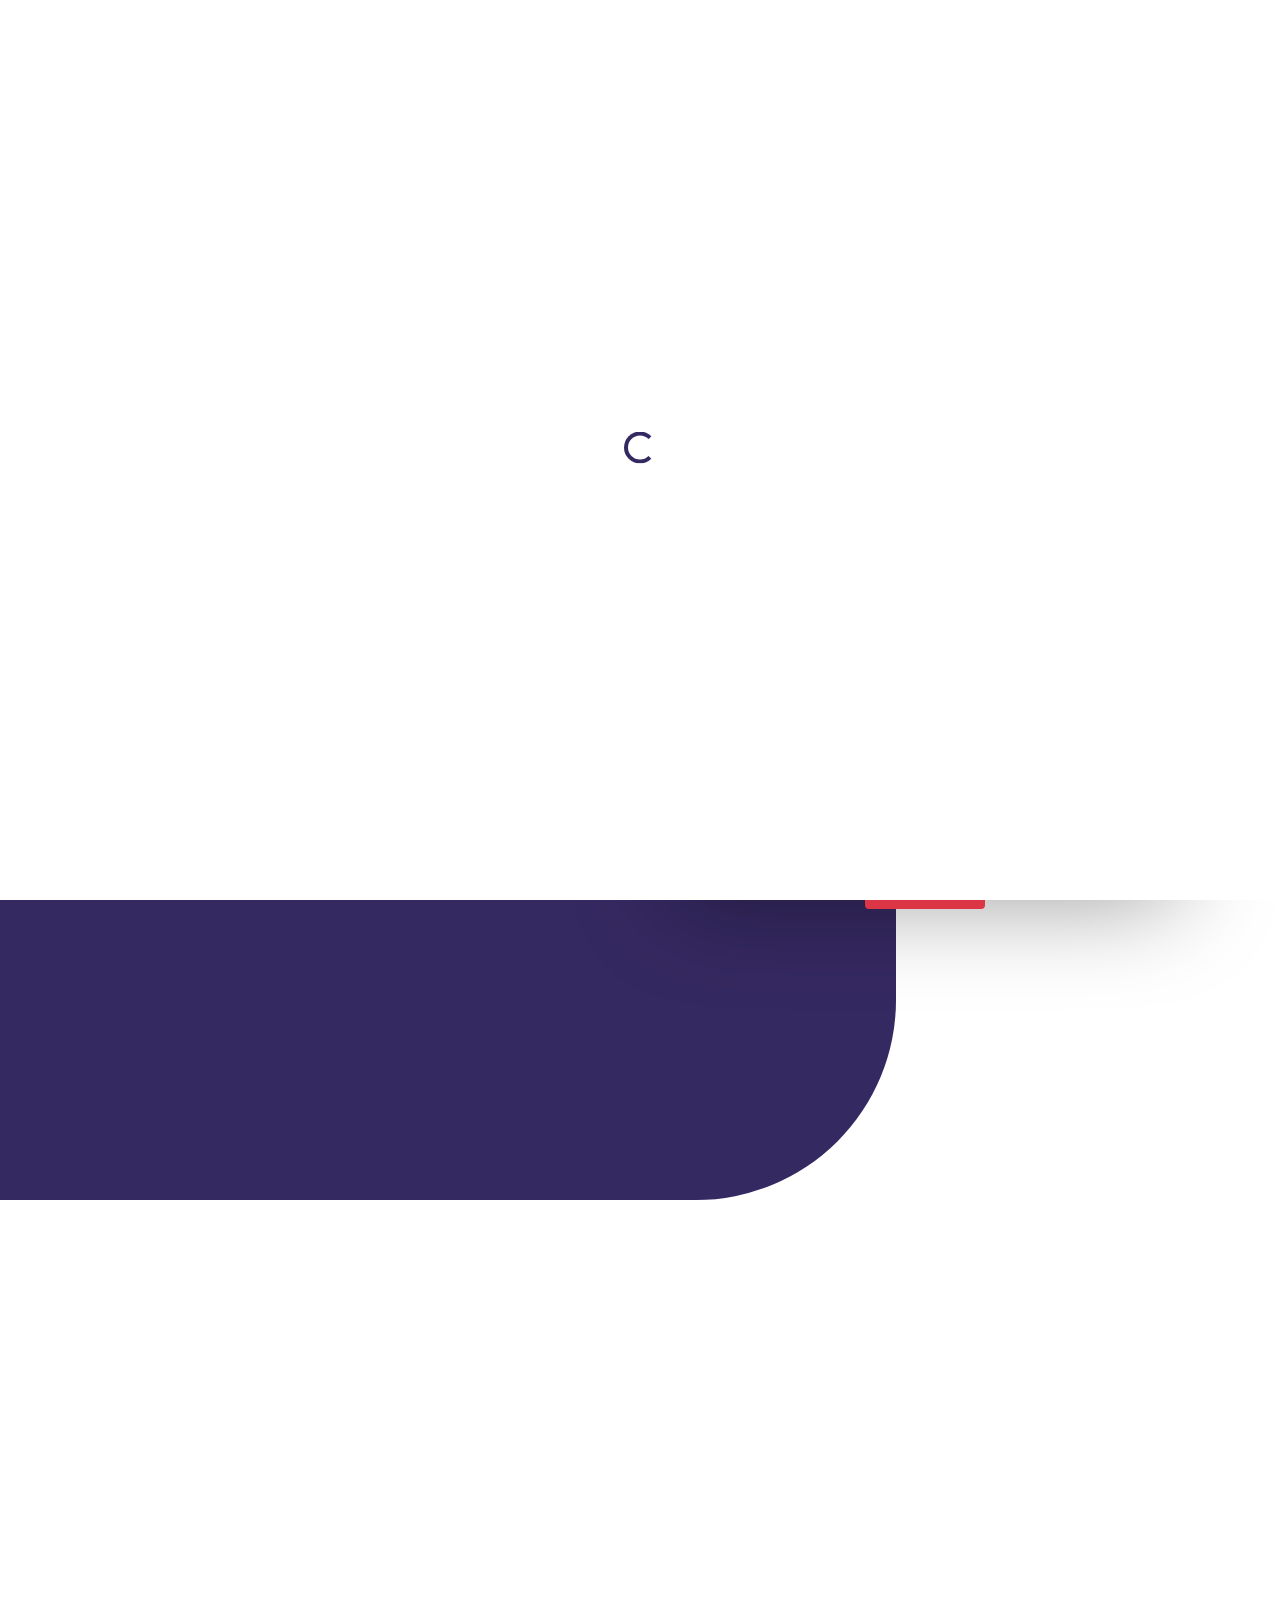
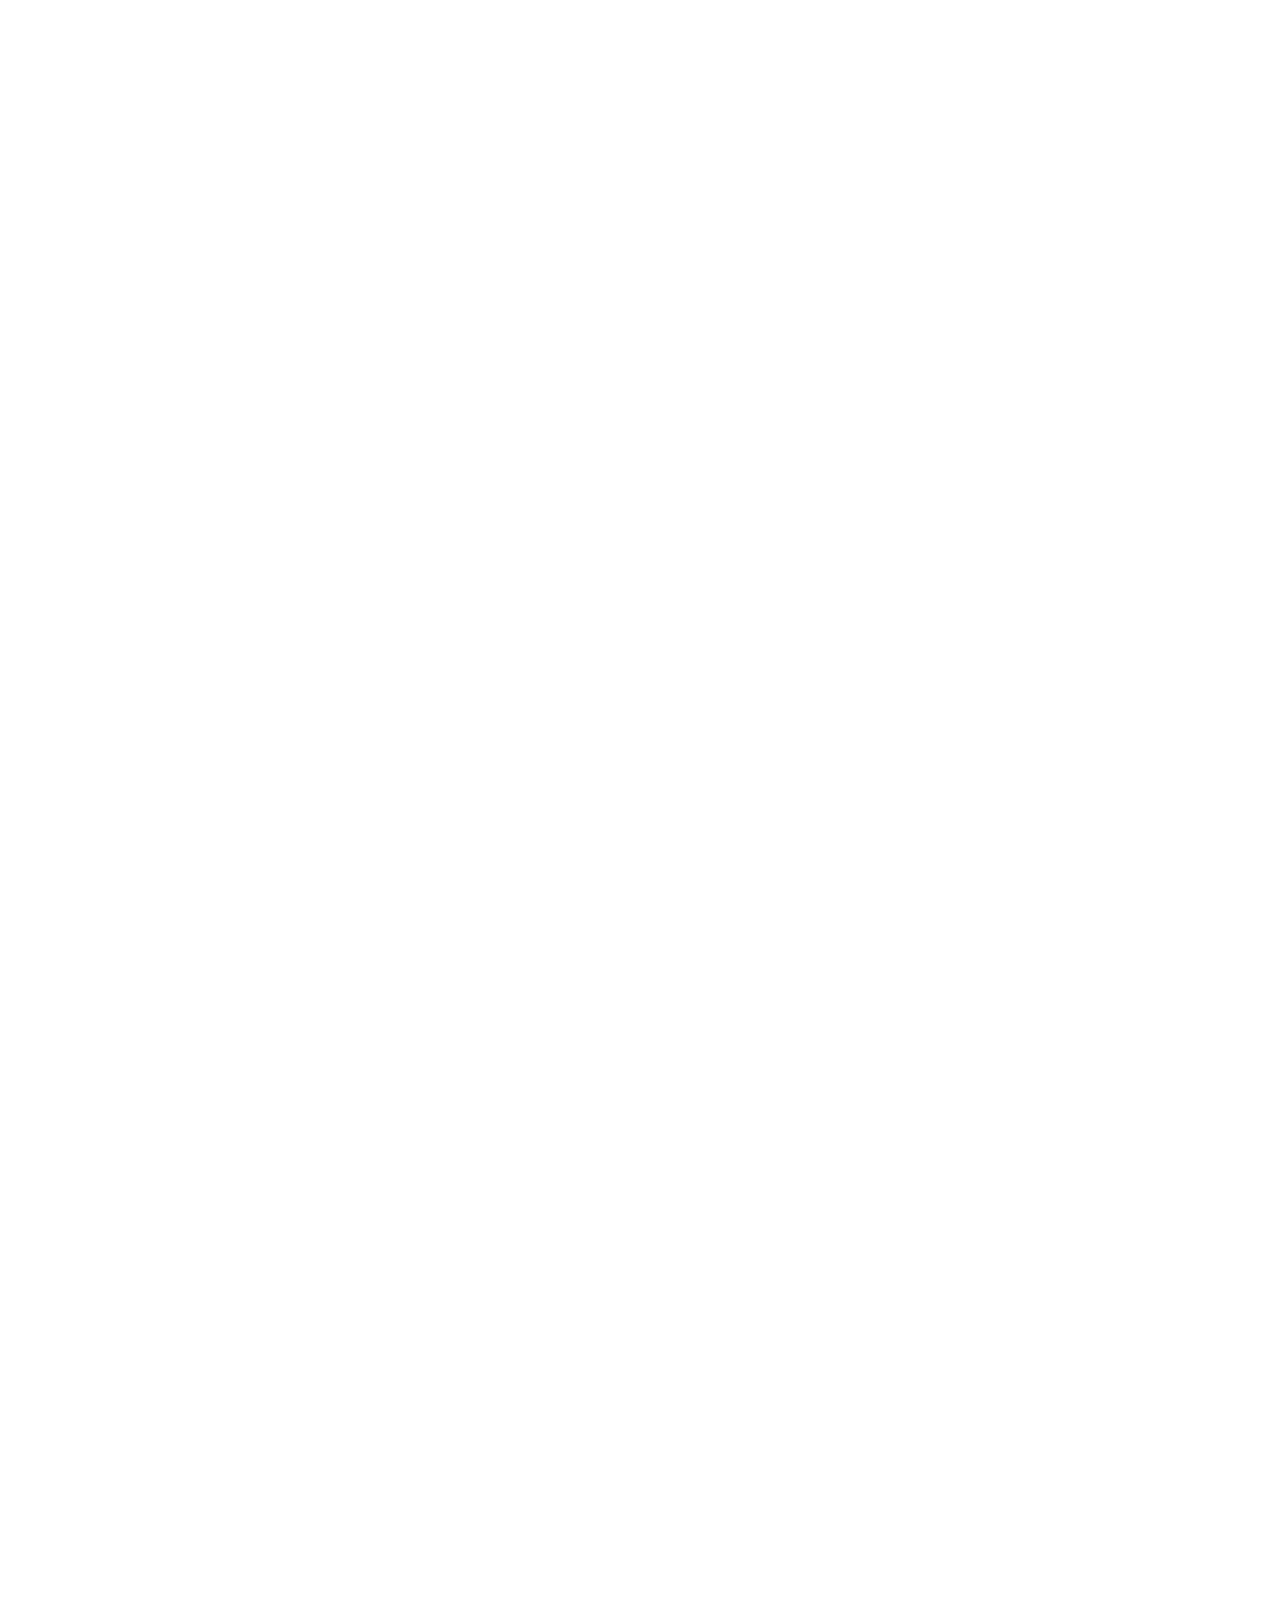
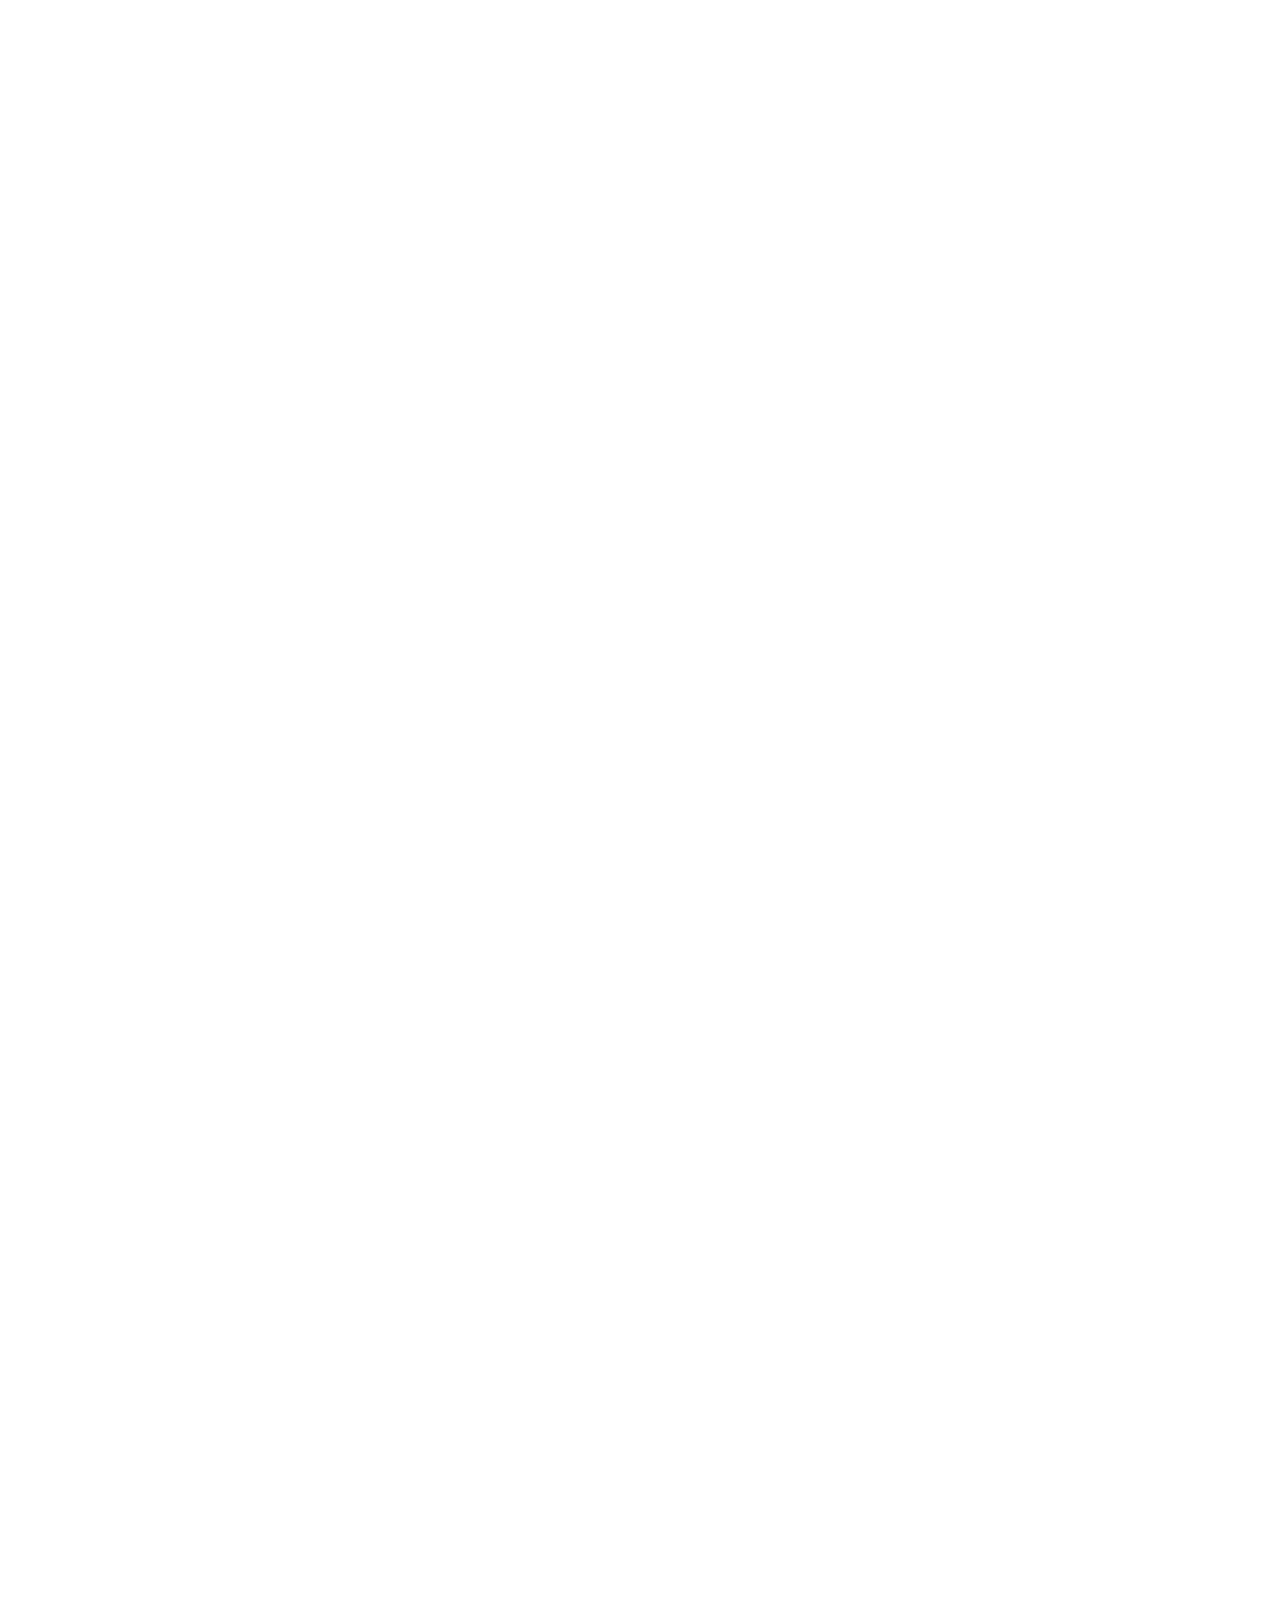
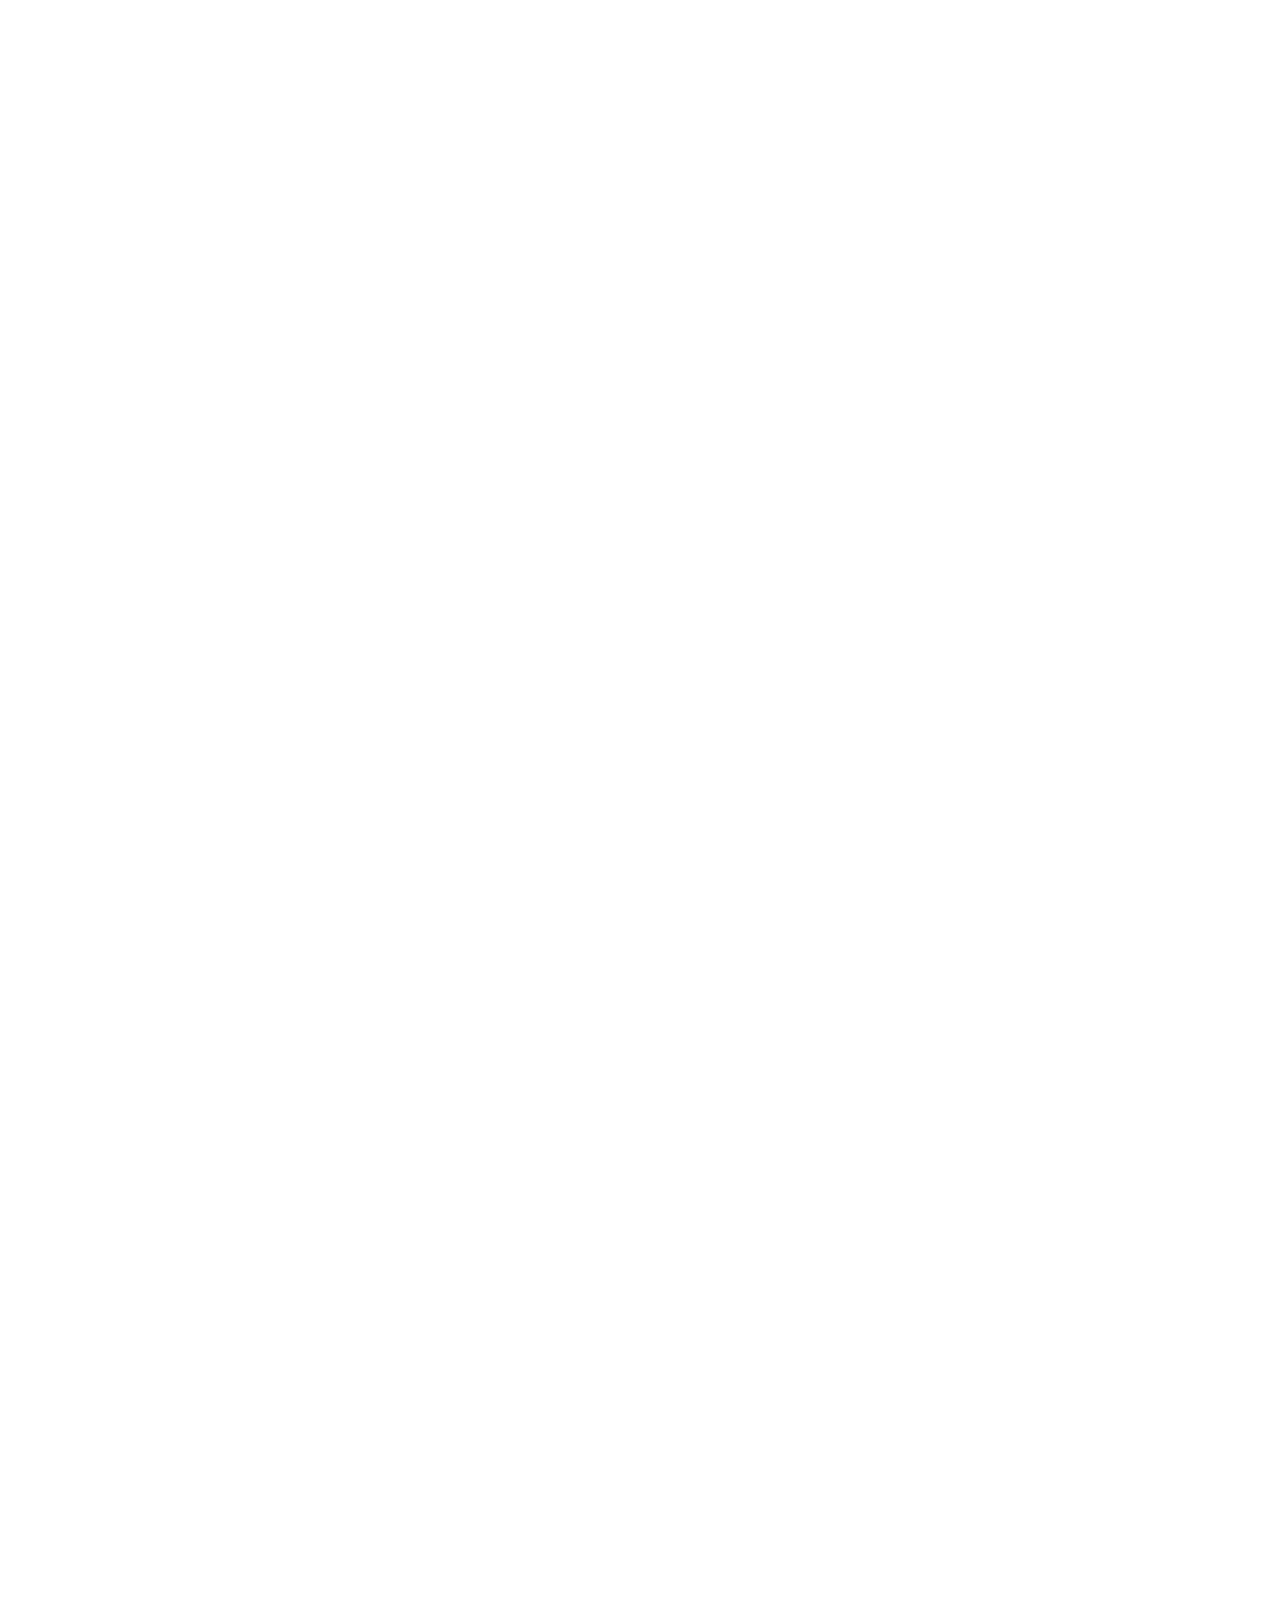
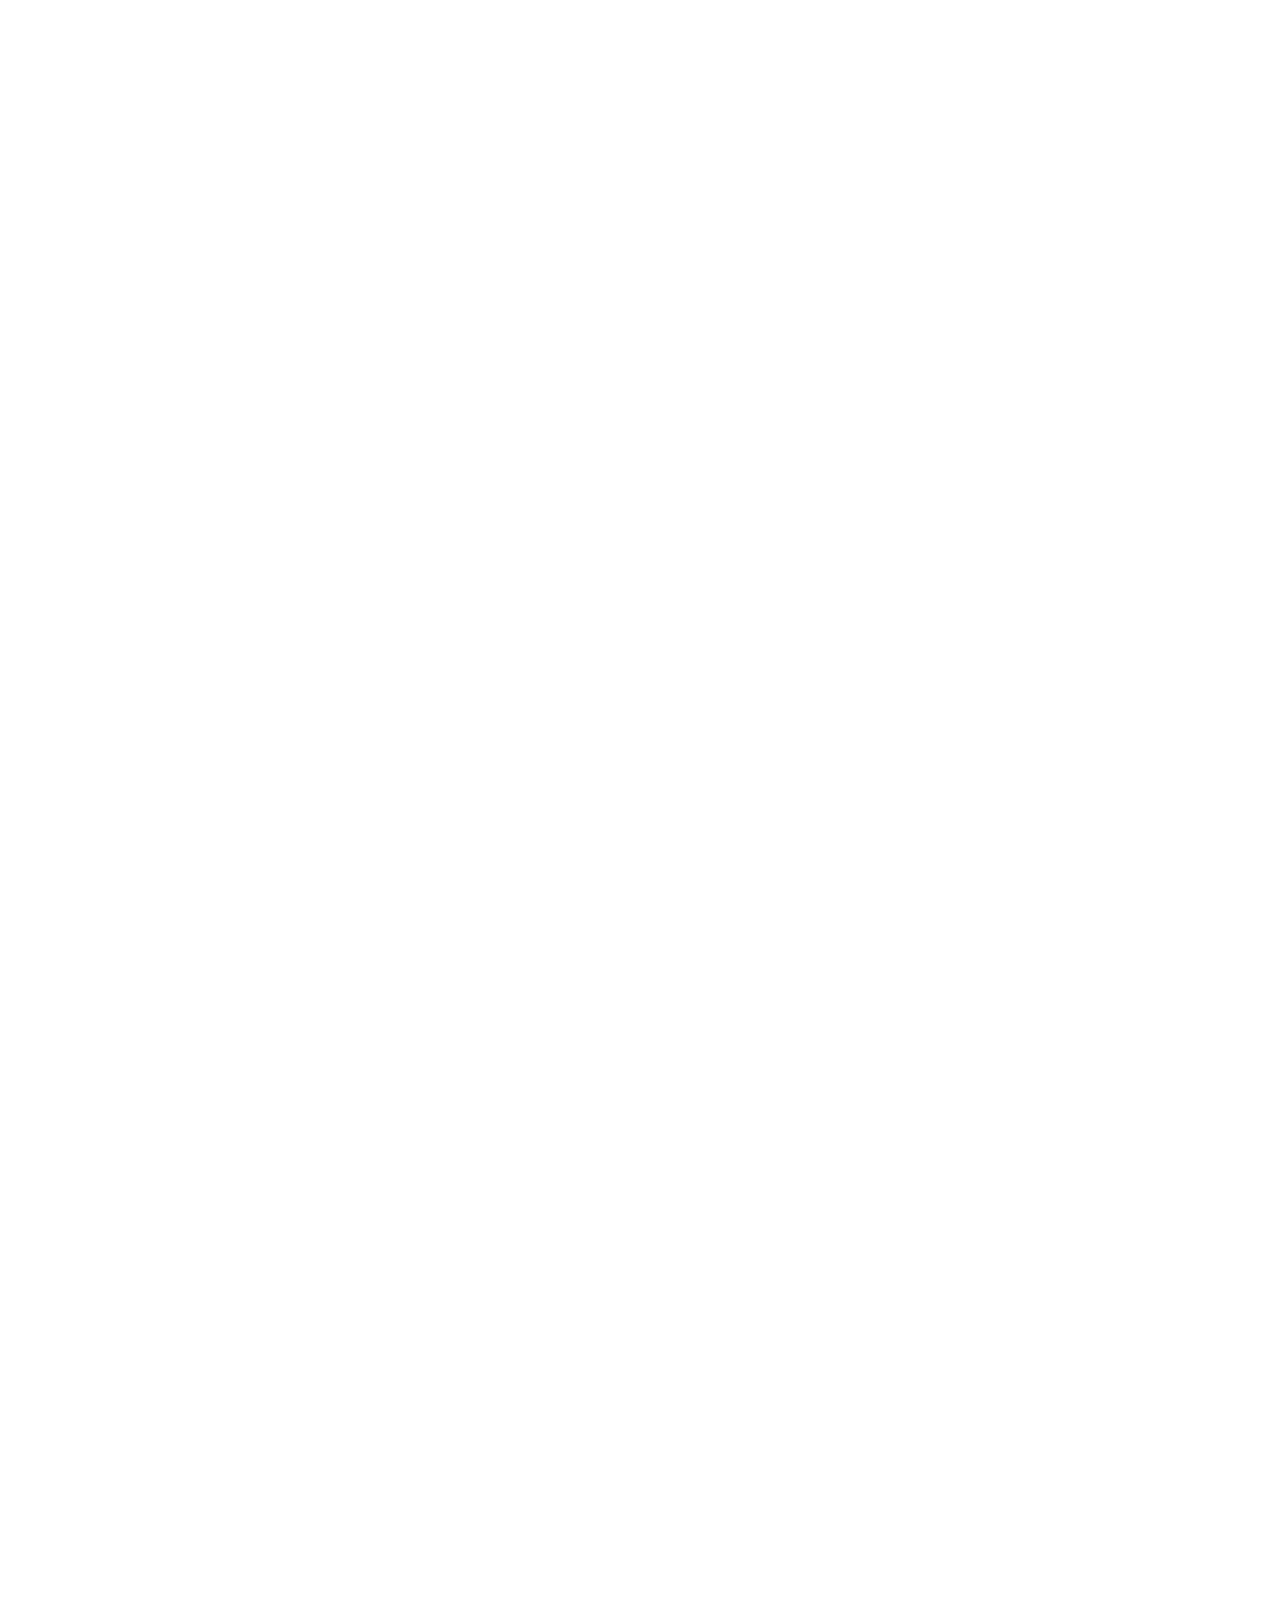
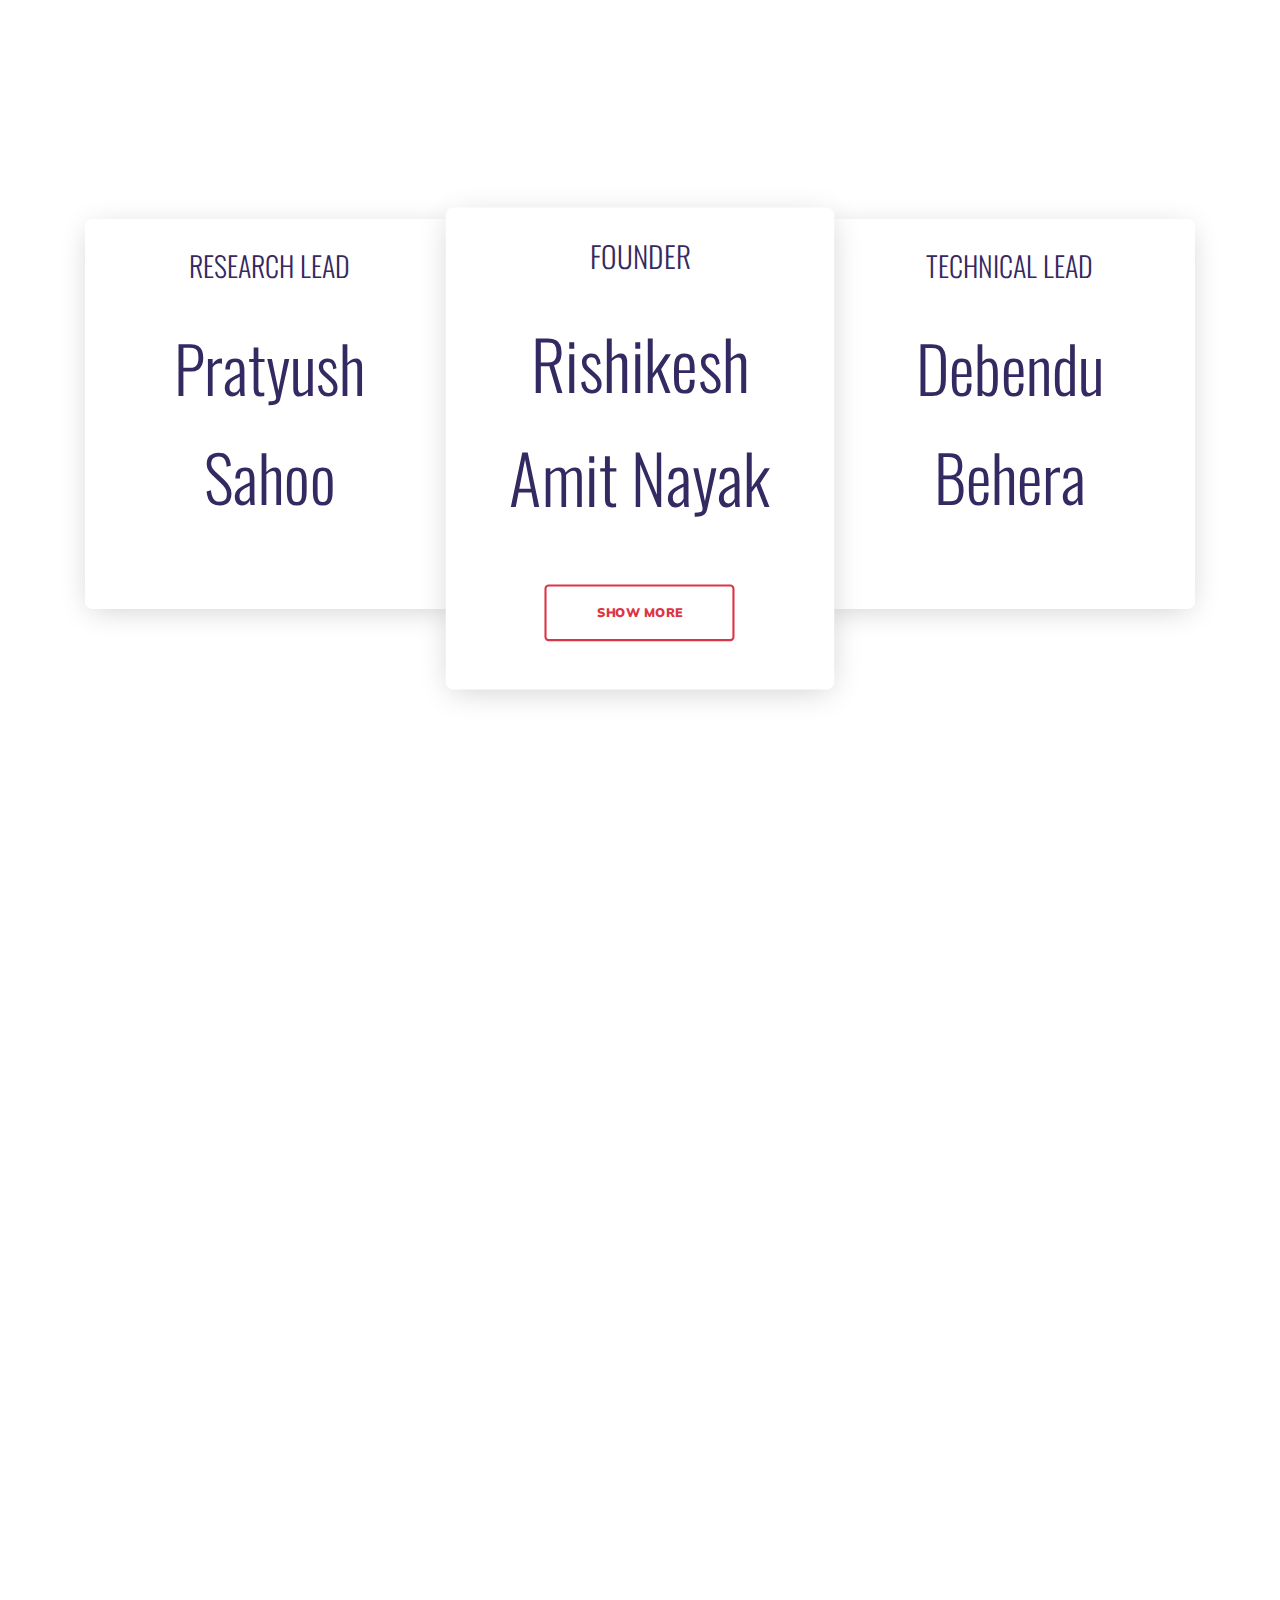
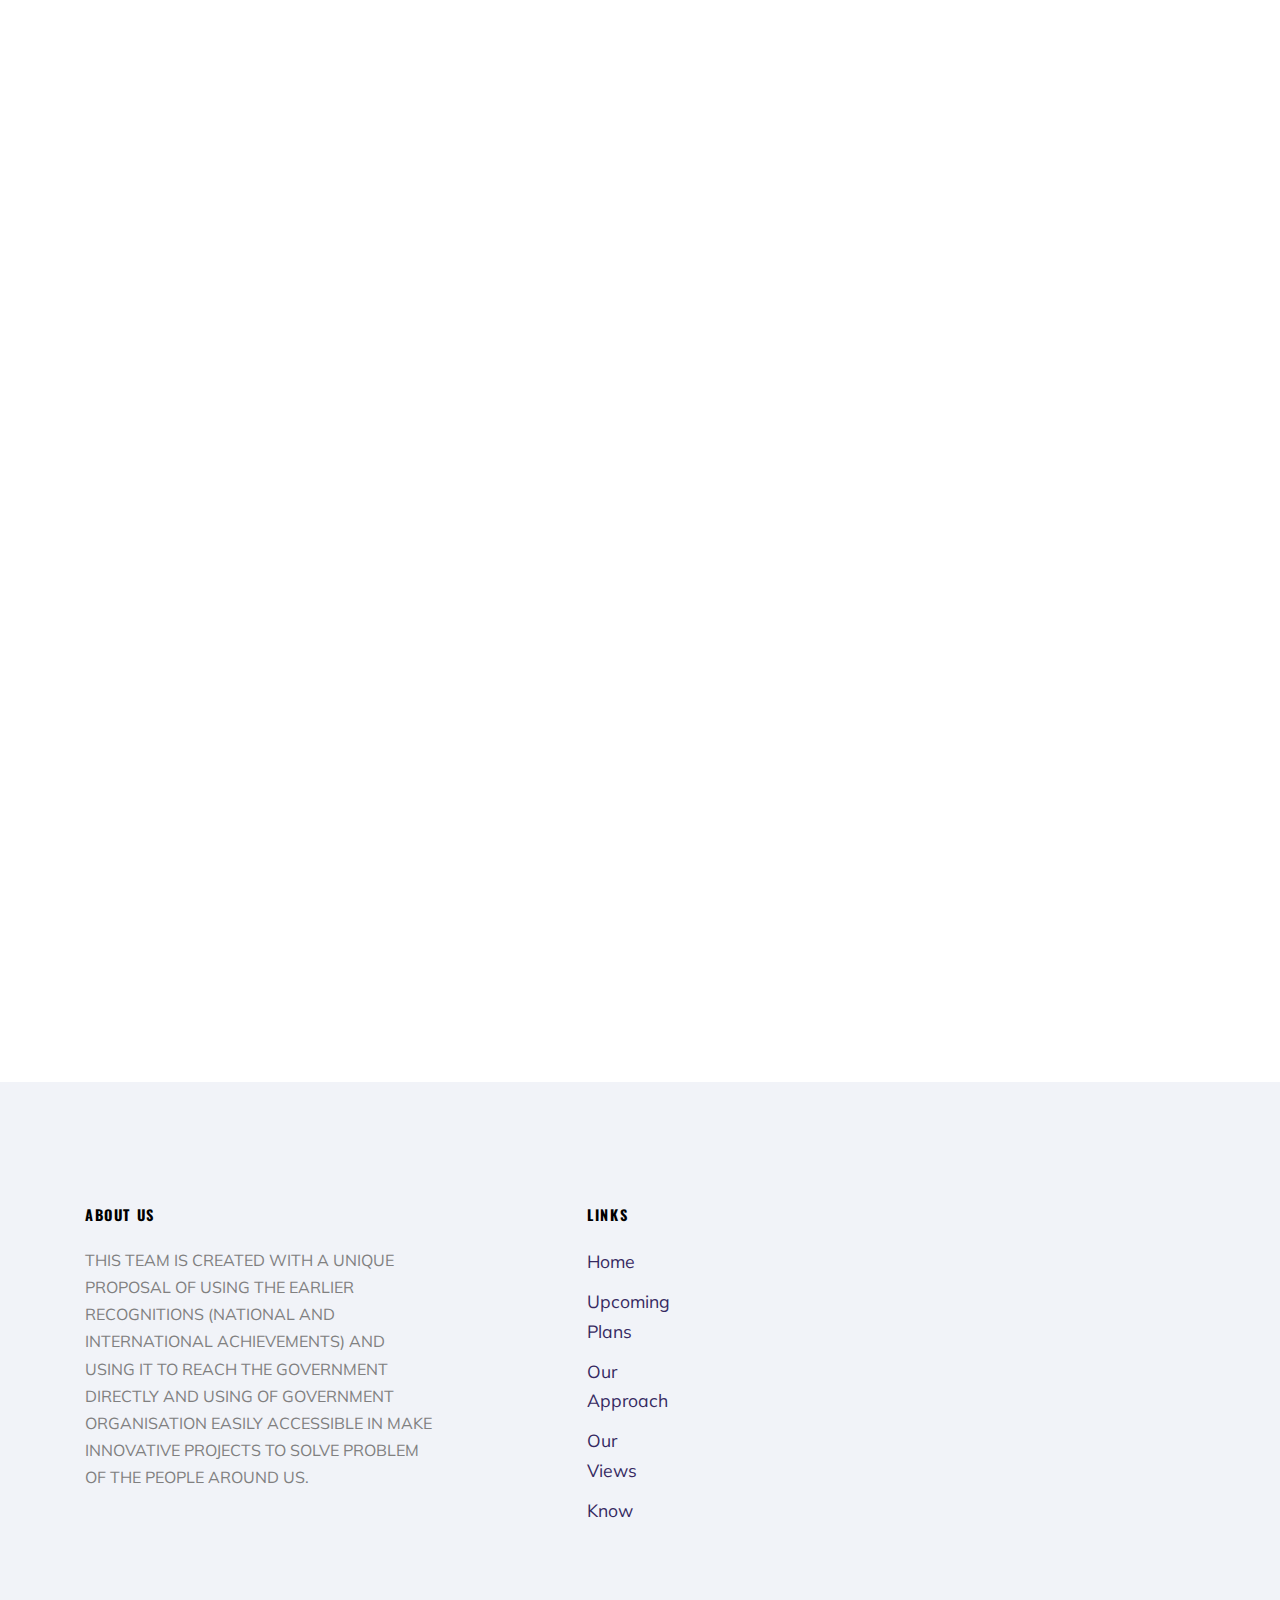
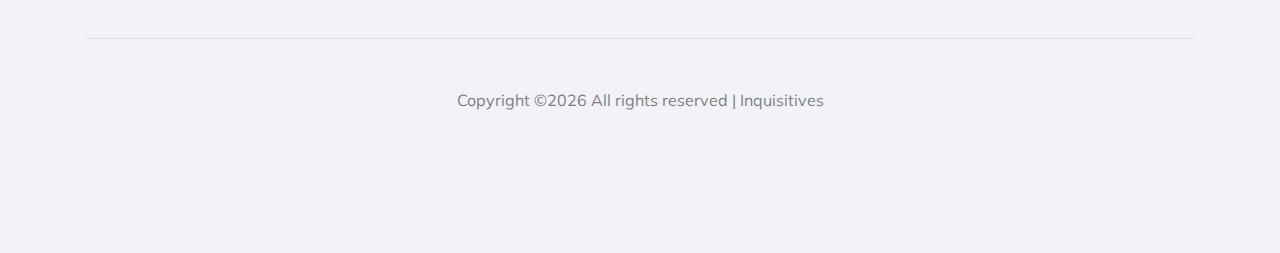
<file: index.html>
<!DOCTYPE html>
<html lang="en">
  <head>
    <title>Team Inquisitives</title>
    <meta charset="utf-8">
    <meta name="viewport" content="width=device-width, initial-scale=1, shrink-to-fit=no">
    
    <link href="https://fonts.googleapis.com/css?family=Oswald:400,700|Muli:300,400,700,900" rel="stylesheet">

    <link rel="stylesheet" href="fonts/icomoon/style.css">

    <link rel="stylesheet" href="css/bootstrap.min.css">
    <link rel="stylesheet" href="css/jquery-ui.css">
    <link rel="stylesheet" href="css/owl.carousel.min.css">
    <link rel="stylesheet" href="css/owl.theme.default.min.css">
    <link rel="stylesheet" href="css/owl.theme.default.min.css">

    <link rel="stylesheet" href="css/jquery.fancybox.min.css">

    <link rel="stylesheet" href="css/bootstrap-datepicker.css">

    <link rel="stylesheet" href="fonts/flaticon/font/flaticon.css">

    <link rel="stylesheet" href="css/aos.css">

    <link rel="stylesheet" href="css/style.css">
    
  </head>
  <body data-spy="scroll" data-target=".site-navbar-target" data-offset="300">
  

  <div id="overlayer"></div>
  <div class="loader">
    <div class="spinner-border text-primary" role="status">
      <span class="sr-only">Loading...</span>
    </div>
  </div>
  <script async type="text/javascript" src="https://userlike-cdn-widgets.s3-eu-west-1.amazonaws.com/b4d6576d4e2f2de2160b1aecf20853fcea9ca52e5a002feafdedb9f554c6a166.js"></script>

  <div class="site-wrap">

    <div class="site-mobile-menu site-navbar-target">
      <div class="site-mobile-menu-header">
        <div class="site-mobile-menu-close mt-3">
          <span class="icon-close2 js-menu-toggle"></span>
        </div>
      </div>
      <div class="site-mobile-menu-body"></div>
    </div>
   
    
    <header class="site-navbar py-4 js-sticky-header site-navbar-target" role="banner">
      
      <div class="container-fluid">
        <div class="d-flex align-items-center">
          <div class="site-logo"><a href="index.html" class="text-uppercase">INQUISITIVES</a></div>
          <div>
            <nav class="site-navigation position-relative text-right" role="navigation">
              <ul class="site-menu main-menu js-clone-nav mr-auto d-none d-xl-block">
                <li><a href="#home-section" class="nav-link">Home</a></li>
                <li><a href="#Upcoming Plans-section" class="nav-link">Upcoming Plans</a></li>
                <li><a href="#Our Approach-section" class="nav-link">Our Approach</a></li>
                <li><a href="#Our Views-section" class="nav-link">Our Views</a></li>
                <li><a href="#Know Us-section" class="nav-link">Know Us</a></li>
                
              </ul>
            </nav>
          </div>
          <div class="ml-auto">
            <nav class="site-navigation position-relative text-right" role="navigation">
              <ul class="site-menu main-menu site-menu-dark js-clone-nav mr-auto d-none d-xl-block">
              
                <li class="cta"><a href="#contact-section" class="nav-link"><span class="border bg-danger rounded text-white border-danger">Contact Us</span></a></li>
              </ul>
            </nav>
            <a href="#" class="d-inline-block d-xl-none site-menu-toggle js-menu-toggle float-right"><span class="icon-menu h3"></span></a>
          </div>
        </div>
      </div>
      
    </header>

    <div class="intro-section custom-owl-carousel" id="home-section">
      <div class="container">
        <div class="row align-items-center">
          <div class="col-lg-5 mr-auto" data-aos="fade-up">

            <div class="owl-carousel slide-one-item-alt-text">
              <div class="slide-text">
                <h1>WE FOLLOW</h1>
                <p class="mb-5">The only way to DISCOVER the limits of the possible is go beyond the IMPOSSIBLE.</p>
                <p><a href="#" target="_blank" class="btn btn-outline-light py-3 px-5">Get Started</a></p>
              </div>
              <div class="slide-text">
                <h1>Welcome</h1>
                <p class="mb-5">The OFFICIAL WEBPAGE of Team Inquisitives</p>
                <p><a href="#" target="_blank" class="btn btn-outline-light py-3 px-5">Get Started</a></p>
              </div>
              <div class="slide-text">
                <h1>Experience combines with Passion</h1>
                <p class="mb-5">We combined earlier Experienced and Recognised people with People who Innovate as their Passion </p>
                <p><a href="#" target="_blank" class="btn btn-outline-light py-3 px-5">Get Started</a></p>
              </div>
            </div>

          </div>
          <div class="col-lg-6 ml-auto"  data-aos="fade-up" data-aos-delay="100">
                        
            <div class="owl-carousel slide-one-item-alt">
              <img src="images/img_1.jpg" alt="Image" class="img-fluid">
              <img src="images/img_2.jpg" alt="Image" class="img-fluid">
              <img src="images/img_3.jpg" alt="Image" class="img-fluid">
            </div>

            <div class="owl-custom-direction">
              <a href="#" class="custom-prev"><span class="icon-keyboard_arrow_left"></span></a>
              <a href="#" class="custom-next"><span class="icon-keyboard_arrow_right"></span></a>
            </div>

          </div>
        </div>
      </div>
    </div>


    <div class="site-section section-1">
      
    
      <div class="container">
        <div class="row">
          <div class="col-lg-5 mr-auto mb-5"  data-aos="fade-up">

            <div class="mb-5">
              <h2 class="section-title">Our Mission</h2>

              <p class="mb-5"><b>THIS TEAM IS CREATED WITH A UNIQUE PROPOSAL OF USING THE EARLIER RECOGNITIONS
                (NATIONAL AND INTERNATIONAL ACHIEVEMENTS) AND USING IT TO REACH THE
                GOVERNMENT DIRECTLY AND USING OF GOVERNMENT ORGANISATION EASILY ACCESSIBLE
                IN MAKE INNOVATIVE PROJECTS TO SOLVE PROBLEM OF THE PEOPLE AROUND US.</b></p>

              <ul class="ul-check list-unstyled success">
               
              </ul>
            </div>

            
          </div>
          <div class="col-lg-6"  data-aos="fade-up" data-aos-delay="100">
            <div class="image-absolute-box">
              
              <img src="images/img_1.jpg" alt="Image" class="img-fluid">
            </div>
          </div>
          
        </div>
      </div>

    </div>

    <div class="container section-counter">
      <div class="row">
        <div class="col-md-6 col-lg-3" data-aos="fade-up" data-aos-delay="">
          <div class="counter d-flex align-items-start mb-5">
            <div class="icon-wrap"><span class="flaticon-reload text-primary"></span></div>

            <div class="counter-text">
              <strong class="number" data-number="18">0</strong>
              <span>Minds Involved</span>
            </div>
          </div>
        </div>

        <div class="col-md-6 col-lg-3" data-aos="fade-up" data-aos-delay="100">
          <div class="counter d-flex align-items-start">
            <div class="icon-wrap"><span class="flaticon-download text-primary"></span></div>
            <div class="counter-text">
              <strong class="number" data-number="23">0</strong>
              <span>Total Individual Achievements </span>
            </div>
          </div>
        </div>

        <div class="col-md-6 col-lg-3" data-aos="fade-up" data-aos-delay="200">
          <div class="counter d-flex align-items-start mb-5">
            <div class="icon-wrap"><span class="flaticon-monitor text-primary"></span></div>
            <div class="counter-text">
              <strong class="number" data-number="36">0</strong>
              <span>Total Individual Projects Done</span>
            </div>
          </div>
        </div>

        
      </div>
    </div>

    <div class="site-section section-2" id="Upcoming Plans-section" data-aos="fade">
      <div class="container">
        <div class="row">
          <div class="col-lg-6 mb-5">
            <h2 class="section-title">Upcoming Plans</h2>
            <p> The Team will be working on Solving the issues of Food Crisis as due to COVID - 19 and the previous problems of Population Rise, Abnormal Weather Conditions during Harvesting or Cultivation time period etc. as Food Crisis will be the next major issue faced by the World. </p>
            <p>After the successful completion of this research, the team will be working on the Major Problems faced by INDIA/WORLD </p>
          </div>
        </div>

      </div>
        



      <div class="owl-carousel nonloop-block-13">

          <a class="work-thumb" href="images/c.JPG" data-fancybox="gallery">
            <div class="work-text">
              <h3>Debendu Kumar Behera</h3>
              <span class="category">Technical Lead</span>
            </div>
            <img src="images/c.JPG" alt="Image" class="img-fluid">
          </a> 
          
          <a class="work-thumb" href="images/i.jpg" data-fancybox="gallery">
            <div class="work-text">
              <h3>Rishikesh Amit Nayak</h3>
              <span class="category">Founder, Overall Lead</span>
            </div>
            <img src="images/i.jpg" alt="Image" class="img-fluid">
          </a>

          <a class="work-thumb" href="images/h.jpeg" data-fancybox="gallery">
            <div class="work-text">
              <h3>Pratyush Sahoo</h3>
              <span class="category">Research Lead</span>
            </div>
            <img src="images/h.jpeg" alt="Image" class="img-fluid">
          </a>

          <a class="work-thumb" href="images/g.JPG" data-fancybox="gallery">
            <div class="work-text">
              <h3>Shambhavi Shandilya</h3>
              <span class="category">Researcher</span>
            </div>
            <img src="images/g.JPG" alt="Image" class="img-fluid">
          </a>

          <a class="work-thumb" href="images/d.jpg" data-fancybox="gallery">
            <div class="work-text">
              <h3>Omkar Subhasish Khuntia</h3>
              <span class="category">Data Analysist</span>
            </div>
            <img src="images/d.jpg" alt="Image" class="img-fluid">
          </a>

          <a class="work-thumb" href="images/b.jpg" data-fancybox="gallery">
            <div class="work-text">
              <h3>Abhishek Sharma</h3>
              <span class="category">Data Analysist</span>
            </div>
            <img src="images/b.jpg" alt="Image" class="img-fluid">
          </a> 
          
          <a class="work-thumb" href="images/e.jpg" data-fancybox="gallery">
            <div class="work-text">
              <h3>Dibyajyoti</h3>
              <span class="category">Researcher</span>
            </div>
            <img src="images/e.jpg" alt="Image" class="img-fluid">
          </a>


          <a class="work-thumb" href="images/k.jpeg" data-fancybox="gallery">
            <div class="work-text">
              <h3>Strutiparna Ratha</h3>
              <span class="category">Researcher</span>
            </div>
            <img src="images/k.jpeg" alt="Image" class="img-fluid">
          </a>

          <a class="work-thumb" href="images/n.jpeg" data-fancybox="gallery">
            <div class="work-text">
              <h3>Sidhant Patnaik</h3>
              <span class="category">Researcher</span>
            </div>
            <img src="images/n.jpeg" alt="Image" class="img-fluid">
          </a>

          <a class="work-thumb" href="images/m.jpeg" data-fancybox="gallery">
            <div class="work-text">
              <h3>Suprit Samal</h3>
              <span class="category">Technical</span>
            </div>
            <img src="images/m.jpeg" alt="Image" class="img-fluid">
          </a> 
          
          <a class="work-thumb" href="images/l.jpeg" data-fancybox="gallery">
            <div class="work-text">
              <h3>Ashutosh Mishra</h3>
              <span class="category">Data Analysist</span>
            </div>
            <img src="images/l.jpeg" alt="Image" class="img-fluid">
          </a>

          <a class="work-thumb" href="images/j.jpeg" data-fancybox="gallery">
            <div class="work-text">
              <h3>Shubhranshu Pradhan</h3>
              <span class="category">Researcher</span>
            </div>
            <img src="images/j.jpeg" alt="Image" class="img-fluid">
          </a>

          <a class="work-thumb" href="images/a.jpg" data-fancybox="gallery">
            <div class="work-text">
              <h3>Saumit Pradhan</h3>
              <span class="category">Technical</span>
            </div>
            <img src="images/a.jpg" alt="Image" class="img-fluid">
          </a>
          <a class="work-thumb" href="images/deeksha.jpg" data-fancybox="gallery">
            <div class="work-text">
              <h3>Deeksha Dixit</h3>
              <span class="category">Technical</span>
            </div>
            <img src="images/deeksha.jpg" alt="Image" class="img-fluid">
          </a> 
          
          <a class="work-thumb" href="images/dibya.jpg" data-fancybox="gallery">
            <div class="work-text">
              <h3>Dibya Jyoti Pani</h3>
              <span class="category">Data Analysist</span>
            </div>
            <img src="images/dibya.jpg" alt="Image" class="img-fluid">
          </a>

          <a class="work-thumb" href="images/ayush.jpg" data-fancybox="gallery">
            <div class="work-text">
              <h3>Ayush Kumar Biswal</h3>
              <span class="category">Researcher</span>
            </div>
            <img src="images/ayush.jpg" alt="Image" class="img-fluid">
          </a>

          <a class="work-thumb" href="images/adyasha7.jpg" data-fancybox="gallery">
            <div class="work-text">
              <h3>Adyasha Sahoo</h3>
              <span class="category">Researcher</span>
            </div>
            <img src="images/adyasha7.jpg" alt="Image" class="img-fluid">
          </a>

          <a class="work-thumb" href="images/amit7.jpeg" data-fancybox="gallery">
            <div class="work-text">
              <h3>Amit Kumar Swain</h3>
              <span class="category">Researcher</span>
            </div>
            <img src="images/amit7.jpeg" alt="Image" class="img-fluid">
          </a>

          <a class="work-thumb" href="images/o.jpeg" data-fancybox="gallery">
            <div class="work-text">
              <h3>Dependu Behera</h3>
              <span class="category">Presenter</span>
            </div>
            <img src="images/o.jpeg" alt="Image" class="img-fluid">
          </a>
          
      </div>
    

    </div>


    <div class="site-section section-2 bg-light" id="Our Approach-section" data-aos="fade">
      <div class="container">
        <div class="row">
          <div class="col-lg-6 mb-5">
            <h2 class="section-title">Our Approach</h2>
            <p>We are combining two kinds of people</p>
            <p>First, the one who have got National and International Recognisation. </p>
            <p>And the Second, the One who have the Hunger to serve their Country and are Passionate about Innovative Ideas.</p>
          </div>
        </div>
        <div class="row">
          <div class="col-md-6 col-lg-4 mb-4 mb-lg-0">
            <div class="process bg-white rounded">
              <div>
                <span class="flaticon-glasses display-4 text-primary mb-4 d-inline-block"></span>
                <h3>What Makes Us Unique?</h3>
                <p>Every Year many students get National and International Recognistion and direct contact with Govt. Organisations. </p>
                <p>Out of them about 90% students get satisfied only with that recognisation and keep their minds at rest state and lose could not used that recognisation for their Future use. </p>
                <p>So, Our Motive is to select those remaining 10% students into our vision.</p>
              </div>

            </div>
          </div>
          <div class="col-md-6 col-lg-4 mb-4 mb-lg-0">
            <div class="process bg-white rounded">
              <div>
                <span class="flaticon-vector display-4 text-primary mb-4 d-inline-block"></span>
                <h3>Why Recognised people are Involved?</h3>
                <p>1. We can use those earlier Recognisation to Approach the Govt. directly and enter into the Market through the Govt.</p>
                <p>2. We can easily Access the Govt. Institutions and Labs for Research purpose.</p>
                <p>3. For Funding in the Research, We can directly approach many Organisations due to the earlier major Recognisations.                                                                                 </p>
       
              </div>

            </div>
          </div>
          <div class="col-md-6 col-lg-4 mb-4 mb-lg-0">
            <div class="process bg-white rounded">
              <div>
                <span class="flaticon-monitor display-4 text-primary mb-4 d-inline-block"></span>
                <h3>Why other than Recognised people are Involved?</h3>
                <p>1.The Passion and Dedication brought them to be here for serving the country. </p>
                <p>2.These guys are mostly prone to get succes quickly as they have keen interest in this field but didn't got the oppertunities at the right time. </p>
              </div>

            </div>
          </div>
        </div>
      </div>
    </div>


    <div class="site-section testimonial-wrap custom-owl-carousel" id="-section">
      <div class="container">
        <div class="row text-center justify-content-center mb-5"  data-aos="fade-up">
          <div class="col-lg-6 mb-5 text-center">
            <h2 class="section-title w-100 mx-auto">Our Views</h2>
            <p>Each Person has its own Personality so as we have.</p>
          </div>
        </div>
        <div class="row align-items-center"  data-aos="fade-up" data-aos-delay="100">
          <div class="col-lg-5 mr-auto">

            <div class="owl-carousel slide-one-item-alt-text">
              <div class="slide-text">
                <blockquote>
                  <p><span>&ldquo;</span>Ideas are like rabbits. You get a couple and learn how to handle them, and pretty soon you have a dozen.<span>&rdquo;</span></p>
                  <p class="author">&mdash;  Rishikesh Amit Nayak</p>
                </blockquote>
              </div>
              <div class="slide-text">
                <blockquote>
                  <p><span>&ldquo;</span>Don’t worry about people stealing your ideas. If your ideas are any good, you’ll have to ram them down people’s throats.<span>&rdquo;</span></p>
                  <p class="author">&mdash;  Debendu Kumar Behera</p>
                </blockquote>
              </div>
              <div class="slide-text">
               <blockquote>
                  <p><span>&ldquo;</span>We don’t see things as they are, we see things as we are.<span>&rdquo;</span></p>
                  <p class="author">&mdash;  Shambhavi Shandilya</p>
                </blockquote>
              </div>
              <div class="slide-text">
                <blockquote>
                  <p><span>&ldquo;</span>They always say time changes things, but you actually have to change them yourself.<span>&rdquo;</span></p>
                  <p class="author">&mdash;  Omkar Subhasish Khuntia</p>
                </blockquote>
              </div>
              <div class="slide-text">
                <blockquote>
                  <p><span>&ldquo;</span>Minds are like parachutes; they work best when open.<span>&rdquo;</span></p>
                  <p class="author">&mdash;  Dibyajyoti</p>
                </blockquote>
              </div>
              <div class="slide-text">
                <blockquote>
                  <p><span>&ldquo;</span>The only way to discover the limits of the possible is to go beyond them into the impossible<span>&rdquo;</span></p>
                  <p class="author">&mdash;  Deeksha Dixit </p>
                </blockquote>
              </div>
              <div class="slide-text">
               <blockquote>
                  <p><span>&ldquo;</span>The uncreative mind can spot wrong answers, but it takes a very creative mind to spot wrong questions.<span>&rdquo;</span></p>
                  <p class="author">&mdash;  Saumit Pradhan</p>
                </blockquote>
              </div>
              <div class="slide-text">
                <blockquote>
                  <p><span>&ldquo;</span>Security is mostly a superstition. Life is either a daring adventure or nothing.<span>&rdquo;</span></p>
                  <p class="author">&mdash;  Abhishek Sharma</p>
                </blockquote>
              </div>
              <div class="slide-text">
                <blockquote>
                  <p><span>&ldquo;</span>Whatever you can do, or dream you can, begin it. Boldness has genius, power and magic in it<span>&rdquo;</span></p>
                  <p class="author">&mdash;  Shrutiparnna Ratha</p>
                </blockquote>
              </div>
              <div class="slide-text">
                <blockquote>
                  <p><span>&ldquo;</span>99 percent of success is built on failure.<span>&rdquo;</span></p>
                  <p class="author">&mdash;  Shubhranshu Pradhan</p>
                </blockquote>
              </div>
              <div class="slide-text">
               <blockquote>
                  <p><span>&ldquo;</span>You can’t solve a problem on the same level that it was created. You have to rise above it to the next level.<span>&rdquo;</span></p>
                  <p class="author">&mdash;  Ashutosh Mishra</p>
                </blockquote>
              </div>
              <div class="slide-text">
                <blockquote>
                  <p><span>&ldquo;</span>Do not fear to be eccentric in opinion, for every opinion now accepted was once eccentric.<span>&rdquo;</span></p>
                  <p class="author">&mdash;  Suprit Samal</p>
                </blockquote>
              </div>
              <div class="slide-text">
                <blockquote>
                   <p><span>&ldquo;</span>Creativity can solve almost any problem. The creative act, the defeat of habit by originality, overcomes everything.<span>&rdquo;</span></p>
                   <p class="author">&mdash;  Sidhant Patnaik</p>
                 </blockquote>
               </div>
               <div class="slide-text">
                 <blockquote>
                   <p><span>&ldquo;</span>The difficulty lies not so much in developing new ideas as in escaping from old ones<span>&rdquo;</span></p>
                   <p class="author">&mdash;  Pratyush Sahoo</p>
                 </blockquote>
               </div>
               <div class="slide-text">
                <blockquote>
                  <p><span>&ldquo;</span>The secret of change is to focus all of your energy, not on fighting the old, but building on the new.<span>&rdquo;</span></p>
                  <p class="author">&mdash;  Dibya Jyoti Pani</p>
                </blockquote>
              </div>
              <div class="slide-text">
                <blockquote>
                  <p><span>&ldquo;</span>Imagination, ideation and innovation are the innate qualities of the human soul; their manifestation is the purpose of human life.<span>&rdquo;</span></p>
                  <p class="author">&mdash;  Ayush Kumar Biswal</p>
                </blockquote>
              </div>
              <div class="slide-text">
                <blockquote>
                  <p><span>&ldquo;</span>The way to get good ideas is to get lots of ideas and throw the bad ones away.<span>&rdquo;</span></p>
                  <p class="author">&mdash;  Amit Kumar Sahoo</p>
                </blockquote>
              </div>
              <div class="slide-text">
                <blockquote>
                  <p><span>&ldquo;</span>What is now proved was once only imagined.<span>&rdquo;</span></p>
                  <p class="author">&mdash; Adyasha Sahoo</p>
                </blockquote>
              </div>

              <div class="slide-text">
                <blockquote>
                  <p><span>&ldquo;</span>Sometimes you have to look inward in order to move foreward.<span>&rdquo;</span></p>
                  <p class="author">&mdash; Dependu Behera</p>
                </blockquote>
              </div>
              
            </div>

          </div>
          <div class="col-lg-6 ml-auto"  data-aos="fade-up" data-aos-delay="200">
                        
            <div class="owl-carousel slide-one-item-alt">
              <img src="images/9.jpg" alt="Image" class="img-fluid">
              <img src="images/3.JPG" alt="Image" class="img-fluid">
              <img src="images/7.JPG" alt="Image" class="img-fluid">
              <img src="images/4.jpg" alt="Image" class="img-fluid">
              <img src="images/5.jpg" alt="Image" class="img-fluid">
              <img src="images/deeksha5.jpg" alt="Image" class="img-fluid">
              <img src="images/1.jpg" alt="Image" class="img-fluid">
              <img src="images/2.jpg" alt="Image" class="img-fluid">
              <img src="images/11.jpeg" alt="Image" class="img-fluid">
              <img src="images/10.jpeg" alt="Image" class="img-fluid">
              <img src="images/12.jpeg" alt="Image" class="img-fluid">
              <img src="images/13.jpeg" alt="Image" class="img-fluid">
              <img src="images/14.jpeg" alt="Image" class="img-fluid">
              <img src="images/8.jpeg" alt="Image" class="img-fluid">
              <img src="images/dibya5.jpg" alt="Image" class="img-fluid">
              <img src="images/ayush5.jpg" alt="Image" class="img-fluid">
              <img src="images/amit.jpg" alt="Image" class="img-fluid">
              <img src="images/adtyasha.jpeg" alt="Image" class="img-fluid">
              <img src="images/15.jpeg" alt="Image" class="img-fluid">
            
            </div>

            <div class="owl-custom-direction">
              <a href="#" class="custom-prev"><span class="icon-keyboard_arrow_left"></span></a>
              <a href="#" class="custom-next"><span class="icon-keyboard_arrow_right"></span></a>
            </div>

          </div>
        </div>
      </div>
    </div>


    <div class="site-section bg-light" id="services-section" data-aos="fade">
      <div class="container">
        <div class="row">
          <div class="col-lg-6 mb-5">
            <h2 class="section-title">Individual Achievements</h2>
            <p>Naional and International Recognisation achieved by Individual students</p>
          </div>
        </div>

      </div>

        
      <div class="owl-carousel nonloop-block-14">
        
        <div class="service">
          <div>
            <span class="custom-icon-wrap"><span class="flaticon-glasses"></span></span>
            <h3>Ayush Biswal</h3>
            <li>Platinum Award in GlobalSchoolNet International Cyberfair 2019, 2020. </li>
            <li>Special award for Case Study Presentation at International Convention on Students' Quality Circles.</li>
            <li>High Commendation Award at Sai Model United Nation 2019 </li>
            <li>Selected for Ideate For India regional Bootcamp</li>
          </div>
        </div>
        <div class="service">
          <div>
            <span class="custom-icon-wrap"><span class="flaticon-glasses"></span></span>
            <h3>Shubhranshu Pradhan</h3>
            <li>Got selected at the Regional Level CBSE Science Exhibition for National level. </li>
            <li>Participated in National CBSE science exhibition 2020.</li>
          </div>
        </div>

        <div class="service">
          <div>
            <span class="custom-icon-wrap"><span class="flaticon-glasses"></span></span>
            <h3>Shrutiparnna Ratha</h3>
            <li>IGNITE AWARD 2017. </li>
            <li>4th in Association of Southeast Asian Nations Innovation Competition ,Philippines</li>
          </div>
        </div>

        <div class="service">
          <div>
            <span class="custom-icon-wrap"><span class="flaticon-glasses"></span></span>
            <h3>Deeksha Dixit</h3>
            <li>Ideate for India -Top 50</li>
            <li>Participated in NVS national science exhibition - (IT project)</li>
            <li>Winner of Seminar in NVS national science exhibition</li>
            <li>Winner of NVS Regional science exhibition - (IT project)</li>
            <li>Winner of Seminar in NVS Regional science exhibition</li>
            <li>Other activitiments in Debate, Seminar & Anchoring</li>
            <li>Rajypal Award in Scout/Guide</li>
          </div>
        </div>

        <div class="service">
          <div>
            <span class="custom-icon-wrap"><span class="flaticon-glasses"></span></span>
            <h3>Shambhavi Shandilya</h3>
            <li>Ideate For India Finalist</li>
            <li>National Children's Science Congress State Level Participant</li>
          </div>
        </div>

        <div class="service">
          <div>
            <span class="custom-icon-wrap"><span class="flaticon-glasses"></span></span>
            <h3>Saumit Pradhan </h3>
            <li>Robocup Regional Level Winner</li>
            <li>National Anveshika Experimental Skills Test qualified</li>
          </div>
        </div>

        <div class="service">
          <div>
            <span class="custom-icon-wrap"><span class="flaticon-glasses"></span></span>
            <h3>Rishikesh Amit Nayak</h3>
            <li>Selected to represent the COUNTRY at London Tech Week</li>
            <li>ATAL TINKERING LAB STUDENT INNOVATOR AWARD.</li>
            <li>IDEATE FOR INDIA – TOP 50 </li>
            <li>ISRO INNOVATION CHALLENGE WINNER</li>
            <li>National Children’s Science congress STATE LEVEL</li>
            <li>NATIONAL CHAMPION in INNOVATION CHALENGE organized by AVISHKAR</li>
            <li>C.B.S.E SCIENCE FAIR REGIONAL FINALS Winners</li>
          </div>
        </div>
        <div class="service">
          <div>
            <span class="custom-icon-wrap"><span class="flaticon-glasses"></span></span>
            <h3>Omkar Subhasish Khuntia</h3>
            <li>Studying at IIT Bhubaneswar</li>
          </div>
        </div>

        <div class="service">
          <div>
            <span class="custom-icon-wrap"><span class="flaticon-glasses"></span></span>
            <h3>Dibyajyoti</h3>
            <li>Studying at OUAT(Odisha UNIVERSITY OF AGRICULTURAL TECHNOLOGY)</li>
          </div>
        </div>

        <div class="service">
          <div>
            <span class="custom-icon-wrap"><span class="flaticon-glasses"></span></span>
            <h3>Sidhant Patnaik</h3>
            <li>Young Innovator Awardee by Department of Ministry of Micro, Small and Medium Enterprises, Govt. of Odisha</li>
          </div>
        </div>


      </div>

    </div>


    <div class="pricing-wrap bg-primary pricing-counter" id="pricing-section" data-aos="fade">
      <div class="container">
        <div class="row justify-content-center">
          <div class="col-lg-7 text-center">
            <h2 class="section-title mb-3 text-center text-white mx-auto">KNOW MORE...</h2>
            <p class="mb-5 section-desc"></p>
          
          </div>
        </div>
      </div>
    </div>
    
    <div class="container">
      <div class="row no-gutters">
        <div class="col-lg-4">
          <div class="pricing">
            <h3>Research Lead</h3>
            <p class="description"></p>
            <div class="price">
              <span></span>
              <strong>Pratyush Sahoo</strong>
              <span></span>
            </div>

            <p class="description-2 mb-5"></p>

            
            
          </div>
        </div>
        <div class="col-lg-4">
          <div class="pricing pricing-popular">
            <h3>Founder</h3>
            <p class="description"></p>
            <div class="price">
              <span></span>
              <strong>Rishikesh Amit Nayak</strong>
              <span></span>
            </div>

            <p class="description-2 mb-5"></p>

            <p><a href="https://kishanknow.github.io/profile/" target="_blank" class="btn  btn-outline-danger py-3 px-5">Show More</a></p>
            
          </div>
        </div>
        <div class="col-lg-4">
          <div class="pricing">
            <h3>Technical Lead</h3>
            <p class="description"></p>
            <div class="price">
              <span></span>
              <strong>Debendu Behera</strong>
              <span></span>
            </div>

            <p class="description-2 mb-5"></p>

            
            
          </div>
        </div>
      </div>
    </div>


    <div class="site-section"  data-aos="fade">
      <div class="container">
        <a href="https://vimeo.com/419370533" class="video-img-bg" data-fancybox data-ratio="2">
          <span class="play-button">
            <span class="icon-play"></span>
          </span>
          <img src="images/video_bg.JPG" alt="Image" class="img-fluid">
        </a>
      </div>
    </div>

    <div class="site-section" id="contact-section"  data-aos="fade">
      <div class="container">

        <div class="row align-items-center">
          <div class="col-md-5 order-1 order-md-2 mb-5 mb-md-0">
            <img src="images/about_1.jpg" alt="Image" class="img-fluid">
          </div>
          <div class="col-md-6 mr-auto order-2 order-md-1">
  
            <h2 class="section-title mb-3">Message Us</h2>
            <form method="post" data-aos="fade" action="https://formspree.io/xzbjdzpn" method="POST">
              <div class="form-group row">
                <div class="col-md-6 mb-3 mb-lg-0">
                  <input type="text" class="form-control" placeholder="First name" name="First-name">
                </div>
                <div class="col-md-6">
                  <input type="text" class="form-control" placeholder="Last name" name="Last-name">
                </div>
              </div>

              <div class="form-group row">
                <div class="col-md-12">
                  <input type="text" class="form-control" placeholder="Subject" name="Subject">
                </div>
              </div>

              <div class="form-group row">
                <div class="col-md-12">
                  <textarea class="form-control" id="" cols="30" rows="10" placeholder="Write your message here." name="bodyText"></textarea>
                </div>
              </div>

              <div class="form-group row">
                <div class="col-md-6">
                  
                  <input type="submit" class="btn btn-primary py-3 px-5 btn-block" value="Send Message">
                </div>
              </div>

            </form>
          </div>
          
        </div>
      </div>
    </div>

  
     
    <footer class="footer-section bg-light">
      <div class="container">
        <div class="row">
          <div class="col-md-4">
            <h3>About Us</h3>
            <p><strong> THIS TEAM IS CREATED WITH A UNIQUE PROPOSAL OF USING THE EARLIER RECOGNITIONS (NATIONAL AND INTERNATIONAL ACHIEVEMENTS) AND USING IT TO REACH THE GOVERNMENT DIRECTLY AND USING OF GOVERNMENT ORGANISATION EASILY ACCESSIBLE IN MAKE INNOVATIVE PROJECTS TO SOLVE PROBLEM OF THE PEOPLE AROUND US.</strong-></p>
          </div>

          <div class="col-md-3 ml-auto">
            <h3>Links</h3>
            <ul class="list-unstyled footer-links">
              <li><a href="#home-section" class="smoothscroll">Home</a></li>
              <li><a href="#work-section" class="smoothscroll">Upcoming Plans</a></li>
              <li><a href="#process-section" class="smoothscroll">Our Approach</a></li>
              <li><a href="#testimonials-section" class="smoothscroll">Our Views</a></li>
              <li><a href="#services-section" class="smoothscroll">Know</a></li>
            </ul>
          </div>
        </div>

        <div class="row pt-5 mt-5 text-center">
          <div class="col-md-12">
            <div class="border-top pt-5">
              <p>
           
            Copyright &copy;<script>document.write(new Date().getFullYear());</script> All rights reserved | Inquisitives  <a href="https://teaminquisitives.github.io/" target="_blank" ></a>
            
            </p>
            
            </div>
          </div>
          
        </div>
      </div>
    </footer>

  
    
  </div> <!-- .site-wrap -->

  <script src="js/jquery-3.3.1.min.js"></script>
  <script src="js/jquery-ui.js"></script>
  <script src="js/popper.min.js"></script>
  <script src="js/bootstrap.min.js"></script>
  <script src="js/owl.carousel.min.js"></script>
  <script src="js/jquery.easing.1.3.js"></script>
  <script src="js/aos.js"></script>
  <script src="js/jquery.fancybox.min.js"></script>
  <script src="js/jquery.waypoints.min.js"></script>
  <script src="js/jquery.animateNumber.min.js"></script>
  <script src="js/jquery.sticky.js"></script>
  <script src="js/main.js"></script>
    
  
  </body>
</html>
</file>
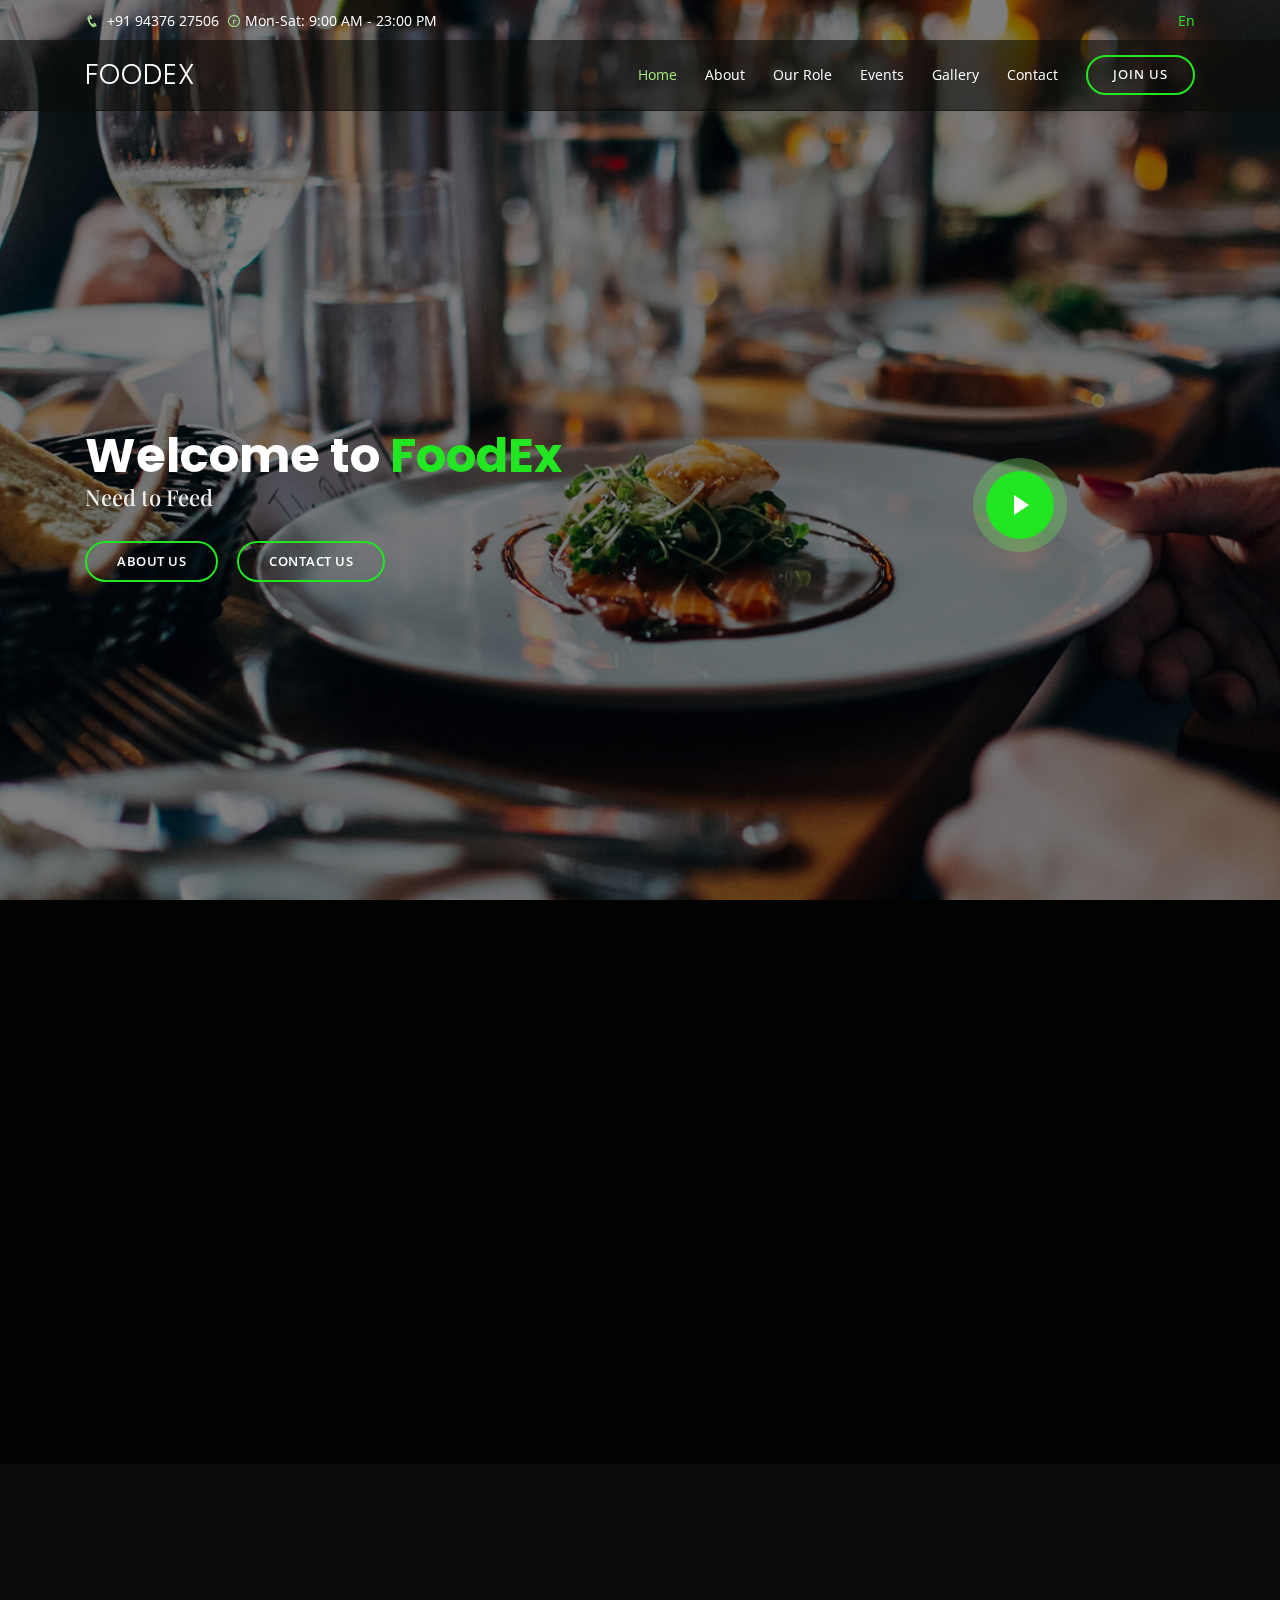
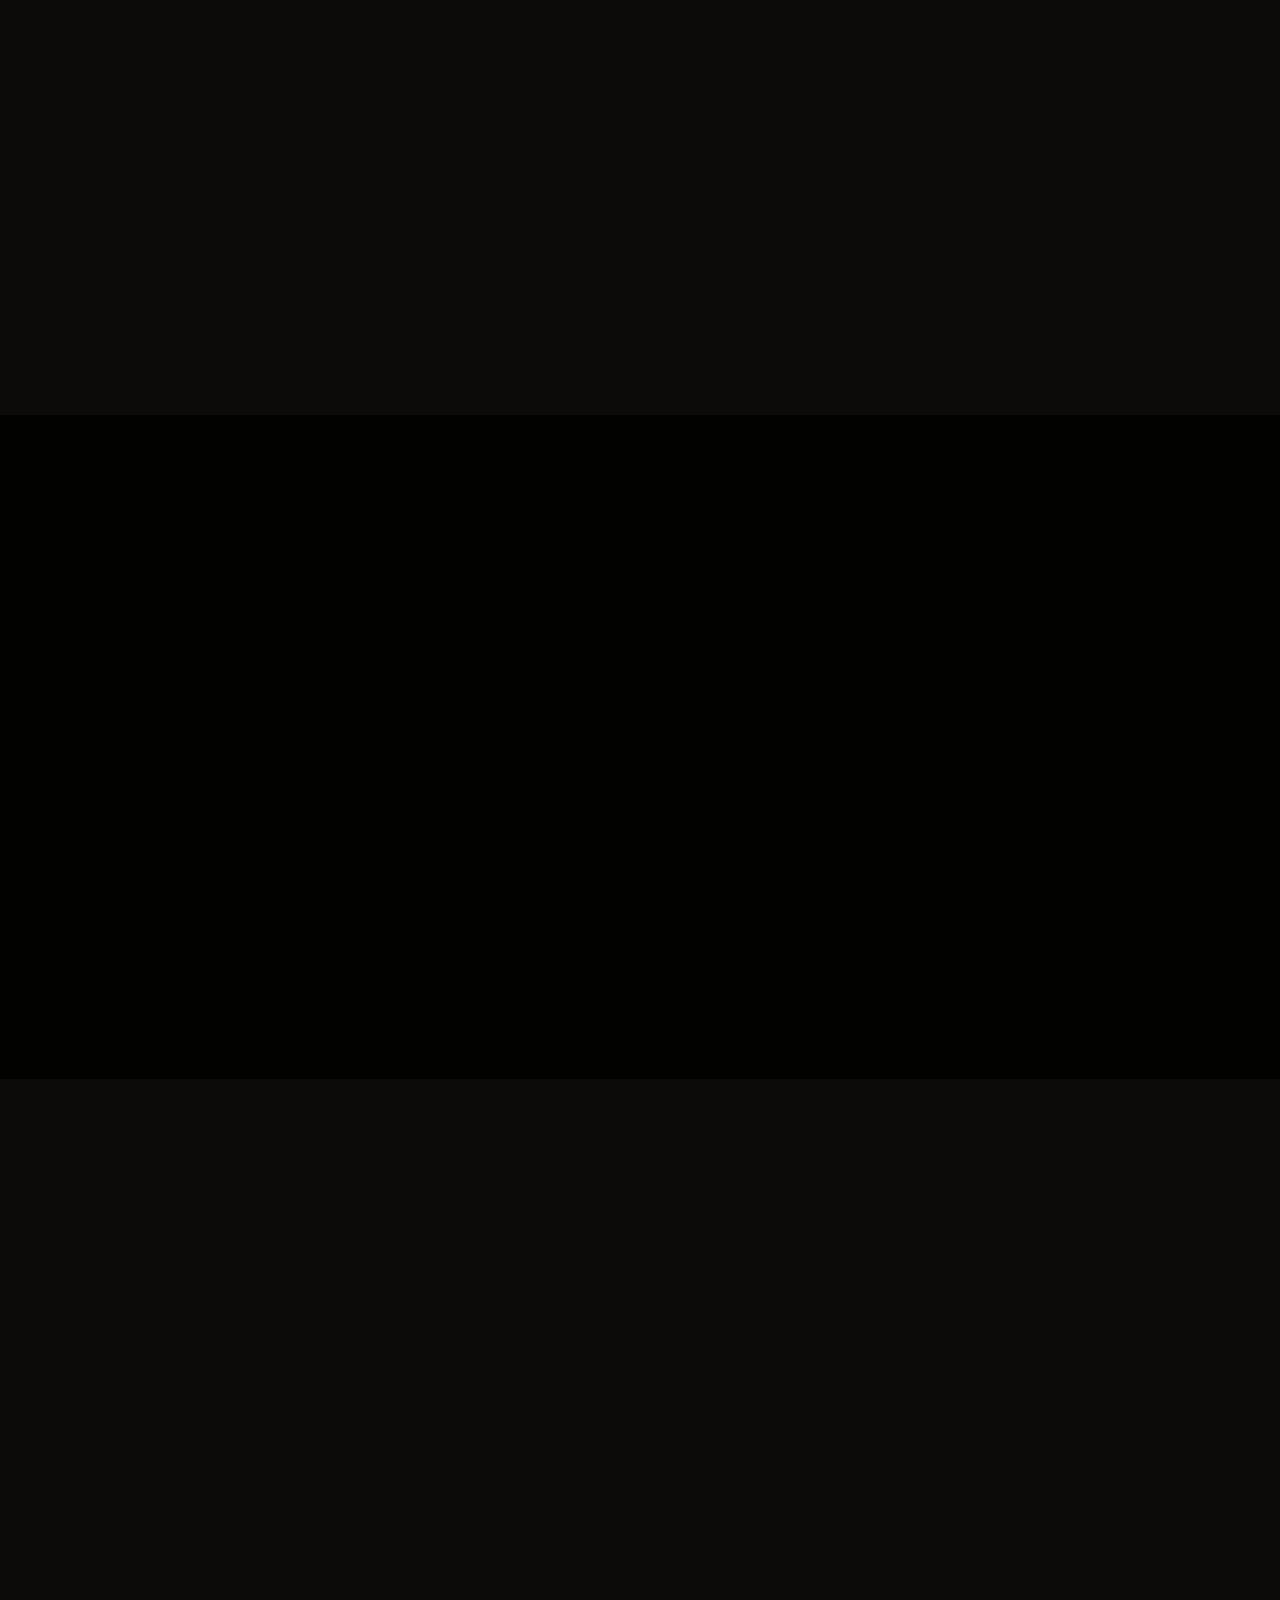
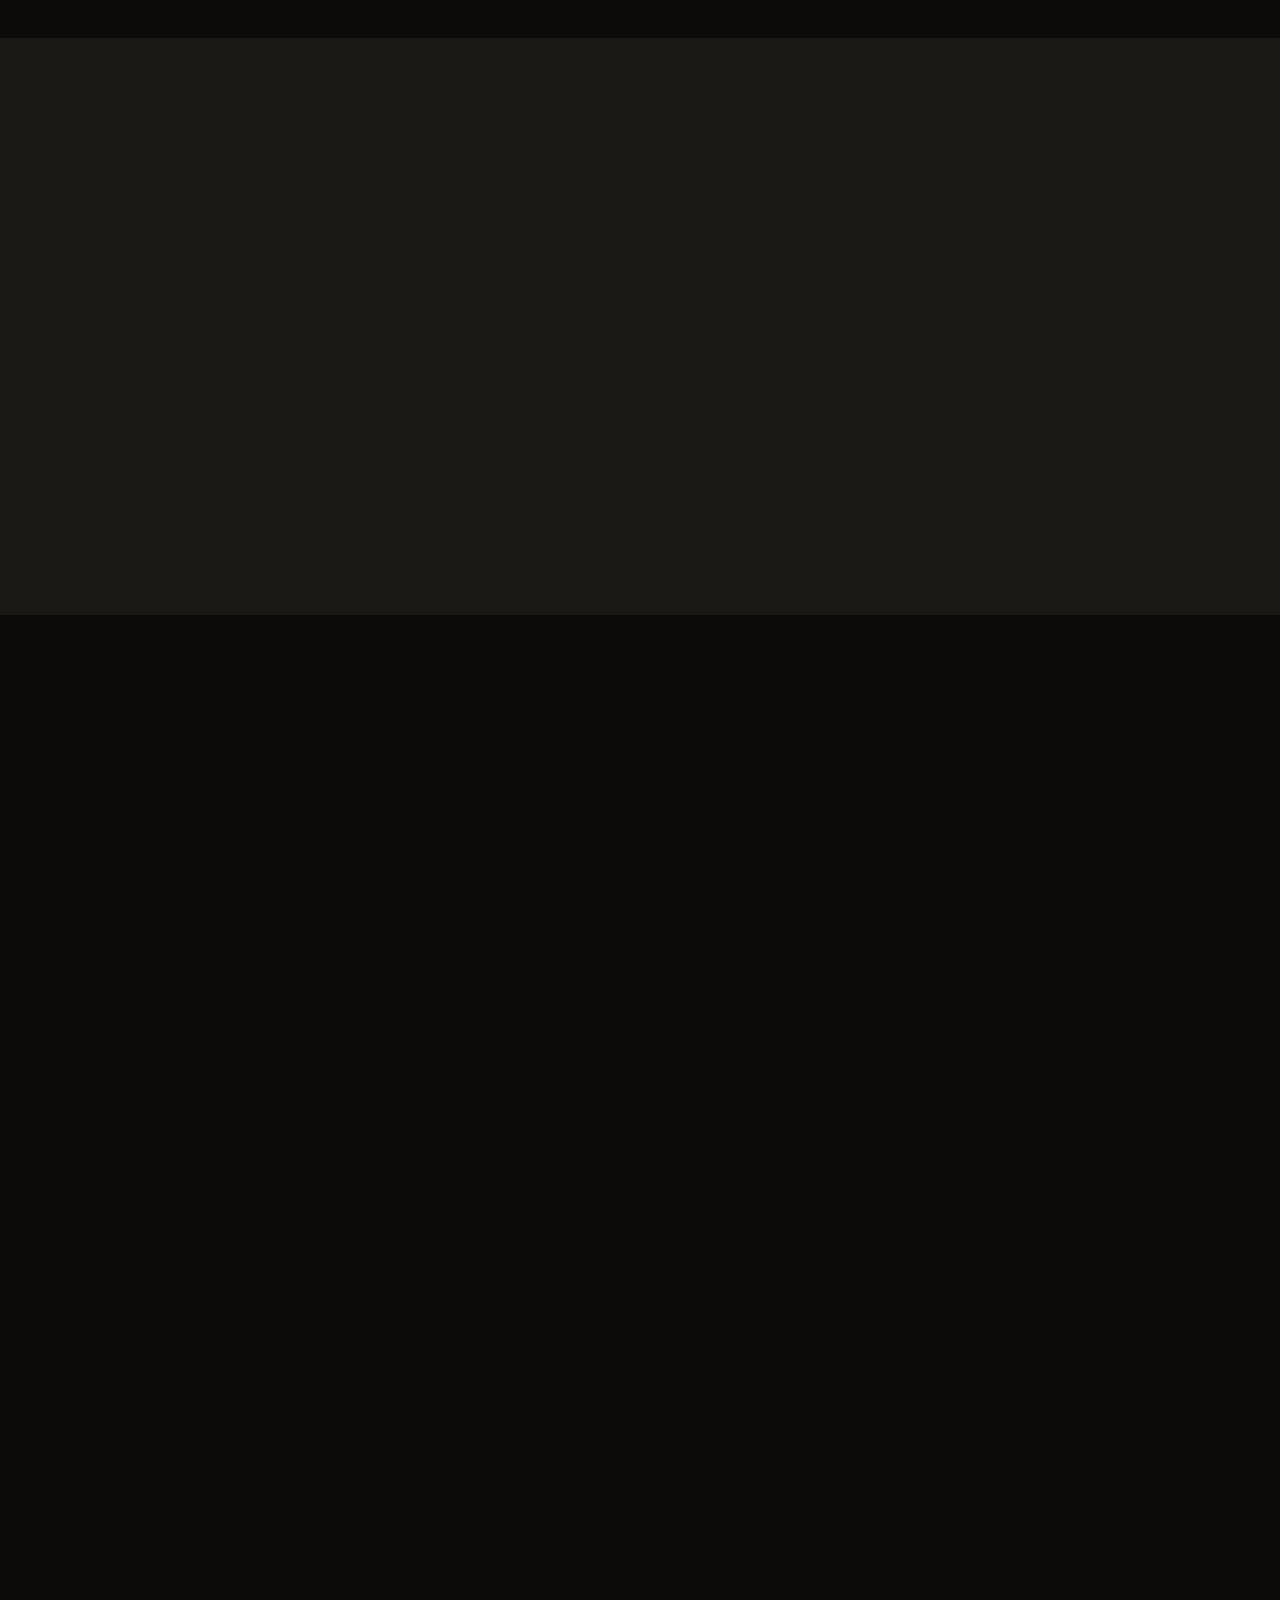
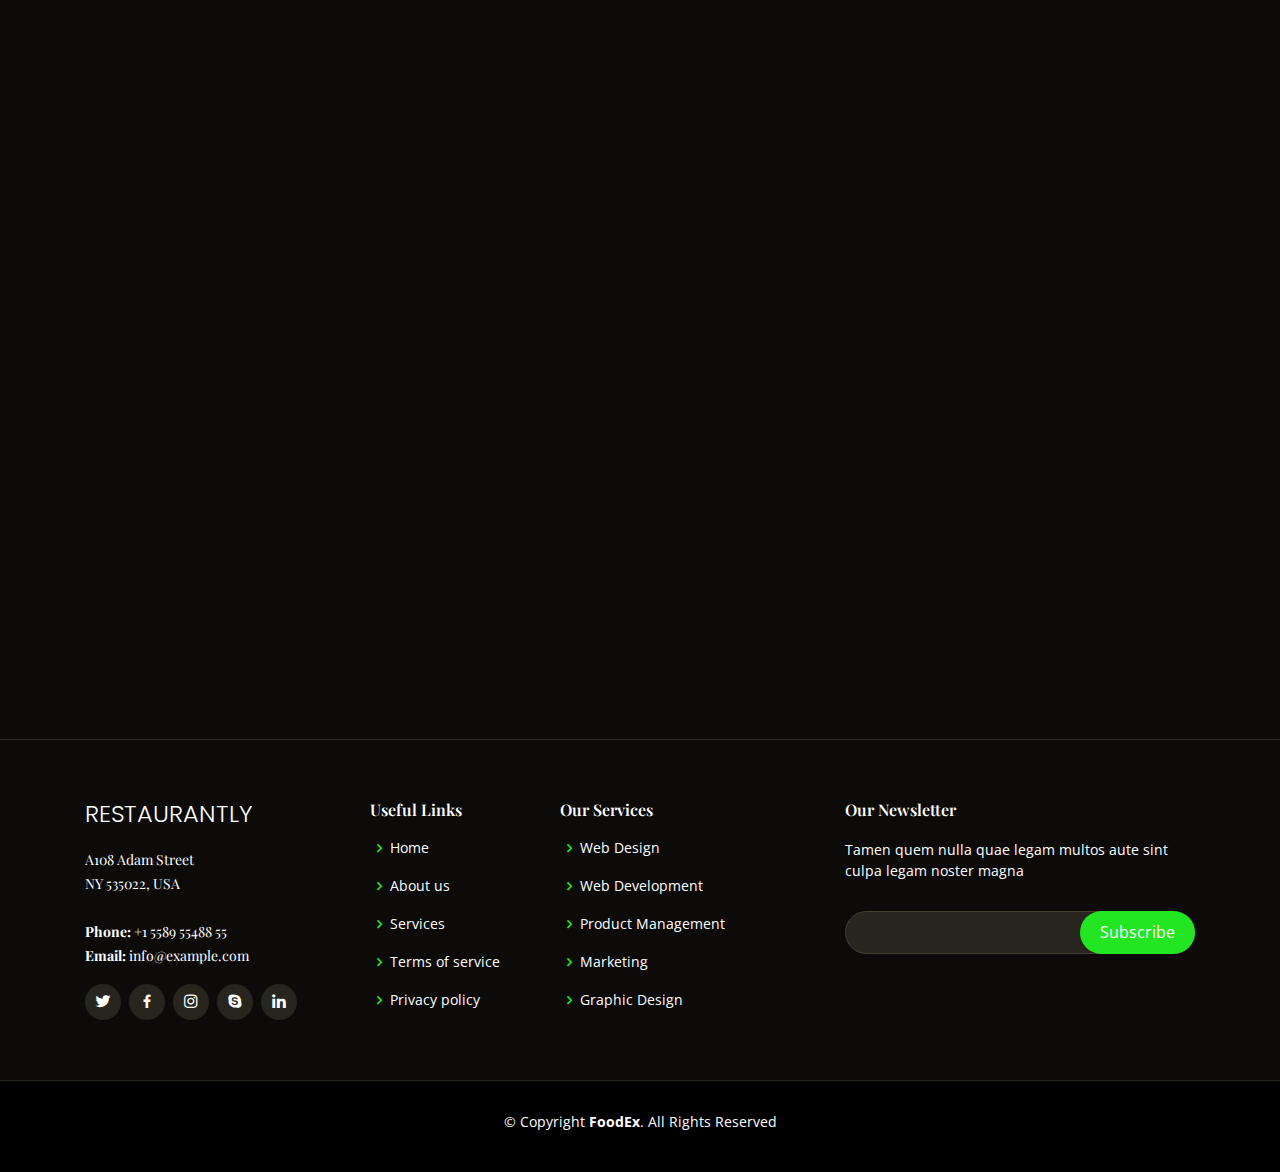
<file: NGO/index.html>
<!DOCTYPE html>
<html lang="en">

<head>
  <meta charset="utf-8">
  <meta content="width=device-width, initial-scale=1.0" name="viewport">

  <title>FoodEx - NGOs</title>
  <meta content="" name="descriptison">
  <meta content="" name="keywords">

  <!-- Favicons -->
  <link href="assets/img/favicon.png" rel="icon">
  <link href="assets/img/apple-touch-icon.png" rel="apple-touch-icon">

  <!-- Google Fonts -->
  <link href="https://fonts.googleapis.com/css?family=Open+Sans:300,300i,400,400i,600,600i,700,700i|Playfair+Display:ital,wght@0,400;0,500;0,600;0,700;1,400;1,500;1,600;1,700|Poppins:300,300i,400,400i,500,500i,600,600i,700,700i" rel="stylesheet">

  <!-- Vendor CSS Files -->
  <link href="assets/vendor/bootstrap/css/bootstrap.min.css" rel="stylesheet">
  <link href="assets/vendor/icofont/icofont.min.css" rel="stylesheet">
  <link href="assets/vendor/boxicons/css/boxicons.min.css" rel="stylesheet">
  <link href="assets/vendor/animate.css/animate.min.css" rel="stylesheet">
  <link href="assets/vendor/owl.carousel/assets/owl.carousel.min.css" rel="stylesheet">
  <link href="assets/vendor/venobox/venobox.css" rel="stylesheet">
  <link href="assets/vendor/aos/aos.css" rel="stylesheet">

  <!-- Template Main CSS File -->
  <link href="assets/css/style.css" rel="stylesheet">

  <!-- =======================================================
  * Template Name: Restaurantly - v1.0.0
  * Template URL: https://bootstrapmade.com/restaurantly-restaurant-template/
  * Author: BootstrapMade.com
  * License: https://bootstrapmade.com/license/
  ======================================================== -->
</head>

<body>

  <!-- ======= Top Bar ======= -->
  <div id="topbar" class="d-flex align-items-center fixed-top">
    <div class="container d-flex">
      <div class="contact-info mr-auto">
        <i class="icofont-phone"></i> +91 94376 27506
        <span class="d-none d-lg-inline-block"><i class="icofont-clock-time icofont-rotate-180"></i> Mon-Sat: 9:00 AM - 23:00 PM</span>
      </div>
      <div class="languages">
        <ul>
          <li>En</li>
          <!--<li><a href="#">De</a></li>-->
        </ul>
      </div>
    </div>
  </div>

  <!-- ======= Header ======= -->
  <header id="header" class="fixed-top">
    <div class="container d-flex align-items-center">

      <h1 class="logo mr-auto"><a href="index.html">FoodEx</a></h1>
      <!-- Uncomment below if you prefer to use an image logo -->
      <!-- <a href="index.html" class="logo mr-auto"><img src="assets/img/logo.png" alt="" class="img-fluid"></a>-->

      <nav class="nav-menu d-none d-lg-block">
        <ul>
          <li class="active"><a href="index.html">Home</a></li>
          <li><a href="#about">About</a></li>
          <li><a href="#why-us">Our Role</a></li>
          <li><a href="#events">Events</a></li>
          <li><a href="#gallery">Gallery</a></li>
          <li><a href="#contact">Contact</a></li>
          <li class="book-a-table text-center"><a href="#book-a-table">Join Us</a></li>
        </ul>
      </nav><!-- .nav-menu -->

    </div>
  </header><!-- End Header -->

  <!-- ======= Hero Section ======= -->
  <section id="hero" class="d-flex align-items-center">
    <div class="container position-relative text-center text-lg-left" data-aos="zoom-in" data-aos-delay="100">
      <div class="row">
        <div class="col-lg-8">
          <h1>Welcome to <span>FoodEx</span></h1>
          <h2>Need to Feed</h2>

          <div class="btns">
            <a href="#about" class="btn-menu animated fadeInUp scrollto">About Us</a>
            <a href="#contact" class="btn-book animated fadeInUp scrollto">Contact Us</a>
          </div>
        </div>
        <div class="col-lg-4 d-flex align-items-center justify-content-center" data-aos="zoom-in" data-aos-delay="200">
          <a href="https://www.youtube.com/watch?v=qrq997YOyOE" class="venobox play-btn" data-vbtype="video" data-autoplay="true"></a>
        </div>

      </div>
    </div>
  </section><!-- End Hero -->

  <main id="main">

    <!-- ======= About Section ======= -->
    <section id="about" class="about">
      <div class="container" data-aos="fade-up">

        <div class="row">
          <div class="col-lg-6 order-1 order-lg-2" data-aos="zoom-in" data-aos-delay="100">
            <div class="about-img">
              <img src="assets/img/about.jpg" alt="">
            </div>
          </div>
          <div class="col-lg-6 pt-4 pt-lg-0 order-2 order-lg-1 content">
            <h3>OUR  ENDEAVOUR IS...</h3>
            <p class="font-italic">
              Campaign to act as a bridge between needy and welfare association to ensure effective distribution of free food. 
            </p>
            <ul>
              <li><i class="icofont-check-circled"></i> Find those who need food.</li>
              <li><i class="icofont-check-circled"></i> Try to make  a connection link between needy and NGOs and  welfare organization
              </li>
              <li><i class="icofont-check-circled"></i> Connect needy and welfare association with those citizens who want to serve for the nation volunteeriely in any form . 
              </li>
            </ul>
            <p>
              " IF WE CAN CONQUER THE SPACE THEN WE CAN CONQUER HUNGER "  

            </p>
          </div>
        </div>

      </div>
    </section><!-- End About Section -->

    <!-- ======= Why Us Section ======= -->
    <section id="why-us" class="why-us">
      <div class="container" data-aos="fade-up">

        <div class="section-title">
          <h2>Our Role</h2>
          <p>HOW WE WILL HELP WELFARE ASSOCIATIONS </p>
        </div>

        <div class="row">

          <div class="col-lg-4">
            <div class="box" data-aos="zoom-in" data-aos-delay="100">
              <span>01</span>
              <h4>Fund</h4>
              <p>We will engage more diverse people for making availability of fund for these welfare associations.</p>
            </div>
          </div>

          <div class="col-lg-4 mt-4 mt-lg-0">
            <div class="box" data-aos="zoom-in" data-aos-delay="200">
              <span>02</span>
              <h4>Spread Word</h4>
              <p>Raise awareness about the organisation</p>
            </div>
          </div>

          <div class="col-lg-4 mt-4 mt-lg-0">
            <div class="box" data-aos="zoom-in" data-aos-delay="300">
              <span>03</span>
              <h4>Connect</h4>
              <p>Build relationship with the other welfare groups  like youth parties, volunteers groups , personal welfare foundations and other welfare organisations etc and support these welfare organisations </p>
            </div>
          </div>

        </div>

      </div>
    </section><!-- End Why Us Section -->

   <!-- ======= Menu Section ======= 
    <section id="menu" class="menu section-bg">
      <div class="container" data-aos="fade-up">

        <div class="section-title">
          <h2>Menu</h2>
          <p>Check Our Tasty Menu</p>
        </div>

        <div class="row" data-aos="fade-up" data-aos-delay="100">
          <div class="col-lg-12 d-flex justify-content-center">
            <ul id="menu-flters">
              <li data-filter="*" class="filter-active">All</li>
              <li data-filter=".filter-starters">Starters</li>
              <li data-filter=".filter-salads">Salads</li>
              <li data-filter=".filter-specialty">Specialty</li>
            </ul>
          </div>
        </div>

        <div class="row menu-container" data-aos="fade-up" data-aos-delay="200">

          <div class="col-lg-6 menu-item filter-starters">
            <img src="assets/img/menu/lobster-bisque.jpg" class="menu-img" alt="">
            <div class="menu-content">
              <a href="#">Lobster Bisque</a><span>$5.95</span>
            </div>
            <div class="menu-ingredients">
              Lorem, deren, trataro, filede, nerada
            </div>
          </div>

          <div class="col-lg-6 menu-item filter-specialty">
            <img src="assets/img/menu/bread-barrel.jpg" class="menu-img" alt="">
            <div class="menu-content">
              <a href="#">Bread Barrel</a><span>$6.95</span>
            </div>
            <div class="menu-ingredients">
              Lorem, deren, trataro, filede, nerada
            </div>
          </div>

          <div class="col-lg-6 menu-item filter-starters">
            <img src="assets/img/menu/cake.jpg" class="menu-img" alt="">
            <div class="menu-content">
              <a href="#">Crab Cake</a><span>$7.95</span>
            </div>
            <div class="menu-ingredients">
              A delicate crab cake served on a toasted roll with lettuce and tartar sauce
            </div>
          </div>

          <div class="col-lg-6 menu-item filter-salads">
            <img src="assets/img/menu/caesar.jpg" class="menu-img" alt="">
            <div class="menu-content">
              <a href="#">Caesar Selections</a><span>$8.95</span>
            </div>
            <div class="menu-ingredients">
              Lorem, deren, trataro, filede, nerada
            </div>
          </div>

          <div class="col-lg-6 menu-item filter-specialty">
            <img src="assets/img/menu/tuscan-grilled.jpg" class="menu-img" alt="">
            <div class="menu-content">
              <a href="#">Tuscan Grilled</a><span>$9.95</span>
            </div>
            <div class="menu-ingredients">
              Grilled chicken with provolone, artichoke hearts, and roasted red pesto
            </div>
          </div>

          <div class="col-lg-6 menu-item filter-starters">
            <img src="assets/img/menu/mozzarella.jpg" class="menu-img" alt="">
            <div class="menu-content">
              <a href="#">Mozzarella Stick</a><span>$4.95</span>
            </div>
            <div class="menu-ingredients">
              Lorem, deren, trataro, filede, nerada
            </div>
          </div>

          <div class="col-lg-6 menu-item filter-salads">
            <img src="assets/img/menu/greek-salad.jpg" class="menu-img" alt="">
            <div class="menu-content">
              <a href="#">Greek Salad</a><span>$9.95</span>
            </div>
            <div class="menu-ingredients">
              Fresh spinach, crisp romaine, tomatoes, and Greek olives
            </div>
          </div>

          <div class="col-lg-6 menu-item filter-salads">
            <img src="assets/img/menu/spinach-salad.jpg" class="menu-img" alt="">
            <div class="menu-content">
              <a href="#">Spinach Salad</a><span>$9.95</span>
            </div>
            <div class="menu-ingredients">
              Fresh spinach with mushrooms, hard boiled egg, and warm bacon vinaigrette
            </div>
          </div>

          <div class="col-lg-6 menu-item filter-specialty">
            <img src="assets/img/menu/lobster-roll.jpg" class="menu-img" alt="">
            <div class="menu-content">
              <a href="#">Lobster Roll</a><span>$12.95</span>
            </div>
            <div class="menu-ingredients">
              Plump lobster meat, mayo and crisp lettuce on a toasted bulky roll
            </div>
          </div>

        </div>

      </div>
    </section> End Menu Section 

     ======= Specials Section ======= 
    <section id="specials" class="specials">
      <div class="container" data-aos="fade-up">

        <div class="section-title">
          <h2>Specials</h2>
          <p>Check Our Specials</p>
        </div>

        <div class="row" data-aos="fade-up" data-aos-delay="100">
          <div class="col-lg-3">
            <ul class="nav nav-tabs flex-column">
              <li class="nav-item">
                <a class="nav-link active show" data-toggle="tab" href="#tab-1">Modi sit est</a>
              </li>
              <li class="nav-item">
                <a class="nav-link" data-toggle="tab" href="#tab-2">Unde praesentium sed</a>
              </li>
              <li class="nav-item">
                <a class="nav-link" data-toggle="tab" href="#tab-3">Pariatur explicabo vel</a>
              </li>
              <li class="nav-item">
                <a class="nav-link" data-toggle="tab" href="#tab-4">Nostrum qui quasi</a>
              </li>
              <li class="nav-item">
                <a class="nav-link" data-toggle="tab" href="#tab-5">Iusto ut expedita aut</a>
              </li>
            </ul>
          </div>
          <div class="col-lg-9 mt-4 mt-lg-0">
            <div class="tab-content">
              <div class="tab-pane active show" id="tab-1">
                <div class="row">
                  <div class="col-lg-8 details order-2 order-lg-1">
                    <h3>Architecto ut aperiam autem id</h3>
                    <p class="font-italic">Qui laudantium consequatur laborum sit qui ad sapiente dila parde sonata raqer a videna mareta paulona marka</p>
                    <p>Et nobis maiores eius. Voluptatibus ut enim blanditiis atque harum sint. Laborum eos ipsum ipsa odit magni. Incidunt hic ut molestiae aut qui. Est repellat minima eveniet eius et quis magni nihil. Consequatur dolorem quaerat quos qui similique accusamus nostrum rem vero</p>
                  </div>
                  <div class="col-lg-4 text-center order-1 order-lg-2">
                    <img src="assets/img/specials-1.png" alt="" class="img-fluid">
                  </div>
                </div>
              </div>
              <div class="tab-pane" id="tab-2">
                <div class="row">
                  <div class="col-lg-8 details order-2 order-lg-1">
                    <h3>Et blanditiis nemo veritatis excepturi</h3>
                    <p class="font-italic">Qui laudantium consequatur laborum sit qui ad sapiente dila parde sonata raqer a videna mareta paulona marka</p>
                    <p>Ea ipsum voluptatem consequatur quis est. Illum error ullam omnis quia et reiciendis sunt sunt est. Non aliquid repellendus itaque accusamus eius et velit ipsa voluptates. Optio nesciunt eaque beatae accusamus lerode pakto madirna desera vafle de nideran pal</p>
                  </div>
                  <div class="col-lg-4 text-center order-1 order-lg-2">
                    <img src="assets/img/specials-2.png" alt="" class="img-fluid">
                  </div>
                </div>
              </div>
              <div class="tab-pane" id="tab-3">
                <div class="row">
                  <div class="col-lg-8 details order-2 order-lg-1">
                    <h3>Impedit facilis occaecati odio neque aperiam sit</h3>
                    <p class="font-italic">Eos voluptatibus quo. Odio similique illum id quidem non enim fuga. Qui natus non sunt dicta dolor et. In asperiores velit quaerat perferendis aut</p>
                    <p>Iure officiis odit rerum. Harum sequi eum illum corrupti culpa veritatis quisquam. Neque necessitatibus illo rerum eum ut. Commodi ipsam minima molestiae sed laboriosam a iste odio. Earum odit nesciunt fugiat sit ullam. Soluta et harum voluptatem optio quae</p>
                  </div>
                  <div class="col-lg-4 text-center order-1 order-lg-2">
                    <img src="assets/img/specials-3.png" alt="" class="img-fluid">
                  </div>
                </div>
              </div>
              <div class="tab-pane" id="tab-4">
                <div class="row">
                  <div class="col-lg-8 details order-2 order-lg-1">
                    <h3>Fuga dolores inventore laboriosam ut est accusamus laboriosam dolore</h3>
                    <p class="font-italic">Totam aperiam accusamus. Repellat consequuntur iure voluptas iure porro quis delectus</p>
                    <p>Eaque consequuntur consequuntur libero expedita in voluptas. Nostrum ipsam necessitatibus aliquam fugiat debitis quis velit. Eum ex maxime error in consequatur corporis atque. Eligendi asperiores sed qui veritatis aperiam quia a laborum inventore</p>
                  </div>
                  <div class="col-lg-4 text-center order-1 order-lg-2">
                    <img src="assets/img/specials-4.png" alt="" class="img-fluid">
                  </div>
                </div>
              </div>
              <div class="tab-pane" id="tab-5">
                <div class="row">
                  <div class="col-lg-8 details order-2 order-lg-1">
                    <h3>Est eveniet ipsam sindera pad rone matrelat sando reda</h3>
                    <p class="font-italic">Omnis blanditiis saepe eos autem qui sunt debitis porro quia.</p>
                    <p>Exercitationem nostrum omnis. Ut reiciendis repudiandae minus. Omnis recusandae ut non quam ut quod eius qui. Ipsum quia odit vero atque qui quibusdam amet. Occaecati sed est sint aut vitae molestiae voluptate vel</p>
                  </div>
                  <div class="col-lg-4 text-center order-1 order-lg-2">
                    <img src="assets/img/specials-5.png" alt="" class="img-fluid">
                  </div>
                </div>
              </div>
            </div>
          </div>
        </div>

      </div>
    </section> End Specials Section -->
 
    <!-- ======= Events Section ======= -->
    <section id="events" class="events">
      <div class="container" data-aos="fade-up">

        <div class="section-title">
          <h2>Events</h2>
          <p>Organize Your Events in our Restaurant</p>
        </div>

        <div class="owl-carousel events-carousel" data-aos="fade-up" data-aos-delay="100">

          <div class="row event-item">
            <div class="col-lg-6">
              <img src="assets/img/event-birthday.jpg" class="img-fluid" alt="">
            </div>
            <div class="col-lg-6 pt-4 pt-lg-0 content">
              <h3>Birthday Parties</h3>
              <div class="price">
                <p><span>$189</span></p>
              </div>
              <p class="font-italic">
                Lorem ipsum dolor sit amet, consectetur adipiscing elit, sed do eiusmod tempor incididunt ut labore et dolore
                magna aliqua.
              </p>
              <ul>
                <li><i class="icofont-check-circled"></i> Ullamco laboris nisi ut aliquip ex ea commodo consequat.</li>
                <li><i class="icofont-check-circled"></i> Duis aute irure dolor in reprehenderit in voluptate velit.</li>
                <li><i class="icofont-check-circled"></i> Ullamco laboris nisi ut aliquip ex ea commodo consequat.</li>
              </ul>
              <p>
                Ullamco laboris nisi ut aliquip ex ea commodo consequat. Duis aute irure dolor in reprehenderit in voluptate
                velit esse cillum dolore eu fugiat nulla pariatur
              </p>
            </div>
          </div>

          <div class="row event-item">
            <div class="col-lg-6">
              <img src="assets/img/event-private.jpg" class="img-fluid" alt="">
            </div>
            <div class="col-lg-6 pt-4 pt-lg-0 content">
              <h3>Private Parties</h3>
              <div class="price">
                <p><span>$290</span></p>
              </div>
              <p class="font-italic">
                Lorem ipsum dolor sit amet, consectetur adipiscing elit, sed do eiusmod tempor incididunt ut labore et dolore
                magna aliqua.
              </p>
              <ul>
                <li><i class="icofont-check-circled"></i> Ullamco laboris nisi ut aliquip ex ea commodo consequat.</li>
                <li><i class="icofont-check-circled"></i> Duis aute irure dolor in reprehenderit in voluptate velit.</li>
                <li><i class="icofont-check-circled"></i> Ullamco laboris nisi ut aliquip ex ea commodo consequat.</li>
              </ul>
              <p>
                Ullamco laboris nisi ut aliquip ex ea commodo consequat. Duis aute irure dolor in reprehenderit in voluptate
                velit esse cillum dolore eu fugiat nulla pariatur
              </p>
            </div>
          </div>

          <div class="row event-item">
            <div class="col-lg-6">
              <img src="assets/img/event-custom.jpg" class="img-fluid" alt="">
            </div>
            <div class="col-lg-6 pt-4 pt-lg-0 content">
              <h3>Custom Parties</h3>
              <div class="price">
                <p><span>$99</span></p>
              </div>
              <p class="font-italic">
                Lorem ipsum dolor sit amet, consectetur adipiscing elit, sed do eiusmod tempor incididunt ut labore et dolore
                magna aliqua.
              </p>
              <ul>
                <li><i class="icofont-check-circled"></i> Ullamco laboris nisi ut aliquip ex ea commodo consequat.</li>
                <li><i class="icofont-check-circled"></i> Duis aute irure dolor in reprehenderit in voluptate velit.</li>
                <li><i class="icofont-check-circled"></i> Ullamco laboris nisi ut aliquip ex ea commodo consequat.</li>
              </ul>
              <p>
                Ullamco laboris nisi ut aliquip ex ea commodo consequat. Duis aute irure dolor in reprehenderit in voluptate
                velit esse cillum dolore eu fugiat nulla pariatur
              </p>
            </div>
          </div>

        </div>

      </div>
    </section><!-- End Events Section -->

    <!-- ======= Book A Table Section ======= -->
    <section id="book-a-table" class="book-a-table">
      <div class="container" data-aos="fade-up">

        <div class="section-title">
          <h2>Join us</h2>
          <p>Your role matters!</p>
        </div>

        <form action="forms/book-a-table.php" method="post" role="form" class="php-email-form" data-aos="fade-up" data-aos-delay="100">
          <div class="form-row">
            <div class="col-lg-4 col-md-6 form-group">
              <input type="text" name="name" class="form-control" id="name" placeholder="Your Name" data-rule="minlen:4" data-msg="Please enter at least 4 chars">
              <div class="validate"></div>
            </div>
            <div class="col-lg-4 col-md-6 form-group">
              <input type="email" class="form-control" name="email" id="email" placeholder="Your Email" data-rule="email" data-msg="Please enter a valid email">
              <div class="validate"></div>
            </div>
            <div class="col-lg-4 col-md-6 form-group">
              <input type="text" class="form-control" name="phone" id="phone" placeholder="Your Phone" data-rule="minlen:4" data-msg="Please enter at least 4 chars">
              <div class="validate"></div>
            </div>
            <div class="col-lg-4 col-md-6 form-group">
              <input type="text" name="date" class="form-control" id="date" placeholder="Date" data-rule="minlen:4" data-msg="Please enter at least 4 chars">
              <div class="validate"></div>
            </div>
            <div class="col-lg-4 col-md-6 form-group">
              <input type="text" class="form-control" name="time" id="time" placeholder="Time" data-rule="minlen:4" data-msg="Please enter at least 4 chars">
              <div class="validate"></div>
            </div>
            <div class="col-lg-4 col-md-6 form-group">
              <input type="number" class="form-control" name="people" id="people" placeholder="# of people" data-rule="minlen:1" data-msg="Please enter at least 1 chars">
              <div class="validate"></div>
            </div>
          </div>
          <div class="form-group">
            <textarea class="form-control" name="message" rows="5" placeholder="Message"></textarea>
            <div class="validate"></div>
          </div>
          <div class="mb-3">
            <div class="loading">Loading</div>
            <div class="error-message"></div>
            <div class="sent-message">Your booking request was sent. We will call back or send an Email to confirm your reservation. Thank you!</div>
          </div>
          <div class="text-center"><button type="submit">Join</button></div>
        </form>

      </div>
    </section><!-- End Book A Table Section -->

    <!-- ======= Testimonials Section ======= -->
    <section id="testimonials" class="testimonials section-bg">
      <div class="container" data-aos="fade-up">

        <div class="section-title">
          <h2>Testimonials</h2>
          <p>What they're saying about us</p>
        </div>

        <div class="owl-carousel testimonials-carousel" data-aos="zoom-in" data-aos-delay="100">

          <div class="testimonial-item">
            <p>
              <i class="bx bxs-quote-alt-left quote-icon-left"></i>
              Proin iaculis purus consequat sem cure digni ssim donec porttitora entum suscipit rhoncus. Accusantium quam, ultricies eget id, aliquam eget nibh et. Maecen aliquam, risus at semper.
              <i class="bx bxs-quote-alt-right quote-icon-right"></i>
            </p>
            <img src="assets/img/testimonials/testimonials-1.jpg" class="testimonial-img" alt="">
            <h3>Saul Goodman</h3>
            <h4>Ceo &amp; Founder</h4>
          </div>

          <div class="testimonial-item">
            <p>
              <i class="bx bxs-quote-alt-left quote-icon-left"></i>
              Export tempor illum tamen malis malis eram quae irure esse labore quem cillum quid cillum eram malis quorum velit fore eram velit sunt aliqua noster fugiat irure amet legam anim culpa.
              <i class="bx bxs-quote-alt-right quote-icon-right"></i>
            </p>
            <img src="assets/img/testimonials/testimonials-2.jpg" class="testimonial-img" alt="">
            <h3>Sara Wilsson</h3>
            <h4>Designer</h4>
          </div>

          <div class="testimonial-item">
            <p>
              <i class="bx bxs-quote-alt-left quote-icon-left"></i>
              Enim nisi quem export duis labore cillum quae magna enim sint quorum nulla quem veniam duis minim tempor labore quem eram duis noster aute amet eram fore quis sint minim.
              <i class="bx bxs-quote-alt-right quote-icon-right"></i>
            </p>
            <img src="assets/img/testimonials/testimonials-3.jpg" class="testimonial-img" alt="">
            <h3>Jena Karlis</h3>
            <h4>Store Owner</h4>
          </div>

          <div class="testimonial-item">
            <p>
              <i class="bx bxs-quote-alt-left quote-icon-left"></i>
              Fugiat enim eram quae cillum dolore dolor amet nulla culpa multos export minim fugiat minim velit minim dolor enim duis veniam ipsum anim magna sunt elit fore quem dolore labore illum veniam.
              <i class="bx bxs-quote-alt-right quote-icon-right"></i>
            </p>
            <img src="assets/img/testimonials/testimonials-4.jpg" class="testimonial-img" alt="">
            <h3>Matt Brandon</h3>
            <h4>Freelancer</h4>
          </div>

          <div class="testimonial-item">
            <p>
              <i class="bx bxs-quote-alt-left quote-icon-left"></i>
              Quis quorum aliqua sint quem legam fore sunt eram irure aliqua veniam tempor noster veniam enim culpa labore duis sunt culpa nulla illum cillum fugiat legam esse veniam culpa fore nisi cillum quid.
              <i class="bx bxs-quote-alt-right quote-icon-right"></i>
            </p>
            <img src="assets/img/testimonials/testimonials-5.jpg" class="testimonial-img" alt="">
            <h3>John Larson</h3>
            <h4>Entrepreneur</h4>
          </div>

        </div>

      </div>
    </section><!-- End Testimonials Section -->

    <!-- ======= Gallery Section ======= -->
    <section id="gallery" class="gallery">

      <div class="container" data-aos="fade-up">
        <div class="section-title">
          <h2>Gallery</h2>
          <p>Some photos from Our Restaurant</p>
        </div>
      </div>

      <div class="container-fluid" data-aos="fade-up" data-aos-delay="100">

        <div class="row no-gutters">

          <div class="col-lg-3 col-md-4">
            <div class="gallery-item">
              <a href="assets/img/gallery/gallery-1.jpg" class="venobox" data-gall="gallery-item">
                <img src="assets/img/gallery/gallery-1.jpg" alt="" class="img-fluid">
              </a>
            </div>
          </div>

          <div class="col-lg-3 col-md-4">
            <div class="gallery-item">
              <a href="assets/img/gallery/gallery-2.jpg" class="venobox" data-gall="gallery-item">
                <img src="assets/img/gallery/gallery-2.jpg" alt="" class="img-fluid">
              </a>
            </div>
          </div>

          <div class="col-lg-3 col-md-4">
            <div class="gallery-item">
              <a href="assets/img/gallery/gallery-3.jpg" class="venobox" data-gall="gallery-item">
                <img src="assets/img/gallery/gallery-3.jpg" alt="" class="img-fluid">
              </a>
            </div>
          </div>

          <div class="col-lg-3 col-md-4">
            <div class="gallery-item">
              <a href="assets/img/gallery/gallery-4.jpg" class="venobox" data-gall="gallery-item">
                <img src="assets/img/gallery/gallery-4.jpg" alt="" class="img-fluid">
              </a>
            </div>
          </div>

          <div class="col-lg-3 col-md-4">
            <div class="gallery-item">
              <a href="assets/img/gallery/gallery-5.jpg" class="venobox" data-gall="gallery-item">
                <img src="assets/img/gallery/gallery-5.jpg" alt="" class="img-fluid">
              </a>
            </div>
          </div>

          <div class="col-lg-3 col-md-4">
            <div class="gallery-item">
              <a href="assets/img/gallery/gallery-6.jpg" class="venobox" data-gall="gallery-item">
                <img src="assets/img/gallery/gallery-6.jpg" alt="" class="img-fluid">
              </a>
            </div>
          </div>

          <div class="col-lg-3 col-md-4">
            <div class="gallery-item">
              <a href="assets/img/gallery/gallery-7.jpg" class="venobox" data-gall="gallery-item">
                <img src="assets/img/gallery/gallery-7.jpg" alt="" class="img-fluid">
              </a>
            </div>
          </div>

          <div class="col-lg-3 col-md-4">
            <div class="gallery-item">
              <a href="assets/img/gallery/gallery-8.jpg" class="venobox" data-gall="gallery-item">
                <img src="assets/img/gallery/gallery-8.jpg" alt="" class="img-fluid">
              </a>
            </div>
          </div>

        </div>

      </div>
    </section><!-- End Gallery Section -->

    

    <!-- ======= Contact Section ======= -->
    <section id="contact" class="contact">
      <div class="container" data-aos="fade-up">

        <div class="section-title">
          <h2>Contact</h2>
          <p>Contact Us</p>
        </div>
      </div>

      <div data-aos="fade-up">
        <iframe style="border:0; width: 100%; height: 350px;" src="https://www.google.com/maps/embed?pb=!1m14!1m8!1m3!1d12097.433213460943!2d-74.0062269!3d40.7101282!3m2!1i1024!2i768!4f13.1!3m3!1m2!1s0x0%3A0xb89d1fe6bc499443!2sDowntown+Conference+Center!5e0!3m2!1smk!2sbg!4v1539943755621" frameborder="0" allowfullscreen></iframe>
      </div>

      <div class="container" data-aos="fade-up">

        <div class="row mt-5">

          <div class="col-lg-4">
            <div class="info">
              <div class="address">
                <i class="icofont-google-map"></i>
                <h4>Location:</h4>
                <p>A108 Adam Street, New York, NY 535022</p>
              </div>

              <div class="open-hours">
                <i class="icofont-clock-time icofont-rotate-90"></i>
                <h4>Open Hours:</h4>
                <p>
                  Monday-Saturday:<br>
                  11:00 AM - 2300 PM
                </p>
              </div>

              <div class="email">
                <i class="icofont-envelope"></i>
                <h4>Email:</h4>
                <p>info@example.com</p>
              </div>

              <div class="phone">
                <i class="icofont-phone"></i>
                <h4>Call:</h4>
                <p>+1 5589 55488 55s</p>
              </div>

            </div>

          </div>

          <div class="col-lg-8 mt-5 mt-lg-0">

            <form action="forms/contact.php" method="post" role="form" class="php-email-form">
              <div class="form-row">
                <div class="col-md-6 form-group">
                  <input type="text" name="name" class="form-control" id="name" placeholder="Your Name" data-rule="minlen:4" data-msg="Please enter at least 4 chars" />
                  <div class="validate"></div>
                </div>
                <div class="col-md-6 form-group">
                  <input type="email" class="form-control" name="email" id="email" placeholder="Your Email" data-rule="email" data-msg="Please enter a valid email" />
                  <div class="validate"></div>
                </div>
              </div>
              <div class="form-group">
                <input type="text" class="form-control" name="subject" id="subject" placeholder="Subject" data-rule="minlen:4" data-msg="Please enter at least 8 chars of subject" />
                <div class="validate"></div>
              </div>
              <div class="form-group">
                <textarea class="form-control" name="message" rows="8" data-rule="required" data-msg="Please write something for us" placeholder="Message"></textarea>
                <div class="validate"></div>
              </div>
              <div class="mb-3">
                <div class="loading">Loading</div>
                <div class="error-message"></div>
                <div class="sent-message">Your message has been sent. Thank you!</div>
              </div>
              <div class="text-center"><button type="submit">Send Message</button></div>
            </form>

          </div>

        </div>

      </div>
    </section><!-- End Contact Section -->

  </main><!-- End #main -->

  <!-- ======= Footer ======= -->
  <footer id="footer">
    <div class="footer-top">
      <div class="container">
        <div class="row">

          <div class="col-lg-3 col-md-6">
            <div class="footer-info">
              <h3>Restaurantly</h3>
              <p>
                A108 Adam Street <br>
                NY 535022, USA<br><br>
                <strong>Phone:</strong> +1 5589 55488 55<br>
                <strong>Email:</strong> info@example.com<br>
              </p>
              <div class="social-links mt-3">
                <a href="#" class="twitter"><i class="bx bxl-twitter"></i></a>
                <a href="#" class="facebook"><i class="bx bxl-facebook"></i></a>
                <a href="#" class="instagram"><i class="bx bxl-instagram"></i></a>
                <a href="#" class="google-plus"><i class="bx bxl-skype"></i></a>
                <a href="#" class="linkedin"><i class="bx bxl-linkedin"></i></a>
              </div>
            </div>
          </div>

          <div class="col-lg-2 col-md-6 footer-links">
            <h4>Useful Links</h4>
            <ul>
              <li><i class="bx bx-chevron-right"></i> <a href="#">Home</a></li>
              <li><i class="bx bx-chevron-right"></i> <a href="#">About us</a></li>
              <li><i class="bx bx-chevron-right"></i> <a href="#">Services</a></li>
              <li><i class="bx bx-chevron-right"></i> <a href="#">Terms of service</a></li>
              <li><i class="bx bx-chevron-right"></i> <a href="#">Privacy policy</a></li>
            </ul>
          </div>

          <div class="col-lg-3 col-md-6 footer-links">
            <h4>Our Services</h4>
            <ul>
              <li><i class="bx bx-chevron-right"></i> <a href="#">Web Design</a></li>
              <li><i class="bx bx-chevron-right"></i> <a href="#">Web Development</a></li>
              <li><i class="bx bx-chevron-right"></i> <a href="#">Product Management</a></li>
              <li><i class="bx bx-chevron-right"></i> <a href="#">Marketing</a></li>
              <li><i class="bx bx-chevron-right"></i> <a href="#">Graphic Design</a></li>
            </ul>
          </div>

          <div class="col-lg-4 col-md-6 footer-newsletter">
            <h4>Our Newsletter</h4>
            <p>Tamen quem nulla quae legam multos aute sint culpa legam noster magna</p>
            <form action="" method="post">
              <input type="email" name="email"><input type="submit" value="Subscribe">
            </form>

          </div>

        </div>
      </div>
    </div>

    <div class="container">
      <div class="copyright">
        &copy; Copyright <strong><span>FoodEx</span></strong>. All Rights Reserved
      </div>
      <div class="credits">
        <!-- All the links in the footer should remain intact. -->
        <!-- You can delete the links only if you purchased the pro version. -->
        <!-- Licensing information: https://bootstrapmade.com/license/ -->
        <!-- Purchase the pro version with working PHP/AJAX contact form: https://bootstrapmade.com/restaurantly-restaurant-template/ -->
        
      </div>
    </div>
  </footer><!-- End Footer -->

  <div id="preloader"></div>
  <a href="#" class="back-to-top"><i class="bx bx-up-arrow-alt"></i></a>

  <!-- Vendor JS Files -->
  <script src="assets/vendor/jquery/jquery.min.js"></script>
  <script src="assets/vendor/bootstrap/js/bootstrap.bundle.min.js"></script>
  <script src="assets/vendor/jquery.easing/jquery.easing.min.js"></script>
  <script src="assets/vendor/php-email-form/validate.js"></script>
  <script src="assets/vendor/owl.carousel/owl.carousel.min.js"></script>
  <script src="assets/vendor/isotope-layout/isotope.pkgd.min.js"></script>
  <script src="assets/vendor/venobox/venobox.min.js"></script>
  <script src="assets/vendor/aos/aos.js"></script>

  <!-- Template Main JS File -->
  <script src="assets/js/main.js"></script>

</body>

</html>
</file>
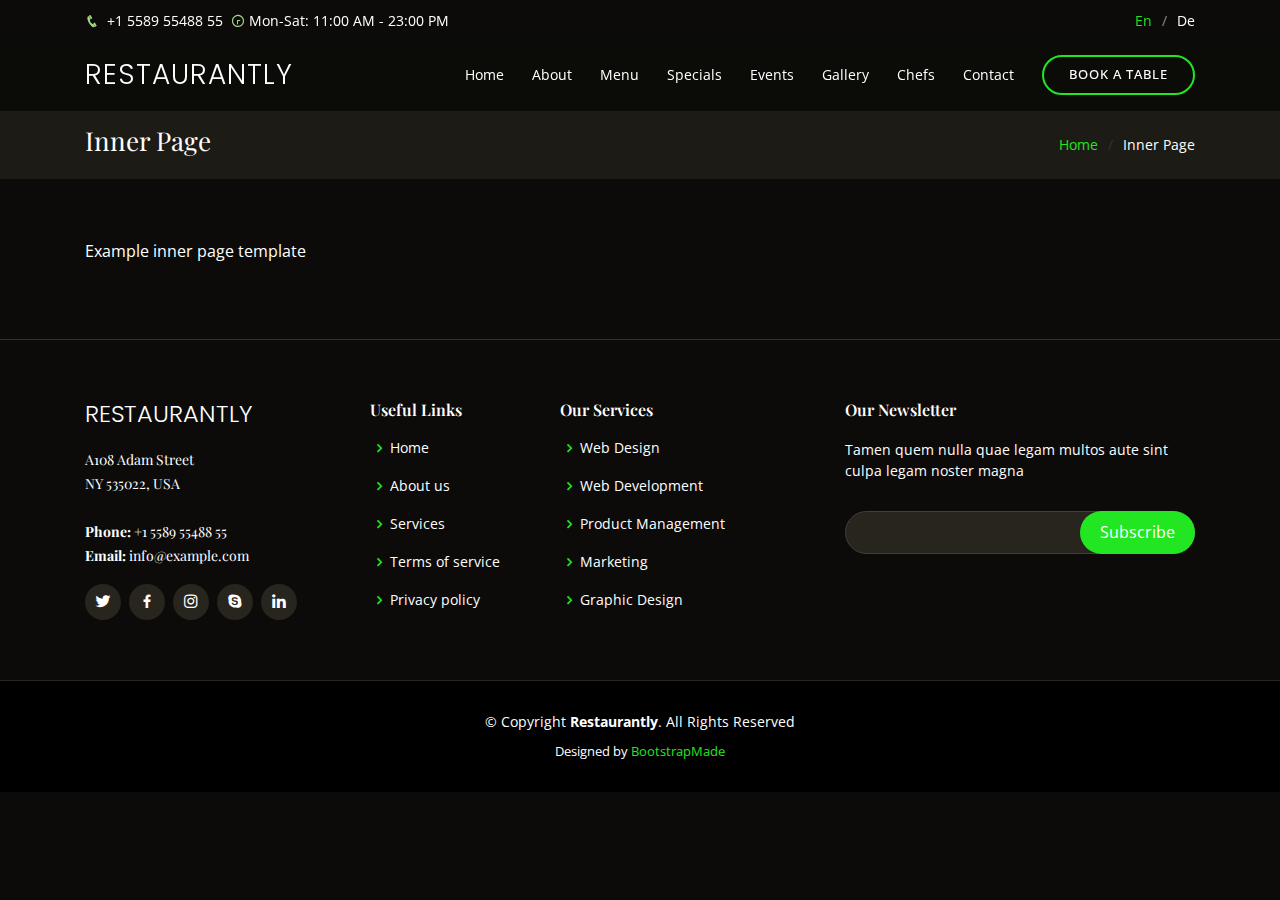
<file: NGO/inner-page.html>
<!DOCTYPE html>
<html lang="en">

<head>
  <meta charset="utf-8">
  <meta content="width=device-width, initial-scale=1.0" name="viewport">

  <title>Restaurantly Bootstrap Template - Inner Page</title>
  <meta content="" name="descriptison">
  <meta content="" name="keywords">

  <!-- Favicons -->
  <link href="assets/img/favicon.png" rel="icon">
  <link href="assets/img/apple-touch-icon.png" rel="apple-touch-icon">

  <!-- Google Fonts -->
  <link href="https://fonts.googleapis.com/css?family=Open+Sans:300,300i,400,400i,600,600i,700,700i|Playfair+Display:ital,wght@0,400;0,500;0,600;0,700;1,400;1,500;1,600;1,700|Poppins:300,300i,400,400i,500,500i,600,600i,700,700i" rel="stylesheet">

  <!-- Vendor CSS Files -->
  <link href="assets/vendor/bootstrap/css/bootstrap.min.css" rel="stylesheet">
  <link href="assets/vendor/icofont/icofont.min.css" rel="stylesheet">
  <link href="assets/vendor/boxicons/css/boxicons.min.css" rel="stylesheet">
  <link href="assets/vendor/animate.css/animate.min.css" rel="stylesheet">
  <link href="assets/vendor/owl.carousel/assets/owl.carousel.min.css" rel="stylesheet">
  <link href="assets/vendor/venobox/venobox.css" rel="stylesheet">
  <link href="assets/vendor/aos/aos.css" rel="stylesheet">

  <!-- Template Main CSS File -->
  <link href="assets/css/style.css" rel="stylesheet">

  <!-- =======================================================
  * Template Name: Restaurantly - v1.0.0
  * Template URL: https://bootstrapmade.com/restaurantly-restaurant-template/
  * Author: BootstrapMade.com
  * License: https://bootstrapmade.com/license/
  ======================================================== -->
</head>

<body>

  <!-- ======= Top Bar ======= -->
  <div id="topbar" class="d-flex align-items-center fixed-top">
    <div class="container d-flex">
      <div class="contact-info mr-auto">
        <i class="icofont-phone"></i> +1 5589 55488 55
        <span class="d-none d-lg-inline-block"><i class="icofont-clock-time icofont-rotate-180"></i> Mon-Sat: 11:00 AM - 23:00 PM</span>
      </div>
      <div class="languages">
        <ul>
          <li>En</li>
          <li><a href="#">De</a></li>
        </ul>
      </div>
    </div>
  </div>

  <!-- ======= Header ======= -->
  <header id="header" class="fixed-top">
    <div class="container d-flex align-items-center">

      <h1 class="logo mr-auto"><a href="index.html">Restaurantly</a></h1>
      <!-- Uncomment below if you prefer to use an image logo -->
      <!-- <a href="index.html" class="logo mr-auto"><img src="assets/img/logo.png" alt="" class="img-fluid"></a>-->

      <nav class="nav-menu d-none d-lg-block">
        <ul>
          <li><a href="index.html">Home</a></li>
          <li><a href="#about">About</a></li>
          <li><a href="#menu">Menu</a></li>
          <li><a href="#specials">Specials</a></li>
          <li><a href="#events">Events</a></li>
          <li><a href="#gallery">Gallery</a></li>
          <li><a href="#chefs">Chefs</a></li>
          <li><a href="#contact">Contact</a></li>
          <li class="book-a-table text-center"><a href="#book-a-table">Book a table</a></li>
        </ul>
      </nav><!-- .nav-menu -->

    </div>
  </header><!-- End Header -->

  <main id="main">
    <section class="breadcrumbs">
      <div class="container">

        <div class="d-flex justify-content-between align-items-center">
          <h2>Inner Page</h2>
          <ol>
            <li><a href="index.html">Home</a></li>
            <li>Inner Page</li>
          </ol>
        </div>

      </div>
    </section>

    <section class="inner-page">
      <div class="container">
        <p>
          Example inner page template
        </p>
      </div>
    </section>

  </main><!-- End #main -->

  <!-- ======= Footer ======= -->
  <footer id="footer">
    <div class="footer-top">
      <div class="container">
        <div class="row">

          <div class="col-lg-3 col-md-6">
            <div class="footer-info">
              <h3>Restaurantly</h3>
              <p>
                A108 Adam Street <br>
                NY 535022, USA<br><br>
                <strong>Phone:</strong> +1 5589 55488 55<br>
                <strong>Email:</strong> info@example.com<br>
              </p>
              <div class="social-links mt-3">
                <a href="#" class="twitter"><i class="bx bxl-twitter"></i></a>
                <a href="#" class="facebook"><i class="bx bxl-facebook"></i></a>
                <a href="#" class="instagram"><i class="bx bxl-instagram"></i></a>
                <a href="#" class="google-plus"><i class="bx bxl-skype"></i></a>
                <a href="#" class="linkedin"><i class="bx bxl-linkedin"></i></a>
              </div>
            </div>
          </div>

          <div class="col-lg-2 col-md-6 footer-links">
            <h4>Useful Links</h4>
            <ul>
              <li><i class="bx bx-chevron-right"></i> <a href="#">Home</a></li>
              <li><i class="bx bx-chevron-right"></i> <a href="#">About us</a></li>
              <li><i class="bx bx-chevron-right"></i> <a href="#">Services</a></li>
              <li><i class="bx bx-chevron-right"></i> <a href="#">Terms of service</a></li>
              <li><i class="bx bx-chevron-right"></i> <a href="#">Privacy policy</a></li>
            </ul>
          </div>

          <div class="col-lg-3 col-md-6 footer-links">
            <h4>Our Services</h4>
            <ul>
              <li><i class="bx bx-chevron-right"></i> <a href="#">Web Design</a></li>
              <li><i class="bx bx-chevron-right"></i> <a href="#">Web Development</a></li>
              <li><i class="bx bx-chevron-right"></i> <a href="#">Product Management</a></li>
              <li><i class="bx bx-chevron-right"></i> <a href="#">Marketing</a></li>
              <li><i class="bx bx-chevron-right"></i> <a href="#">Graphic Design</a></li>
            </ul>
          </div>

          <div class="col-lg-4 col-md-6 footer-newsletter">
            <h4>Our Newsletter</h4>
            <p>Tamen quem nulla quae legam multos aute sint culpa legam noster magna</p>
            <form action="" method="post">
              <input type="email" name="email"><input type="submit" value="Subscribe">
            </form>

          </div>

        </div>
      </div>
    </div>

    <div class="container">
      <div class="copyright">
        &copy; Copyright <strong><span>Restaurantly</span></strong>. All Rights Reserved
      </div>
      <div class="credits">
        <!-- All the links in the footer should remain intact. -->
        <!-- You can delete the links only if you purchased the pro version. -->
        <!-- Licensing information: https://bootstrapmade.com/license/ -->
        <!-- Purchase the pro version with working PHP/AJAX contact form: https://bootstrapmade.com/restaurantly-restaurant-template/ -->
        Designed by <a href="https://bootstrapmade.com/">BootstrapMade</a>
      </div>
    </div>
  </footer><!-- End Footer -->

  <div id="preloader"></div>
  <a href="#" class="back-to-top"><i class="bx bx-up-arrow-alt"></i></a>

  <!-- Vendor JS Files -->
  <script src="assets/vendor/jquery/jquery.min.js"></script>
  <script src="assets/vendor/bootstrap/js/bootstrap.bundle.min.js"></script>
  <script src="assets/vendor/jquery.easing/jquery.easing.min.js"></script>
  <script src="assets/vendor/php-email-form/validate.js"></script>
  <script src="assets/vendor/owl.carousel/owl.carousel.min.js"></script>
  <script src="assets/vendor/isotope-layout/isotope.pkgd.min.js"></script>
  <script src="assets/vendor/venobox/venobox.min.js"></script>
  <script src="assets/vendor/aos/aos.js"></script>

  <!-- Template Main JS File -->
  <script src="assets/js/main.js"></script>

</body>

</html>
</file>
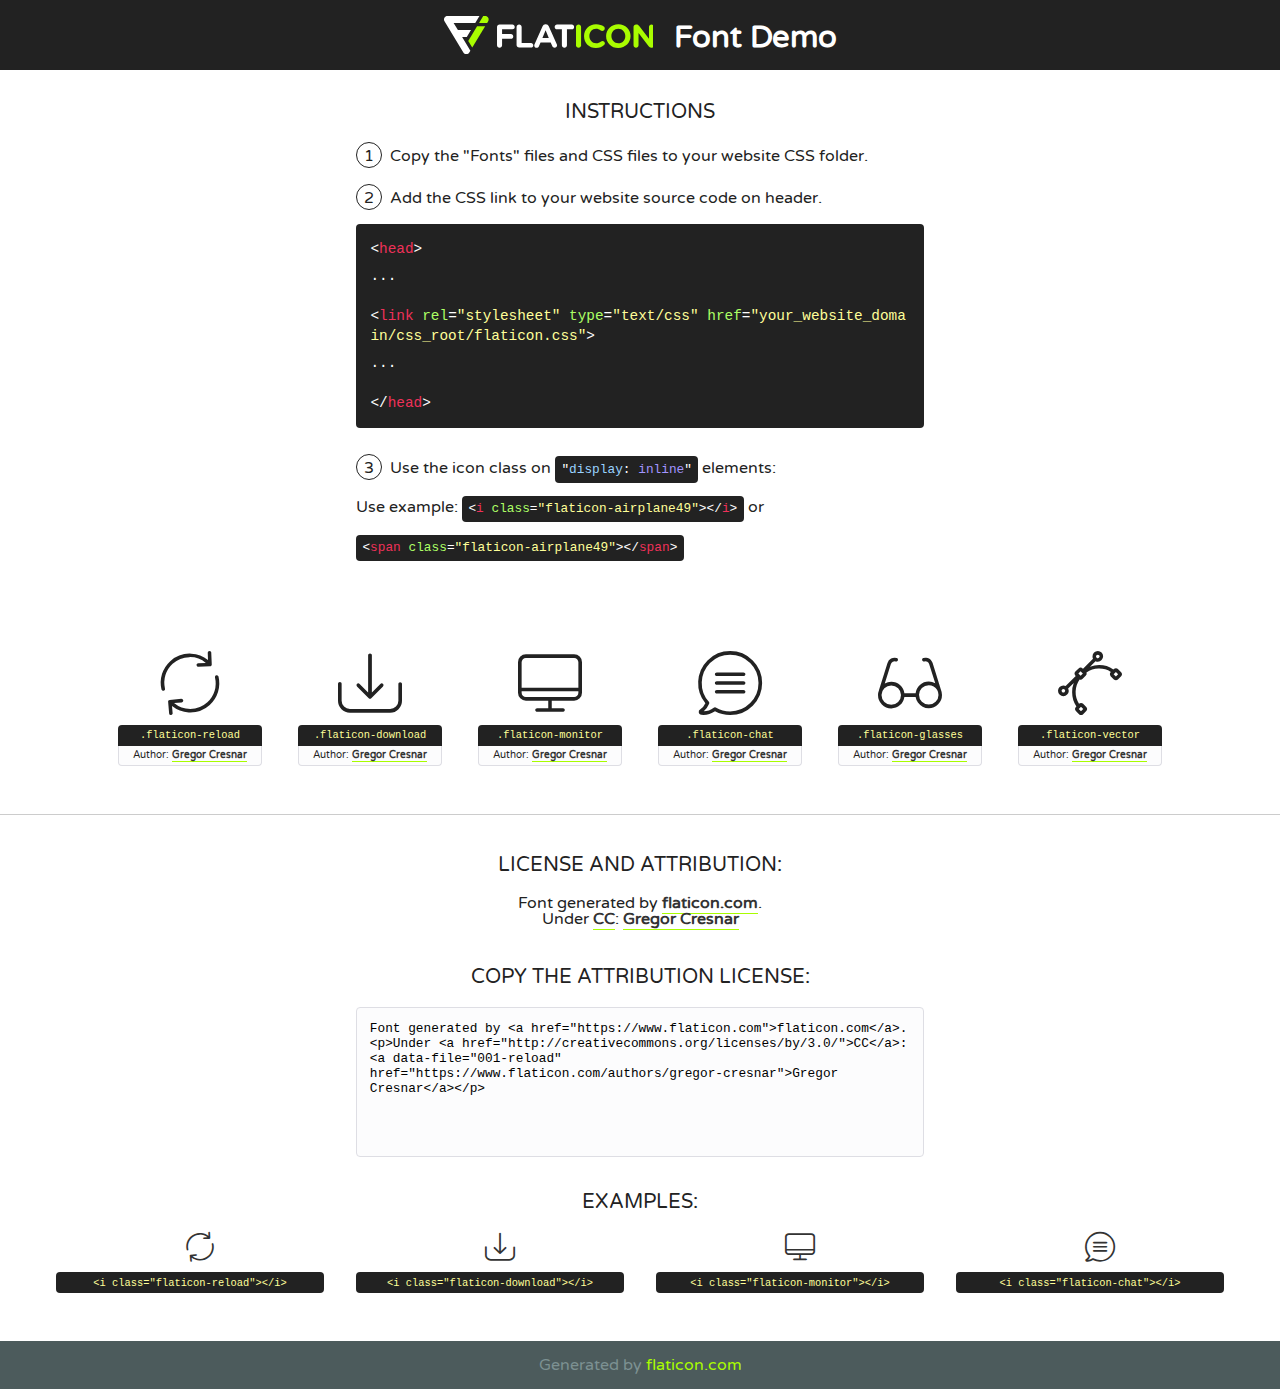
<file: fonts/flaticon/font/flaticon.html>
<!DOCTYPE html>
<!--
  Flaticon icon font: Flaticon
  Creation date: 21/03/2019 11:46
-->
<html>
<!DOCTYPE html>
<html>

<head>
    <title>Flaticon WebFont</title>
    <link href="http://fonts.googleapis.com/css?family=Varela+Round" rel="stylesheet" type="text/css" />
    <link rel="stylesheet" type="text/css" href="flaticon.css">
    <meta charset="UTF-8">
    <style>
    html, body, div, span, applet, object, iframe,
    h1, h2, h3, h4, h5, h6, p, blockquote, pre,
    a, abbr, acronym, address, big, cite, code,
    del, dfn, em, img, ins, kbd, q, s, samp,
    small, strike, strong, sub, sup, tt, var,
    b, u, i, center,
    dl, dt, dd, ol, ul, li,
    fieldset, form, label, legend,
    table, caption, tbody, tfoot, thead, tr, th, td,
    article, aside, canvas, details, embed, 
    figure, figcaption, footer, header, hgroup, 
    menu, nav, output, ruby, section, summary,
    time, mark, audio, video {
        margin: 0;
        padding: 0;
        border: 0;
        font-size: 100%;
        font: inherit;
        vertical-align: baseline;
    }
    /* HTML5 display-role reset for older browsers */
    article, aside, details, figcaption, figure, 
    footer, header, hgroup, menu, nav, section {
        display: block;
    }
    body {
        line-height: 1;
    }
    ol, ul {
        list-style: none;
    }
    blockquote, q {
        quotes: none;
    }
    blockquote:before, blockquote:after,
    q:before, q:after {
        content: '';
        content: none;
    }
    table {
        border-collapse: collapse;
        border-spacing: 0;
    }
    body {
        font-family: 'Varela Round', Helvetica, Arial, sans-serif;
        font-size: 16px;
        color: #222;
    }
    a {
        color: #333;
        border-bottom: 1px solid #a9fd00;
        font-weight: bold;
        text-decoration: none;
    }
    * {
        -moz-box-sizing: border-box;
        -webkit-box-sizing: border-box;
        box-sizing: border-box;
        margin: 0;
        padding: 0;
    }
    [class^="flaticon-"]:before, [class*=" flaticon-"]:before, [class^="flaticon-"]:after, [class*=" flaticon-"]:after {
        font-family: Flaticon;
        font-size: 30px;
        font-style: normal;
        margin-left: 20px;
        color: #333;
    }
    .wrapper {
        max-width: 600px;
        margin: auto;
        padding: 0 1em;
    }
    .title {
        font-size: 1.25em;
        text-align: center;
        margin-bottom: 1em;
        text-transform: uppercase;
    }
    header {
        text-align: center;
        background-color: #222;
        color: #fff;
        padding: 1em;
    }
    header .logo {
        width: 210px;
        height: 38px;
        display: inline-block;
        vertical-align: middle;
        margin-right: 1em;
        border: none;
    }
    header strong {
        font-size: 1.95em;
        font-weight: bold;
        vertical-align: middle;
        margin-top: 5px;
        display: inline-block;
    }
    .demo {
        margin: 2em auto;
        line-height: 1.25em;
    }
    .demo ul li {
        margin-bottom: 1em;
    }
    .demo ul li .num {
        color: #222;
        border-radius: 20px;
        display: inline-block;
        width: 26px;
        padding: 3px;
        height: 26px;
        text-align: center;
        margin-right: 0.5em;
        border: 1px solid #222;
    }
    .demo ul li code {
        background-color: #222;
        border-radius: 4px;
        padding: 0.25em 0.5em;
        display: inline-block;
        color: #fff;
        font-family: Consolas,Monaco,Lucida Console,Liberation Mono,DejaVu Sans Mono,Bitstream Vera Sans Mono,Courier New, monospace;
        font-weight: lighter;
        margin-top: 1em;
        font-size: 0.8em;
        word-break: break-all;
    }
    .demo ul li code.big {
        padding: 1em;
        font-size: 0.9em;
    }
    .demo ul li code .red {
        color: #EF3159;
    }
    .demo ul li code .green {
        color: #ACFF65;
    }
    .demo ul li code .yellow {
        color: #FFFF99;
    }
    .demo ul li code .blue {
        color: #99D3FF;
    }
    .demo ul li code .purple {
        color: #A295FF;
    }
    .demo ul li code .dots {
        margin-top: 0.5em;
        display: block;
    }
    #glyphs {
        border-bottom: 1px solid #ccc;
        padding: 2em 0;
        text-align: center;
    }
    .glyph {
        display: inline-block;
        width: 9em;
        margin: 1em;
        text-align: center;
        vertical-align: top;
        background: #FFF;
    }
    .glyph .glyph-icon {
        padding: 10px;
        display: block;
        font-family:"Flaticon";
        font-size: 64px;
        line-height: 1;
    }
    .glyph .glyph-icon:before {
        font-size: 64px;
        color: #222;
        margin-left: 0;
    }
    .class-name {
        font-size: 0.65em;
        background-color: #222;
        color: #fff;
        border-radius: 4px 4px 0 0;
        padding: 0.5em;
        color: #FFFF99;
        font-family: Consolas,Monaco,Lucida Console,Liberation Mono,DejaVu Sans Mono,Bitstream Vera Sans Mono,Courier New, monospace;
    }
    .author-name {
        font-size: 0.6em;
        background-color: #fcfcfd;
        border: 1px solid #DEDEE4;
        border-top: 0;
        border-radius: 0 0 4px 4px;
        padding: 0.5em;
    }
    .class-name:last-child {
        font-size: 10px;
        color:#888;
    }
    .class-name:last-child a {
        font-size: 10px;
        color:#555;
    }
    .class-name:last-child a:hover {
        color:#a9fd00;
    }
    .glyph > input {
        display: block;
        width: 100px;
        margin: 5px auto;
        text-align: center;
        font-size: 12px;
        cursor: text;
    }
    .glyph > input.icon-input {
        font-family:"Flaticon";
        font-size: 16px;
        margin-bottom: 10px;
    }
    .attribution .title {
        margin-top: 2em;
    }
    .attribution textarea {
        background-color: #fcfcfd;
        padding: 1em;
        border: none;
        box-shadow: none;
        border: 1px solid #DEDEE4;
        border-radius: 4px;
        resize: none;
        width: 100%;
        height: 150px;
        font-size: 0.8em;
        font-family: Consolas,Monaco,Lucida Console,Liberation Mono,DejaVu Sans Mono,Bitstream Vera Sans Mono,Courier New, monospace;
        -webkit-appearance: none;
    }
    .iconsuse {
        margin: 2em auto;
        text-align: center;
        max-width: 1200px;
    }
    .iconsuse:after {
        content: '';
        display: table;
        clear: both;
    }
    .iconsuse .image {
        float: left;
        width: 25%;
        padding: 0 1em;
    }
    .iconsuse .image p {
        margin-bottom: 1em;
    }
    .iconsuse .image span {
        display: block;
        font-size: 0.65em;
        background-color: #222;
        color: #fff;
        border-radius: 4px;
        padding: 0.5em;
        color: #FFFF99;
        margin-top: 1em;
        font-family: Consolas,Monaco,Lucida Console,Liberation Mono,DejaVu Sans Mono,Bitstream Vera Sans Mono,Courier New, monospace;
    }
    #footer {
        text-align: center;
        background-color: #4C5B5C;
        color: #7c9192;
        padding: 1em;
    }
    #footer a {
        border: none;
        color: #a9fd00;
        font-weight: normal;
    }
    @media (max-width: 960px) {
        .iconsuse .image {
            width: 50%;
        }
    }
    @media (max-width: 560px) {
        .iconsuse .image {
            width: 100%;
        }
    }
    </style>
</head>

<body class="characters-off">

    <header>
        <a href="https://www.flaticon.com" target="_blank" class="logo">
            <svg version="1.1" xmlns="http://www.w3.org/2000/svg" xmlns:xlink="http://www.w3.org/1999/xlink" xmlns:a="http://ns.adobe.com/AdobeSVGViewerExtensions/3.0/" viewBox="0 0 560.875 102.036" enable-background="new 0 0 560.875 102.036" xml:space="preserve">
                <defs>
                </defs>
                <g>
                    <g class="letters">
                        <path fill="#ffffff" d="M141.596,29.675c0-3.777,2.985-6.767,6.764-6.767h34.438c3.426,0,6.15,2.728,6.15,6.15
                        c0,3.43-2.724,6.149-6.15,6.149h-27.674v13.091h23.719c3.429,0,6.151,2.724,6.151,6.15c0,3.43-2.723,6.149-6.151,6.149h-23.719
                        v17.574c0,3.773-2.986,6.761-6.764,6.761c-3.779,0-6.764-2.989-6.764-6.761V29.675z"></path>
                        <path fill="#ffffff" d="M193.844,29.149c0-3.781,2.985-6.767,6.764-6.767c3.776,0,6.763,2.985,6.763,6.767v42.957h25.039
                        c3.426,0,6.149,2.726,6.149,6.153c0,3.425-2.723,6.15-6.149,6.15h-31.802c-3.779,0-6.764-2.986-6.764-6.768V29.149z"></path>
                        <path fill="#ffffff" d="M241.891,75.71l21.438-48.407c1.492-3.341,4.215-5.357,7.906-5.357h0.792
                        c3.686,0,6.323,2.017,7.815,5.357l21.439,48.407c0.436,0.967,0.701,1.845,0.701,2.723c0,3.602-2.809,6.501-6.414,6.501
                        c-3.161,0-5.269-1.845-6.499-4.655l-4.132-9.661h-27.059l-4.301,10.102c-1.144,2.631-3.426,4.214-6.237,4.214
                        c-3.517,0-6.24-2.81-6.24-6.325C241.1,77.64,241.451,76.677,241.891,75.71z M279.932,58.666l-8.521-20.297l-8.526,20.297H279.932
                        z"></path>
                        <path fill="#ffffff" d="M314.864,35.387H301.86c-3.429,0-6.239-2.813-6.239-6.238c0-3.429,2.811-6.24,6.239-6.24h39.533
                        c3.426,0,6.237,2.811,6.237,6.24c0,3.425-2.811,6.238-6.237,6.238h-13.001v42.785c0,3.773-2.99,6.761-6.764,6.761
                        c-3.779,0-6.764-2.989-6.764-6.761V35.387z"></path>
                        <path fill="#A9FD00" d="M352.615,29.149c0-3.781,2.985-6.767,6.767-6.767c3.774,0,6.761,2.985,6.761,6.767v49.024
                        c0,3.773-2.987,6.761-6.761,6.761c-3.781,0-6.767-2.989-6.767-6.761V29.149z"></path>
                        <path fill="#A9FD00" d="M374.132,53.836v-0.179c0-17.481,13.178-31.801,32.065-31.801c9.22,0,15.459,2.458,20.557,6.238
                        c1.402,1.054,2.637,2.985,2.637,5.357c0,3.692-2.985,6.59-6.681,6.59c-1.845,0-3.071-0.702-4.044-1.319
                        c-3.776-2.813-7.729-4.393-12.562-4.393c-10.364,0-17.831,8.611-17.831,19.154v0.173c0,10.542,7.291,19.329,17.831,19.329
                        c5.715,0,9.492-1.756,13.359-4.834c1.049-0.874,2.458-1.491,4.039-1.491c3.429,0,6.325,2.813,6.325,6.236
                        c0,2.106-1.056,3.78-2.282,4.834c-5.539,4.834-12.036,7.733-21.878,7.733C387.572,85.464,374.132,71.493,374.132,53.836z"></path>
                        <path fill="#A9FD00" d="M433.009,53.836v-0.179c0-17.481,13.79-31.801,32.766-31.801c18.981,0,32.592,14.143,32.592,31.628v0.173
                        c0,17.483-13.785,31.807-32.769,31.807C446.625,85.464,433.009,71.32,433.009,53.836z M484.224,53.836v-0.179
                        c0-10.539-7.725-19.326-18.626-19.326c-10.893,0-18.449,8.611-18.449,19.154v0.173c0,10.542,7.73,19.329,18.626,19.329
                        C476.676,72.986,484.224,64.378,484.224,53.836z"></path>
                        <path fill="#A9FD00" d="M506.233,29.321c0-3.774,2.99-6.763,6.767-6.763h1.401c3.252,0,5.183,1.583,7.029,3.953l26.093,34.265
                        V29.059c0-3.692,2.99-6.677,6.681-6.677c3.683,0,6.671,2.985,6.671,6.677v48.934c0,3.78-2.987,6.765-6.764,6.765h-0.436
                        c-3.257,0-5.188-1.581-7.034-3.953l-27.056-35.492v32.944c0,3.687-2.985,6.676-6.678,6.676c-3.683,0-6.673-2.989-6.673-6.676
                        V29.321z"></path>
                    </g>
                    <g class="insignia">
                        <path fill="#ffffff" d="M48.372,56.137h12.517l11.156-18.537H37.186L25.688,18.539h57.825L94.668,0H9.271
                        C5.925,0,2.842,1.801,1.198,4.716c-1.644,2.907-1.593,6.482,0.134,9.343l50.38,83.501c1.678,2.781,4.689,4.476,7.938,4.476
                        c3.246,0,6.257-1.695,7.935-4.476l2.898-4.804L48.372,56.137z"></path>
                        <g class="i">
                            <path fill="#A9FD00" d="M93.575,18.539h0.031v0.004l21.652,0.004l2.705-4.488c1.727-2.861,1.778-6.436,0.133-9.343
                            C116.454,1.801,113.371,0,110.026,0h-5.294L93.575,18.539z"></path>
                            <polygon fill="#A9FD00" points="88.291,27.356 64.725,66.486 75.519,84.404 109.942,27.356"></polygon>
                        </g>
                    </g>
                </g>
            </svg>
        </a>
        <strong>Font Demo</strong>
    </header>


    <section class="demo wrapper">

        <p class="title">Instructions</p>

        <ul>
            <li>
                <span class="num">1</span>Copy the "Fonts" files and CSS files to your website CSS folder.
            </li>
            <li>
                <span class="num">2</span>Add the CSS link to your website source code on header.
                <code class="big">
                    &lt;<span class="red">head</span>&gt;
                    <br/><span class="dots">...</span>
                    <br/>&lt;<span class="red">link</span> <span class="green">rel</span>=<span class="yellow">"stylesheet"</span> <span class="green">type</span>=<span class="yellow">"text/css"</span> <span class="green">href</span>=<span class="yellow">"your_website_domain/css_root/flaticon.css"</span>&gt;
                    <br/><span class="dots">...</span>
                    <br/>&lt;/<span class="red">head</span>&gt;
                </code>
            </li>

            <li>
                <p>
                    <span class="num">3</span>Use the icon class on <code>"<span class="blue">display</span>:<span class="purple"> inline</span>"</code> elements:
                    <br />
                    Use example: <code>&lt;<span class="red">i</span> <span class="green">class</span>=<span class="yellow">&quot;flaticon-airplane49&quot;</span>&gt;&lt;/<span class="red">i</span>&gt;</code> or <code>&lt;<span class="red">span</span> <span class="green">class</span>=<span class="yellow">&quot;flaticon-airplane49&quot;</span>&gt;&lt;/<span class="red">span</span>&gt;</code>
            </li>
        </ul>

    </section>




   <section id="glyphs">          
    
      
        <div class="glyph"><div class="glyph-icon flaticon-reload"></div>
            <div class="class-name">.flaticon-reload</div>
            <div class="author-name">Author: <a data-file="001-reload" href="https://www.flaticon.com/authors/gregor-cresnar">Gregor Cresnar</a> </div> 
        </div>        
        
        <div class="glyph"><div class="glyph-icon flaticon-download"></div>
            <div class="class-name">.flaticon-download</div>
            <div class="author-name">Author: <a data-file="002-download" href="https://www.flaticon.com/authors/gregor-cresnar">Gregor Cresnar</a> </div> 
        </div>        
        
        <div class="glyph"><div class="glyph-icon flaticon-monitor"></div>
            <div class="class-name">.flaticon-monitor</div>
            <div class="author-name">Author: <a data-file="003-monitor" href="https://www.flaticon.com/authors/gregor-cresnar">Gregor Cresnar</a> </div> 
        </div>        
        
        <div class="glyph"><div class="glyph-icon flaticon-chat"></div>
            <div class="class-name">.flaticon-chat</div>
            <div class="author-name">Author: <a data-file="004-chat" href="https://www.flaticon.com/authors/gregor-cresnar">Gregor Cresnar</a> </div> 
        </div>        
        
        <div class="glyph"><div class="glyph-icon flaticon-glasses"></div>
            <div class="class-name">.flaticon-glasses</div>
            <div class="author-name">Author: <a data-file="005-glasses" href="https://www.flaticon.com/authors/gregor-cresnar">Gregor Cresnar</a> </div> 
        </div>        
        
        <div class="glyph"><div class="glyph-icon flaticon-vector"></div>
            <div class="class-name">.flaticon-vector</div>
            <div class="author-name">Author: <a data-file="006-vector" href="https://www.flaticon.com/authors/gregor-cresnar">Gregor Cresnar</a> </div> 
        </div>        
        

    </section>



    <section class="attribution wrapper"   style="text-align:center;">

      <div class="title">License and attribution:</div><div class="attrDiv">Font generated by <a href="https://www.flaticon.com">flaticon.com</a>. <div><p>Under <a href="http://creativecommons.org/licenses/by/3.0/">CC</a>: <a data-file="001-reload" href="https://www.flaticon.com/authors/gregor-cresnar">Gregor Cresnar</a></p>  </div>
      </div>
      <div class="title">Copy the Attribution License:</div>

    <textarea onclick="this.focus();this.select();">Font generated by &lt;a href=&quot;https://www.flaticon.com&quot;&gt;flaticon.com&lt;/a&gt;. <p>Under <a href="http://creativecommons.org/licenses/by/3.0/">CC</a>: <a data-file="001-reload" href="https://www.flaticon.com/authors/gregor-cresnar">Gregor Cresnar</a></p>  
     </textarea>

    </section>

    <section class="iconsuse">

          <div class="title">Examples:</div>            
             
            <div class="image">
                <p>
                    <i class="glyph-icon flaticon-reload"></i> 
                    <span>&lt;i class=&quot;flaticon-reload&quot;&gt;&lt;/i&gt;</span>
                </p>
            </div>
            
            <div class="image">
                <p>
                    <i class="glyph-icon flaticon-download"></i> 
                    <span>&lt;i class=&quot;flaticon-download&quot;&gt;&lt;/i&gt;</span>
                </p>
            </div>
            
            <div class="image">
                <p>
                    <i class="glyph-icon flaticon-monitor"></i> 
                    <span>&lt;i class=&quot;flaticon-monitor&quot;&gt;&lt;/i&gt;</span>
                </p>
            </div>
            
            <div class="image">
                <p>
                    <i class="glyph-icon flaticon-chat"></i> 
                    <span>&lt;i class=&quot;flaticon-chat&quot;&gt;&lt;/i&gt;</span>
                </p>
            </div>
                       
        </div>
                            
    </section>

<div id="footer">
    <div>Generated by <a href="https://www.flaticon.com">flaticon.com</a>
    </div>
</div>



</body>
</html>
</file>
<file: fonts/icomoon/style.css>
@font-face {
  font-family: 'icomoon';
  src:  url('fonts/icomoon.eot?10si43');
  src:  url('fonts/icomoon.eot?10si43#iefix') format('embedded-opentype'),
    url('fonts/icomoon.ttf?10si43') format('truetype'),
    url('fonts/icomoon.woff?10si43') format('woff'),
    url('fonts/icomoon.svg?10si43#icomoon') format('svg');
  font-weight: normal;
  font-style: normal;
}

[class^="icon-"], [class*=" icon-"] {
  /* use !important to prevent issues with browser extensions that change fonts */
  font-family: 'icomoon' !important;
  speak: none;
  font-style: normal;
  font-weight: normal;
  font-variant: normal;
  text-transform: none;
  line-height: 1;

  /* Better Font Rendering =========== */
  -webkit-font-smoothing: antialiased;
  -moz-osx-font-smoothing: grayscale;
}

.icon-asterisk:before {
  content: "\f069";
}
.icon-plus:before {
  content: "\f067";
}
.icon-question:before {
  content: "\f128";
}
.icon-minus:before {
  content: "\f068";
}
.icon-glass:before {
  content: "\f000";
}
.icon-music:before {
  content: "\f001";
}
.icon-search:before {
  content: "\f002";
}
.icon-envelope-o:before {
  content: "\f003";
}
.icon-heart:before {
  content: "\f004";
}
.icon-star:before {
  content: "\f005";
}
.icon-star-o:before {
  content: "\f006";
}
.icon-user:before {
  content: "\f007";
}
.icon-film:before {
  content: "\f008";
}
.icon-th-large:before {
  content: "\f009";
}
.icon-th:before {
  content: "\f00a";
}
.icon-th-list:before {
  content: "\f00b";
}
.icon-check:before {
  content: "\f00c";
}
.icon-close:before {
  content: "\f00d";
}
.icon-remove:before {
  content: "\f00d";
}
.icon-times:before {
  content: "\f00d";
}
.icon-search-plus:before {
  content: "\f00e";
}
.icon-search-minus:before {
  content: "\f010";
}
.icon-power-off:before {
  content: "\f011";
}
.icon-signal:before {
  content: "\f012";
}
.icon-cog:before {
  content: "\f013";
}
.icon-gear:before {
  content: "\f013";
}
.icon-trash-o:before {
  content: "\f014";
}
.icon-home:before {
  content: "\f015";
}
.icon-file-o:before {
  content: "\f016";
}
.icon-clock-o:before {
  content: "\f017";
}
.icon-road:before {
  content: "\f018";
}
.icon-download:before {
  content: "\f019";
}
.icon-arrow-circle-o-down:before {
  content: "\f01a";
}
.icon-arrow-circle-o-up:before {
  content: "\f01b";
}
.icon-inbox:before {
  content: "\f01c";
}
.icon-play-circle-o:before {
  content: "\f01d";
}
.icon-repeat:before {
  content: "\f01e";
}
.icon-rotate-right:before {
  content: "\f01e";
}
.icon-refresh:before {
  content: "\f021";
}
.icon-list-alt:before {
  content: "\f022";
}
.icon-lock:before {
  content: "\f023";
}
.icon-flag:before {
  content: "\f024";
}
.icon-headphones:before {
  content: "\f025";
}
.icon-volume-off:before {
  content: "\f026";
}
.icon-volume-down:before {
  content: "\f027";
}
.icon-volume-up:before {
  content: "\f028";
}
.icon-qrcode:before {
  content: "\f029";
}
.icon-barcode:before {
  content: "\f02a";
}
.icon-tag:before {
  content: "\f02b";
}
.icon-tags:before {
  content: "\f02c";
}
.icon-book:before {
  content: "\f02d";
}
.icon-bookmark:before {
  content: "\f02e";
}
.icon-print:before {
  content: "\f02f";
}
.icon-camera:before {
  content: "\f030";
}
.icon-font:before {
  content: "\f031";
}
.icon-bold:before {
  content: "\f032";
}
.icon-italic:before {
  content: "\f033";
}
.icon-text-height:before {
  content: "\f034";
}
.icon-text-width:before {
  content: "\f035";
}
.icon-align-left:before {
  content: "\f036";
}
.icon-align-center:before {
  content: "\f037";
}
.icon-align-right:before {
  content: "\f038";
}
.icon-align-justify:before {
  content: "\f039";
}
.icon-list:before {
  content: "\f03a";
}
.icon-dedent:before {
  content: "\f03b";
}
.icon-outdent:before {
  content: "\f03b";
}
.icon-indent:before {
  content: "\f03c";
}
.icon-video-camera:before {
  content: "\f03d";
}
.icon-image:before {
  content: "\f03e";
}
.icon-photo:before {
  content: "\f03e";
}
.icon-picture-o:before {
  content: "\f03e";
}
.icon-pencil:before {
  content: "\f040";
}
.icon-map-marker:before {
  content: "\f041";
}
.icon-adjust:before {
  content: "\f042";
}
.icon-tint:before {
  content: "\f043";
}
.icon-edit:before {
  content: "\f044";
}
.icon-pencil-square-o:before {
  content: "\f044";
}
.icon-share-square-o:before {
  content: "\f045";
}
.icon-check-square-o:before {
  content: "\f046";
}
.icon-arrows:before {
  content: "\f047";
}
.icon-step-backward:before {
  content: "\f048";
}
.icon-fast-backward:before {
  content: "\f049";
}
.icon-backward:before {
  content: "\f04a";
}
.icon-play:before {
  content: "\f04b";
}
.icon-pause:before {
  content: "\f04c";
}
.icon-stop:before {
  content: "\f04d";
}
.icon-forward:before {
  content: "\f04e";
}
.icon-fast-forward:before {
  content: "\f050";
}
.icon-step-forward:before {
  content: "\f051";
}
.icon-eject:before {
  content: "\f052";
}
.icon-chevron-left:before {
  content: "\f053";
}
.icon-chevron-right:before {
  content: "\f054";
}
.icon-plus-circle:before {
  content: "\f055";
}
.icon-minus-circle:before {
  content: "\f056";
}
.icon-times-circle:before {
  content: "\f057";
}
.icon-check-circle:before {
  content: "\f058";
}
.icon-question-circle:before {
  content: "\f059";
}
.icon-info-circle:before {
  content: "\f05a";
}
.icon-crosshairs:before {
  content: "\f05b";
}
.icon-times-circle-o:before {
  content: "\f05c";
}
.icon-check-circle-o:before {
  content: "\f05d";
}
.icon-ban:before {
  content: "\f05e";
}
.icon-arrow-left:before {
  content: "\f060";
}
.icon-arrow-right:before {
  content: "\f061";
}
.icon-arrow-up:before {
  content: "\f062";
}
.icon-arrow-down:before {
  content: "\f063";
}
.icon-mail-forward:before {
  content: "\f064";
}
.icon-share:before {
  content: "\f064";
}
.icon-expand:before {
  content: "\f065";
}
.icon-compress:before {
  content: "\f066";
}
.icon-exclamation-circle:before {
  content: "\f06a";
}
.icon-gift:before {
  content: "\f06b";
}
.icon-leaf:before {
  content: "\f06c";
}
.icon-fire:before {
  content: "\f06d";
}
.icon-eye:before {
  content: "\f06e";
}
.icon-eye-slash:before {
  content: "\f070";
}
.icon-exclamation-triangle:before {
  content: "\f071";
}
.icon-warning:before {
  content: "\f071";
}
.icon-plane:before {
  content: "\f072";
}
.icon-calendar:before {
  content: "\f073";
}
.icon-random:before {
  content: "\f074";
}
.icon-comment:before {
  content: "\f075";
}
.icon-magnet:before {
  content: "\f076";
}
.icon-chevron-up:before {
  content: "\f077";
}
.icon-chevron-down:before {
  content: "\f078";
}
.icon-retweet:before {
  content: "\f079";
}
.icon-shopping-cart:before {
  content: "\f07a";
}
.icon-folder:before {
  content: "\f07b";
}
.icon-folder-open:before {
  content: "\f07c";
}
.icon-arrows-v:before {
  content: "\f07d";
}
.icon-arrows-h:before {
  content: "\f07e";
}
.icon-bar-chart:before {
  content: "\f080";
}
.icon-bar-chart-o:before {
  content: "\f080";
}
.icon-twitter-square:before {
  content: "\f081";
}
.icon-facebook-square:before {
  content: "\f082";
}
.icon-camera-retro:before {
  content: "\f083";
}
.icon-key:before {
  content: "\f084";
}
.icon-cogs:before {
  content: "\f085";
}
.icon-gears:before {
  content: "\f085";
}
.icon-comments:before {
  content: "\f086";
}
.icon-thumbs-o-up:before {
  content: "\f087";
}
.icon-thumbs-o-down:before {
  content: "\f088";
}
.icon-star-half:before {
  content: "\f089";
}
.icon-heart-o:before {
  content: "\f08a";
}
.icon-sign-out:before {
  content: "\f08b";
}
.icon-linkedin-square:before {
  content: "\f08c";
}
.icon-thumb-tack:before {
  content: "\f08d";
}
.icon-external-link:before {
  content: "\f08e";
}
.icon-sign-in:before {
  content: "\f090";
}
.icon-trophy:before {
  content: "\f091";
}
.icon-github-square:before {
  content: "\f092";
}
.icon-upload:before {
  content: "\f093";
}
.icon-lemon-o:before {
  content: "\f094";
}
.icon-phone:before {
  content: "\f095";
}
.icon-square-o:before {
  content: "\f096";
}
.icon-bookmark-o:before {
  content: "\f097";
}
.icon-phone-square:before {
  content: "\f098";
}
.icon-twitter:before {
  content: "\f099";
}
.icon-facebook:before {
  content: "\f09a";
}
.icon-facebook-f:before {
  content: "\f09a";
}
.icon-github:before {
  content: "\f09b";
}
.icon-unlock:before {
  content: "\f09c";
}
.icon-credit-card:before {
  content: "\f09d";
}
.icon-feed:before {
  content: "\f09e";
}
.icon-rss:before {
  content: "\f09e";
}
.icon-hdd-o:before {
  content: "\f0a0";
}
.icon-bullhorn:before {
  content: "\f0a1";
}
.icon-bell-o:before {
  content: "\f0a2";
}
.icon-certificate:before {
  content: "\f0a3";
}
.icon-hand-o-right:before {
  content: "\f0a4";
}
.icon-hand-o-left:before {
  content: "\f0a5";
}
.icon-hand-o-up:before {
  content: "\f0a6";
}
.icon-hand-o-down:before {
  content: "\f0a7";
}
.icon-arrow-circle-left:before {
  content: "\f0a8";
}
.icon-arrow-circle-right:before {
  content: "\f0a9";
}
.icon-arrow-circle-up:before {
  content: "\f0aa";
}
.icon-arrow-circle-down:before {
  content: "\f0ab";
}
.icon-globe:before {
  content: "\f0ac";
}
.icon-wrench:before {
  content: "\f0ad";
}
.icon-tasks:before {
  content: "\f0ae";
}
.icon-filter:before {
  content: "\f0b0";
}
.icon-briefcase:before {
  content: "\f0b1";
}
.icon-arrows-alt:before {
  content: "\f0b2";
}
.icon-group:before {
  content: "\f0c0";
}
.icon-users:before {
  content: "\f0c0";
}
.icon-chain:before {
  content: "\f0c1";
}
.icon-link:before {
  content: "\f0c1";
}
.icon-cloud:before {
  content: "\f0c2";
}
.icon-flask:before {
  content: "\f0c3";
}
.icon-cut:before {
  content: "\f0c4";
}
.icon-scissors:before {
  content: "\f0c4";
}
.icon-copy:before {
  content: "\f0c5";
}
.icon-files-o:before {
  content: "\f0c5";
}
.icon-paperclip:before {
  content: "\f0c6";
}
.icon-floppy-o:before {
  content: "\f0c7";
}
.icon-save:before {
  content: "\f0c7";
}
.icon-square:before {
  content: "\f0c8";
}
.icon-bars:before {
  content: "\f0c9";
}
.icon-navicon:before {
  content: "\f0c9";
}
.icon-reorder:before {
  content: "\f0c9";
}
.icon-list-ul:before {
  content: "\f0ca";
}
.icon-list-ol:before {
  content: "\f0cb";
}
.icon-strikethrough:before {
  content: "\f0cc";
}
.icon-underline:before {
  content: "\f0cd";
}
.icon-table:before {
  content: "\f0ce";
}
.icon-magic:before {
  content: "\f0d0";
}
.icon-truck:before {
  content: "\f0d1";
}
.icon-pinterest:before {
  content: "\f0d2";
}
.icon-pinterest-square:before {
  content: "\f0d3";
}
.icon-google-plus-square:before {
  content: "\f0d4";
}
.icon-google-plus:before {
  content: "\f0d5";
}
.icon-money:before {
  content: "\f0d6";
}
.icon-caret-down:before {
  content: "\f0d7";
}
.icon-caret-up:before {
  content: "\f0d8";
}
.icon-caret-left:before {
  content: "\f0d9";
}
.icon-caret-right:before {
  content: "\f0da";
}
.icon-columns:before {
  content: "\f0db";
}
.icon-sort:before {
  content: "\f0dc";
}
.icon-unsorted:before {
  content: "\f0dc";
}
.icon-sort-desc:before {
  content: "\f0dd";
}
.icon-sort-down:before {
  content: "\f0dd";
}
.icon-sort-asc:before {
  content: "\f0de";
}
.icon-sort-up:before {
  content: "\f0de";
}
.icon-envelope:before {
  content: "\f0e0";
}
.icon-linkedin:before {
  content: "\f0e1";
}
.icon-rotate-left:before {
  content: "\f0e2";
}
.icon-undo:before {
  content: "\f0e2";
}
.icon-gavel:before {
  content: "\f0e3";
}
.icon-legal:before {
  content: "\f0e3";
}
.icon-dashboard:before {
  content: "\f0e4";
}
.icon-tachometer:before {
  content: "\f0e4";
}
.icon-comment-o:before {
  content: "\f0e5";
}
.icon-comments-o:before {
  content: "\f0e6";
}
.icon-bolt:before {
  content: "\f0e7";
}
.icon-flash:before {
  content: "\f0e7";
}
.icon-sitemap:before {
  content: "\f0e8";
}
.icon-umbrella:before {
  content: "\f0e9";
}
.icon-clipboard:before {
  content: "\f0ea";
}
.icon-paste:before {
  content: "\f0ea";
}
.icon-lightbulb-o:before {
  content: "\f0eb";
}
.icon-exchange:before {
  content: "\f0ec";
}
.icon-cloud-download:before {
  content: "\f0ed";
}
.icon-cloud-upload:before {
  content: "\f0ee";
}
.icon-user-md:before {
  content: "\f0f0";
}
.icon-stethoscope:before {
  content: "\f0f1";
}
.icon-suitcase:before {
  content: "\f0f2";
}
.icon-bell:before {
  content: "\f0f3";
}
.icon-coffee:before {
  content: "\f0f4";
}
.icon-cutlery:before {
  content: "\f0f5";
}
.icon-file-text-o:before {
  content: "\f0f6";
}
.icon-building-o:before {
  content: "\f0f7";
}
.icon-hospital-o:before {
  content: "\f0f8";
}
.icon-ambulance:before {
  content: "\f0f9";
}
.icon-medkit:before {
  content: "\f0fa";
}
.icon-fighter-jet:before {
  content: "\f0fb";
}
.icon-beer:before {
  content: "\f0fc";
}
.icon-h-square:before {
  content: "\f0fd";
}
.icon-plus-square:before {
  content: "\f0fe";
}
.icon-angle-double-left:before {
  content: "\f100";
}
.icon-angle-double-right:before {
  content: "\f101";
}
.icon-angle-double-up:before {
  content: "\f102";
}
.icon-angle-double-down:before {
  content: "\f103";
}
.icon-angle-left:before {
  content: "\f104";
}
.icon-angle-right:before {
  content: "\f105";
}
.icon-angle-up:before {
  content: "\f106";
}
.icon-angle-down:before {
  content: "\f107";
}
.icon-desktop:before {
  content: "\f108";
}
.icon-laptop:before {
  content: "\f109";
}
.icon-tablet:before {
  content: "\f10a";
}
.icon-mobile:before {
  content: "\f10b";
}
.icon-mobile-phone:before {
  content: "\f10b";
}
.icon-circle-o:before {
  content: "\f10c";
}
.icon-quote-left:before {
  content: "\f10d";
}
.icon-quote-right:before {
  content: "\f10e";
}
.icon-spinner:before {
  content: "\f110";
}
.icon-circle:before {
  content: "\f111";
}
.icon-mail-reply:before {
  content: "\f112";
}
.icon-reply:before {
  content: "\f112";
}
.icon-github-alt:before {
  content: "\f113";
}
.icon-folder-o:before {
  content: "\f114";
}
.icon-folder-open-o:before {
  content: "\f115";
}
.icon-smile-o:before {
  content: "\f118";
}
.icon-frown-o:before {
  content: "\f119";
}
.icon-meh-o:before {
  content: "\f11a";
}
.icon-gamepad:before {
  content: "\f11b";
}
.icon-keyboard-o:before {
  content: "\f11c";
}
.icon-flag-o:before {
  content: "\f11d";
}
.icon-flag-checkered:before {
  content: "\f11e";
}
.icon-terminal:before {
  content: "\f120";
}
.icon-code:before {
  content: "\f121";
}
.icon-mail-reply-all:before {
  content: "\f122";
}
.icon-reply-all:before {
  content: "\f122";
}
.icon-star-half-empty:before {
  content: "\f123";
}
.icon-star-half-full:before {
  content: "\f123";
}
.icon-star-half-o:before {
  content: "\f123";
}
.icon-location-arrow:before {
  content: "\f124";
}
.icon-crop:before {
  content: "\f125";
}
.icon-code-fork:before {
  content: "\f126";
}
.icon-chain-broken:before {
  content: "\f127";
}
.icon-unlink:before {
  content: "\f127";
}
.icon-info:before {
  content: "\f129";
}
.icon-exclamation:before {
  content: "\f12a";
}
.icon-superscript:before {
  content: "\f12b";
}
.icon-subscript:before {
  content: "\f12c";
}
.icon-eraser:before {
  content: "\f12d";
}
.icon-puzzle-piece:before {
  content: "\f12e";
}
.icon-microphone:before {
  content: "\f130";
}
.icon-microphone-slash:before {
  content: "\f131";
}
.icon-shield:before {
  content: "\f132";
}
.icon-calendar-o:before {
  content: "\f133";
}
.icon-fire-extinguisher:before {
  content: "\f134";
}
.icon-rocket:before {
  content: "\f135";
}
.icon-maxcdn:before {
  content: "\f136";
}
.icon-chevron-circle-left:before {
  content: "\f137";
}
.icon-chevron-circle-right:before {
  content: "\f138";
}
.icon-chevron-circle-up:before {
  content: "\f139";
}
.icon-chevron-circle-down:before {
  content: "\f13a";
}
.icon-html5:before {
  content: "\f13b";
}
.icon-css3:before {
  content: "\f13c";
}
.icon-anchor:before {
  content: "\f13d";
}
.icon-unlock-alt:before {
  content: "\f13e";
}
.icon-bullseye:before {
  content: "\f140";
}
.icon-ellipsis-h:before {
  content: "\f141";
}
.icon-ellipsis-v:before {
  content: "\f142";
}
.icon-rss-square:before {
  content: "\f143";
}
.icon-play-circle:before {
  content: "\f144";
}
.icon-ticket:before {
  content: "\f145";
}
.icon-minus-square:before {
  content: "\f146";
}
.icon-minus-square-o:before {
  content: "\f147";
}
.icon-level-up:before {
  content: "\f148";
}
.icon-level-down:before {
  content: "\f149";
}
.icon-check-square:before {
  content: "\f14a";
}
.icon-pencil-square:before {
  content: "\f14b";
}
.icon-external-link-square:before {
  content: "\f14c";
}
.icon-share-square:before {
  content: "\f14d";
}
.icon-compass:before {
  content: "\f14e";
}
.icon-caret-square-o-down:before {
  content: "\f150";
}
.icon-toggle-down:before {
  content: "\f150";
}
.icon-caret-square-o-up:before {
  content: "\f151";
}
.icon-toggle-up:before {
  content: "\f151";
}
.icon-caret-square-o-right:before {
  content: "\f152";
}
.icon-toggle-right:before {
  content: "\f152";
}
.icon-eur:before {
  content: "\f153";
}
.icon-euro:before {
  content: "\f153";
}
.icon-gbp:before {
  content: "\f154";
}
.icon-dollar:before {
  content: "\f155";
}
.icon-usd:before {
  content: "\f155";
}
.icon-inr:before {
  content: "\f156";
}
.icon-rupee:before {
  content: "\f156";
}
.icon-cny:before {
  content: "\f157";
}
.icon-jpy:before {
  content: "\f157";
}
.icon-rmb:before {
  content: "\f157";
}
.icon-yen:before {
  content: "\f157";
}
.icon-rouble:before {
  content: "\f158";
}
.icon-rub:before {
  content: "\f158";
}
.icon-ruble:before {
  content: "\f158";
}
.icon-krw:before {
  content: "\f159";
}
.icon-won:before {
  content: "\f159";
}
.icon-bitcoin:before {
  content: "\f15a";
}
.icon-btc:before {
  content: "\f15a";
}
.icon-file:before {
  content: "\f15b";
}
.icon-file-text:before {
  content: "\f15c";
}
.icon-sort-alpha-asc:before {
  content: "\f15d";
}
.icon-sort-alpha-desc:before {
  content: "\f15e";
}
.icon-sort-amount-asc:before {
  content: "\f160";
}
.icon-sort-amount-desc:before {
  content: "\f161";
}
.icon-sort-numeric-asc:before {
  content: "\f162";
}
.icon-sort-numeric-desc:before {
  content: "\f163";
}
.icon-thumbs-up:before {
  content: "\f164";
}
.icon-thumbs-down:before {
  content: "\f165";
}
.icon-youtube-square:before {
  content: "\f166";
}
.icon-youtube:before {
  content: "\f167";
}
.icon-xing:before {
  content: "\f168";
}
.icon-xing-square:before {
  content: "\f169";
}
.icon-youtube-play:before {
  content: "\f16a";
}
.icon-dropbox:before {
  content: "\f16b";
}
.icon-stack-overflow:before {
  content: "\f16c";
}
.icon-instagram:before {
  content: "\f16d";
}
.icon-flickr:before {
  content: "\f16e";
}
.icon-adn:before {
  content: "\f170";
}
.icon-bitbucket:before {
  content: "\f171";
}
.icon-bitbucket-square:before {
  content: "\f172";
}
.icon-tumblr:before {
  content: "\f173";
}
.icon-tumblr-square:before {
  content: "\f174";
}
.icon-long-arrow-down:before {
  content: "\f175";
}
.icon-long-arrow-up:before {
  content: "\f176";
}
.icon-long-arrow-left:before {
  content: "\f177";
}
.icon-long-arrow-right:before {
  content: "\f178";
}
.icon-apple:before {
  content: "\f179";
}
.icon-windows:before {
  content: "\f17a";
}
.icon-android:before {
  content: "\f17b";
}
.icon-linux:before {
  content: "\f17c";
}
.icon-dribbble:before {
  content: "\f17d";
}
.icon-skype:before {
  content: "\f17e";
}
.icon-foursquare:before {
  content: "\f180";
}
.icon-trello:before {
  content: "\f181";
}
.icon-female:before {
  content: "\f182";
}
.icon-male:before {
  content: "\f183";
}
.icon-gittip:before {
  content: "\f184";
}
.icon-gratipay:before {
  content: "\f184";
}
.icon-sun-o:before {
  content: "\f185";
}
.icon-moon-o:before {
  content: "\f186";
}
.icon-archive:before {
  content: "\f187";
}
.icon-bug:before {
  content: "\f188";
}
.icon-vk:before {
  content: "\f189";
}
.icon-weibo:before {
  content: "\f18a";
}
.icon-renren:before {
  content: "\f18b";
}
.icon-pagelines:before {
  content: "\f18c";
}
.icon-stack-exchange:before {
  content: "\f18d";
}
.icon-arrow-circle-o-right:before {
  content: "\f18e";
}
.icon-arrow-circle-o-left:before {
  content: "\f190";
}
.icon-caret-square-o-left:before {
  content: "\f191";
}
.icon-toggle-left:before {
  content: "\f191";
}
.icon-dot-circle-o:before {
  content: "\f192";
}
.icon-wheelchair:before {
  content: "\f193";
}
.icon-vimeo-square:before {
  content: "\f194";
}
.icon-try:before {
  content: "\f195";
}
.icon-turkish-lira:before {
  content: "\f195";
}
.icon-plus-square-o:before {
  content: "\f196";
}
.icon-space-shuttle:before {
  content: "\f197";
}
.icon-slack:before {
  content: "\f198";
}
.icon-envelope-square:before {
  content: "\f199";
}
.icon-wordpress:before {
  content: "\f19a";
}
.icon-openid:before {
  content: "\f19b";
}
.icon-bank:before {
  content: "\f19c";
}
.icon-institution:before {
  content: "\f19c";
}
.icon-university:before {
  content: "\f19c";
}
.icon-graduation-cap:before {
  content: "\f19d";
}
.icon-mortar-board:before {
  content: "\f19d";
}
.icon-yahoo:before {
  content: "\f19e";
}
.icon-google:before {
  content: "\f1a0";
}
.icon-reddit:before {
  content: "\f1a1";
}
.icon-reddit-square:before {
  content: "\f1a2";
}
.icon-stumbleupon-circle:before {
  content: "\f1a3";
}
.icon-stumbleupon:before {
  content: "\f1a4";
}
.icon-delicious:before {
  content: "\f1a5";
}
.icon-digg:before {
  content: "\f1a6";
}
.icon-pied-piper-pp:before {
  content: "\f1a7";
}
.icon-pied-piper-alt:before {
  content: "\f1a8";
}
.icon-drupal:before {
  content: "\f1a9";
}
.icon-joomla:before {
  content: "\f1aa";
}
.icon-language:before {
  content: "\f1ab";
}
.icon-fax:before {
  content: "\f1ac";
}
.icon-building:before {
  content: "\f1ad";
}
.icon-child:before {
  content: "\f1ae";
}
.icon-paw:before {
  content: "\f1b0";
}
.icon-spoon:before {
  content: "\f1b1";
}
.icon-cube:before {
  content: "\f1b2";
}
.icon-cubes:before {
  content: "\f1b3";
}
.icon-behance:before {
  content: "\f1b4";
}
.icon-behance-square:before {
  content: "\f1b5";
}
.icon-steam:before {
  content: "\f1b6";
}
.icon-steam-square:before {
  content: "\f1b7";
}
.icon-recycle:before {
  content: "\f1b8";
}
.icon-automobile:before {
  content: "\f1b9";
}
.icon-car:before {
  content: "\f1b9";
}
.icon-cab:before {
  content: "\f1ba";
}
.icon-taxi:before {
  content: "\f1ba";
}
.icon-tree:before {
  content: "\f1bb";
}
.icon-spotify:before {
  content: "\f1bc";
}
.icon-deviantart:before {
  content: "\f1bd";
}
.icon-soundcloud:before {
  content: "\f1be";
}
.icon-database:before {
  content: "\f1c0";
}
.icon-file-pdf-o:before {
  content: "\f1c1";
}
.icon-file-word-o:before {
  content: "\f1c2";
}
.icon-file-excel-o:before {
  content: "\f1c3";
}
.icon-file-powerpoint-o:before {
  content: "\f1c4";
}
.icon-file-image-o:before {
  content: "\f1c5";
}
.icon-file-photo-o:before {
  content: "\f1c5";
}
.icon-file-picture-o:before {
  content: "\f1c5";
}
.icon-file-archive-o:before {
  content: "\f1c6";
}
.icon-file-zip-o:before {
  content: "\f1c6";
}
.icon-file-audio-o:before {
  content: "\f1c7";
}
.icon-file-sound-o:before {
  content: "\f1c7";
}
.icon-file-movie-o:before {
  content: "\f1c8";
}
.icon-file-video-o:before {
  content: "\f1c8";
}
.icon-file-code-o:before {
  content: "\f1c9";
}
.icon-vine:before {
  content: "\f1ca";
}
.icon-codepen:before {
  content: "\f1cb";
}
.icon-jsfiddle:before {
  content: "\f1cc";
}
.icon-life-bouy:before {
  content: "\f1cd";
}
.icon-life-buoy:before {
  content: "\f1cd";
}
.icon-life-ring:before {
  content: "\f1cd";
}
.icon-life-saver:before {
  content: "\f1cd";
}
.icon-support:before {
  content: "\f1cd";
}
.icon-circle-o-notch:before {
  content: "\f1ce";
}
.icon-ra:before {
  content: "\f1d0";
}
.icon-rebel:before {
  content: "\f1d0";
}
.icon-resistance:before {
  content: "\f1d0";
}
.icon-empire:before {
  content: "\f1d1";
}
.icon-ge:before {
  content: "\f1d1";
}
.icon-git-square:before {
  content: "\f1d2";
}
.icon-git:before {
  content: "\f1d3";
}
.icon-hacker-news:before {
  content: "\f1d4";
}
.icon-y-combinator-square:before {
  content: "\f1d4";
}
.icon-yc-square:before {
  content: "\f1d4";
}
.icon-tencent-weibo:before {
  content: "\f1d5";
}
.icon-qq:before {
  content: "\f1d6";
}
.icon-wechat:before {
  content: "\f1d7";
}
.icon-weixin:before {
  content: "\f1d7";
}
.icon-paper-plane:before {
  content: "\f1d8";
}
.icon-send:before {
  content: "\f1d8";
}
.icon-paper-plane-o:before {
  content: "\f1d9";
}
.icon-send-o:before {
  content: "\f1d9";
}
.icon-history:before {
  content: "\f1da";
}
.icon-circle-thin:before {
  content: "\f1db";
}
.icon-header:before {
  content: "\f1dc";
}
.icon-paragraph:before {
  content: "\f1dd";
}
.icon-sliders:before {
  content: "\f1de";
}
.icon-share-alt:before {
  content: "\f1e0";
}
.icon-share-alt-square:before {
  content: "\f1e1";
}
.icon-bomb:before {
  content: "\f1e2";
}
.icon-futbol-o:before {
  content: "\f1e3";
}
.icon-soccer-ball-o:before {
  content: "\f1e3";
}
.icon-tty:before {
  content: "\f1e4";
}
.icon-binoculars:before {
  content: "\f1e5";
}
.icon-plug:before {
  content: "\f1e6";
}
.icon-slideshare:before {
  content: "\f1e7";
}
.icon-twitch:before {
  content: "\f1e8";
}
.icon-yelp:before {
  content: "\f1e9";
}
.icon-newspaper-o:before {
  content: "\f1ea";
}
.icon-wifi:before {
  content: "\f1eb";
}
.icon-calculator:before {
  content: "\f1ec";
}
.icon-paypal:before {
  content: "\f1ed";
}
.icon-google-wallet:before {
  content: "\f1ee";
}
.icon-cc-visa:before {
  content: "\f1f0";
}
.icon-cc-mastercard:before {
  content: "\f1f1";
}
.icon-cc-discover:before {
  content: "\f1f2";
}
.icon-cc-amex:before {
  content: "\f1f3";
}
.icon-cc-paypal:before {
  content: "\f1f4";
}
.icon-cc-stripe:before {
  content: "\f1f5";
}
.icon-bell-slash:before {
  content: "\f1f6";
}
.icon-bell-slash-o:before {
  content: "\f1f7";
}
.icon-trash:before {
  content: "\f1f8";
}
.icon-copyright:before {
  content: "\f1f9";
}
.icon-at:before {
  content: "\f1fa";
}
.icon-eyedropper:before {
  content: "\f1fb";
}
.icon-paint-brush:before {
  content: "\f1fc";
}
.icon-birthday-cake:before {
  content: "\f1fd";
}
.icon-area-chart:before {
  content: "\f1fe";
}
.icon-pie-chart:before {
  content: "\f200";
}
.icon-line-chart:before {
  content: "\f201";
}
.icon-lastfm:before {
  content: "\f202";
}
.icon-lastfm-square:before {
  content: "\f203";
}
.icon-toggle-off:before {
  content: "\f204";
}
.icon-toggle-on:before {
  content: "\f205";
}
.icon-bicycle:before {
  content: "\f206";
}
.icon-bus:before {
  content: "\f207";
}
.icon-ioxhost:before {
  content: "\f208";
}
.icon-angellist:before {
  content: "\f209";
}
.icon-cc:before {
  content: "\f20a";
}
.icon-ils:before {
  content: "\f20b";
}
.icon-shekel:before {
  content: "\f20b";
}
.icon-sheqel:before {
  content: "\f20b";
}
.icon-meanpath:before {
  content: "\f20c";
}
.icon-buysellads:before {
  content: "\f20d";
}
.icon-connectdevelop:before {
  content: "\f20e";
}
.icon-dashcube:before {
  content: "\f210";
}
.icon-forumbee:before {
  content: "\f211";
}
.icon-leanpub:before {
  content: "\f212";
}
.icon-sellsy:before {
  content: "\f213";
}
.icon-shirtsinbulk:before {
  content: "\f214";
}
.icon-simplybuilt:before {
  content: "\f215";
}
.icon-skyatlas:before {
  content: "\f216";
}
.icon-cart-plus:before {
  content: "\f217";
}
.icon-cart-arrow-down:before {
  content: "\f218";
}
.icon-diamond:before {
  content: "\f219";
}
.icon-ship:before {
  content: "\f21a";
}
.icon-user-secret:before {
  content: "\f21b";
}
.icon-motorcycle:before {
  content: "\f21c";
}
.icon-street-view:before {
  content: "\f21d";
}
.icon-heartbeat:before {
  content: "\f21e";
}
.icon-venus:before {
  content: "\f221";
}
.icon-mars:before {
  content: "\f222";
}
.icon-mercury:before {
  content: "\f223";
}
.icon-intersex:before {
  content: "\f224";
}
.icon-transgender:before {
  content: "\f224";
}
.icon-transgender-alt:before {
  content: "\f225";
}
.icon-venus-double:before {
  content: "\f226";
}
.icon-mars-double:before {
  content: "\f227";
}
.icon-venus-mars:before {
  content: "\f228";
}
.icon-mars-stroke:before {
  content: "\f229";
}
.icon-mars-stroke-v:before {
  content: "\f22a";
}
.icon-mars-stroke-h:before {
  content: "\f22b";
}
.icon-neuter:before {
  content: "\f22c";
}
.icon-genderless:before {
  content: "\f22d";
}
.icon-facebook-official:before {
  content: "\f230";
}
.icon-pinterest-p:before {
  content: "\f231";
}
.icon-whatsapp:before {
  content: "\f232";
}
.icon-server:before {
  content: "\f233";
}
.icon-user-plus:before {
  content: "\f234";
}
.icon-user-times:before {
  content: "\f235";
}
.icon-bed:before {
  content: "\f236";
}
.icon-hotel:before {
  content: "\f236";
}
.icon-viacoin:before {
  content: "\f237";
}
.icon-train:before {
  content: "\f238";
}
.icon-subway:before {
  content: "\f239";
}
.icon-medium:before {
  content: "\f23a";
}
.icon-y-combinator:before {
  content: "\f23b";
}
.icon-yc:before {
  content: "\f23b";
}
.icon-optin-monster:before {
  content: "\f23c";
}
.icon-opencart:before {
  content: "\f23d";
}
.icon-expeditedssl:before {
  content: "\f23e";
}
.icon-battery:before {
  content: "\f240";
}
.icon-battery-4:before {
  content: "\f240";
}
.icon-battery-full:before {
  content: "\f240";
}
.icon-battery-3:before {
  content: "\f241";
}
.icon-battery-three-quarters:before {
  content: "\f241";
}
.icon-battery-2:before {
  content: "\f242";
}
.icon-battery-half:before {
  content: "\f242";
}
.icon-battery-1:before {
  content: "\f243";
}
.icon-battery-quarter:before {
  content: "\f243";
}
.icon-battery-0:before {
  content: "\f244";
}
.icon-battery-empty:before {
  content: "\f244";
}
.icon-mouse-pointer:before {
  content: "\f245";
}
.icon-i-cursor:before {
  content: "\f246";
}
.icon-object-group:before {
  content: "\f247";
}
.icon-object-ungroup:before {
  content: "\f248";
}
.icon-sticky-note:before {
  content: "\f249";
}
.icon-sticky-note-o:before {
  content: "\f24a";
}
.icon-cc-jcb:before {
  content: "\f24b";
}
.icon-cc-diners-club:before {
  content: "\f24c";
}
.icon-clone:before {
  content: "\f24d";
}
.icon-balance-scale:before {
  content: "\f24e";
}
.icon-hourglass-o:before {
  content: "\f250";
}
.icon-hourglass-1:before {
  content: "\f251";
}
.icon-hourglass-start:before {
  content: "\f251";
}
.icon-hourglass-2:before {
  content: "\f252";
}
.icon-hourglass-half:before {
  content: "\f252";
}
.icon-hourglass-3:before {
  content: "\f253";
}
.icon-hourglass-end:before {
  content: "\f253";
}
.icon-hourglass:before {
  content: "\f254";
}
.icon-hand-grab-o:before {
  content: "\f255";
}
.icon-hand-rock-o:before {
  content: "\f255";
}
.icon-hand-paper-o:before {
  content: "\f256";
}
.icon-hand-stop-o:before {
  content: "\f256";
}
.icon-hand-scissors-o:before {
  content: "\f257";
}
.icon-hand-lizard-o:before {
  content: "\f258";
}
.icon-hand-spock-o:before {
  content: "\f259";
}
.icon-hand-pointer-o:before {
  content: "\f25a";
}
.icon-hand-peace-o:before {
  content: "\f25b";
}
.icon-trademark:before {
  content: "\f25c";
}
.icon-registered:before {
  content: "\f25d";
}
.icon-creative-commons:before {
  content: "\f25e";
}
.icon-gg:before {
  content: "\f260";
}
.icon-gg-circle:before {
  content: "\f261";
}
.icon-tripadvisor:before {
  content: "\f262";
}
.icon-odnoklassniki:before {
  content: "\f263";
}
.icon-odnoklassniki-square:before {
  content: "\f264";
}
.icon-get-pocket:before {
  content: "\f265";
}
.icon-wikipedia-w:before {
  content: "\f266";
}
.icon-safari:before {
  content: "\f267";
}
.icon-chrome:before {
  content: "\f268";
}
.icon-firefox:before {
  content: "\f269";
}
.icon-opera:before {
  content: "\f26a";
}
.icon-internet-explorer:before {
  content: "\f26b";
}
.icon-television:before {
  content: "\f26c";
}
.icon-tv:before {
  content: "\f26c";
}
.icon-contao:before {
  content: "\f26d";
}
.icon-500px:before {
  content: "\f26e";
}
.icon-amazon:before {
  content: "\f270";
}
.icon-calendar-plus-o:before {
  content: "\f271";
}
.icon-calendar-minus-o:before {
  content: "\f272";
}
.icon-calendar-times-o:before {
  content: "\f273";
}
.icon-calendar-check-o:before {
  content: "\f274";
}
.icon-industry:before {
  content: "\f275";
}
.icon-map-pin:before {
  content: "\f276";
}
.icon-map-signs:before {
  content: "\f277";
}
.icon-map-o:before {
  content: "\f278";
}
.icon-map:before {
  content: "\f279";
}
.icon-commenting:before {
  content: "\f27a";
}
.icon-commenting-o:before {
  content: "\f27b";
}
.icon-houzz:before {
  content: "\f27c";
}
.icon-vimeo:before {
  content: "\f27d";
}
.icon-black-tie:before {
  content: "\f27e";
}
.icon-fonticons:before {
  content: "\f280";
}
.icon-reddit-alien:before {
  content: "\f281";
}
.icon-edge:before {
  content: "\f282";
}
.icon-credit-card-alt:before {
  content: "\f283";
}
.icon-codiepie:before {
  content: "\f284";
}
.icon-modx:before {
  content: "\f285";
}
.icon-fort-awesome:before {
  content: "\f286";
}
.icon-usb:before {
  content: "\f287";
}
.icon-product-hunt:before {
  content: "\f288";
}
.icon-mixcloud:before {
  content: "\f289";
}
.icon-scribd:before {
  content: "\f28a";
}
.icon-pause-circle:before {
  content: "\f28b";
}
.icon-pause-circle-o:before {
  content: "\f28c";
}
.icon-stop-circle:before {
  content: "\f28d";
}
.icon-stop-circle-o:before {
  content: "\f28e";
}
.icon-shopping-bag:before {
  content: "\f290";
}
.icon-shopping-basket:before {
  content: "\f291";
}
.icon-hashtag:before {
  content: "\f292";
}
.icon-bluetooth:before {
  content: "\f293";
}
.icon-bluetooth-b:before {
  content: "\f294";
}
.icon-percent:before {
  content: "\f295";
}
.icon-gitlab:before {
  content: "\f296";
}
.icon-wpbeginner:before {
  content: "\f297";
}
.icon-wpforms:before {
  content: "\f298";
}
.icon-envira:before {
  content: "\f299";
}
.icon-universal-access:before {
  content: "\f29a";
}
.icon-wheelchair-alt:before {
  content: "\f29b";
}
.icon-question-circle-o:before {
  content: "\f29c";
}
.icon-blind:before {
  content: "\f29d";
}
.icon-audio-description:before {
  content: "\f29e";
}
.icon-volume-control-phone:before {
  content: "\f2a0";
}
.icon-braille:before {
  content: "\f2a1";
}
.icon-assistive-listening-systems:before {
  content: "\f2a2";
}
.icon-american-sign-language-interpreting:before {
  content: "\f2a3";
}
.icon-asl-interpreting:before {
  content: "\f2a3";
}
.icon-deaf:before {
  content: "\f2a4";
}
.icon-deafness:before {
  content: "\f2a4";
}
.icon-hard-of-hearing:before {
  content: "\f2a4";
}
.icon-glide:before {
  content: "\f2a5";
}
.icon-glide-g:before {
  content: "\f2a6";
}
.icon-sign-language:before {
  content: "\f2a7";
}
.icon-signing:before {
  content: "\f2a7";
}
.icon-low-vision:before {
  content: "\f2a8";
}
.icon-viadeo:before {
  content: "\f2a9";
}
.icon-viadeo-square:before {
  content: "\f2aa";
}
.icon-snapchat:before {
  content: "\f2ab";
}
.icon-snapchat-ghost:before {
  content: "\f2ac";
}
.icon-snapchat-square:before {
  content: "\f2ad";
}
.icon-pied-piper:before {
  content: "\f2ae";
}
.icon-first-order:before {
  content: "\f2b0";
}
.icon-yoast:before {
  content: "\f2b1";
}
.icon-themeisle:before {
  content: "\f2b2";
}
.icon-google-plus-circle:before {
  content: "\f2b3";
}
.icon-google-plus-official:before {
  content: "\f2b3";
}
.icon-fa:before {
  content: "\f2b4";
}
.icon-font-awesome:before {
  content: "\f2b4";
}
.icon-handshake-o:before {
  content: "\f2b5";
}
.icon-envelope-open:before {
  content: "\f2b6";
}
.icon-envelope-open-o:before {
  content: "\f2b7";
}
.icon-linode:before {
  content: "\f2b8";
}
.icon-address-book:before {
  content: "\f2b9";
}
.icon-address-book-o:before {
  content: "\f2ba";
}
.icon-address-card:before {
  content: "\f2bb";
}
.icon-vcard:before {
  content: "\f2bb";
}
.icon-address-card-o:before {
  content: "\f2bc";
}
.icon-vcard-o:before {
  content: "\f2bc";
}
.icon-user-circle:before {
  content: "\f2bd";
}
.icon-user-circle-o:before {
  content: "\f2be";
}
.icon-user-o:before {
  content: "\f2c0";
}
.icon-id-badge:before {
  content: "\f2c1";
}
.icon-drivers-license:before {
  content: "\f2c2";
}
.icon-id-card:before {
  content: "\f2c2";
}
.icon-drivers-license-o:before {
  content: "\f2c3";
}
.icon-id-card-o:before {
  content: "\f2c3";
}
.icon-quora:before {
  content: "\f2c4";
}
.icon-free-code-camp:before {
  content: "\f2c5";
}
.icon-telegram:before {
  content: "\f2c6";
}
.icon-thermometer:before {
  content: "\f2c7";
}
.icon-thermometer-4:before {
  content: "\f2c7";
}
.icon-thermometer-full:before {
  content: "\f2c7";
}
.icon-thermometer-3:before {
  content: "\f2c8";
}
.icon-thermometer-three-quarters:before {
  content: "\f2c8";
}
.icon-thermometer-2:before {
  content: "\f2c9";
}
.icon-thermometer-half:before {
  content: "\f2c9";
}
.icon-thermometer-1:before {
  content: "\f2ca";
}
.icon-thermometer-quarter:before {
  content: "\f2ca";
}
.icon-thermometer-0:before {
  content: "\f2cb";
}
.icon-thermometer-empty:before {
  content: "\f2cb";
}
.icon-shower:before {
  content: "\f2cc";
}
.icon-bath:before {
  content: "\f2cd";
}
.icon-bathtub:before {
  content: "\f2cd";
}
.icon-s15:before {
  content: "\f2cd";
}
.icon-podcast:before {
  content: "\f2ce";
}
.icon-window-maximize:before {
  content: "\f2d0";
}
.icon-window-minimize:before {
  content: "\f2d1";
}
.icon-window-restore:before {
  content: "\f2d2";
}
.icon-times-rectangle:before {
  content: "\f2d3";
}
.icon-window-close:before {
  content: "\f2d3";
}
.icon-times-rectangle-o:before {
  content: "\f2d4";
}
.icon-window-close-o:before {
  content: "\f2d4";
}
.icon-bandcamp:before {
  content: "\f2d5";
}
.icon-grav:before {
  content: "\f2d6";
}
.icon-etsy:before {
  content: "\f2d7";
}
.icon-imdb:before {
  content: "\f2d8";
}
.icon-ravelry:before {
  content: "\f2d9";
}
.icon-eercast:before {
  content: "\f2da";
}
.icon-microchip:before {
  content: "\f2db";
}
.icon-snowflake-o:before {
  content: "\f2dc";
}
.icon-superpowers:before {
  content: "\f2dd";
}
.icon-wpexplorer:before {
  content: "\f2de";
}
.icon-meetup:before {
  content: "\f2e0";
}
.icon-3d_rotation:before {
  content: "\e84d";
}
.icon-ac_unit:before {
  content: "\eb3b";
}
.icon-alarm:before {
  content: "\e855";
}
.icon-access_alarms:before {
  content: "\e191";
}
.icon-schedule:before {
  content: "\e8b5";
}
.icon-accessibility:before {
  content: "\e84e";
}
.icon-accessible:before {
  content: "\e914";
}
.icon-account_balance:before {
  content: "\e84f";
}
.icon-account_balance_wallet:before {
  content: "\e850";
}
.icon-account_box:before {
  content: "\e851";
}
.icon-account_circle:before {
  content: "\e853";
}
.icon-adb:before {
  content: "\e60e";
}
.icon-add:before {
  content: "\e145";
}
.icon-add_a_photo:before {
  content: "\e439";
}
.icon-alarm_add:before {
  content: "\e856";
}
.icon-add_alert:before {
  content: "\e003";
}
.icon-add_box:before {
  content: "\e146";
}
.icon-add_circle:before {
  content: "\e147";
}
.icon-control_point:before {
  content: "\e3ba";
}
.icon-add_location:before {
  content: "\e567";
}
.icon-add_shopping_cart:before {
  content: "\e854";
}
.icon-queue:before {
  content: "\e03c";
}
.icon-add_to_queue:before {
  content: "\e05c";
}
.icon-adjust2:before {
  content: "\e39e";
}
.icon-airline_seat_flat:before {
  content: "\e630";
}
.icon-airline_seat_flat_angled:before {
  content: "\e631";
}
.icon-airline_seat_individual_suite:before {
  content: "\e632";
}
.icon-airline_seat_legroom_extra:before {
  content: "\e633";
}
.icon-airline_seat_legroom_normal:before {
  content: "\e634";
}
.icon-airline_seat_legroom_reduced:before {
  content: "\e635";
}
.icon-airline_seat_recline_extra:before {
  content: "\e636";
}
.icon-airline_seat_recline_normal:before {
  content: "\e637";
}
.icon-flight:before {
  content: "\e539";
}
.icon-airplanemode_inactive:before {
  content: "\e194";
}
.icon-airplay:before {
  content: "\e055";
}
.icon-airport_shuttle:before {
  content: "\eb3c";
}
.icon-alarm_off:before {
  content: "\e857";
}
.icon-alarm_on:before {
  content: "\e858";
}
.icon-album:before {
  content: "\e019";
}
.icon-all_inclusive:before {
  content: "\eb3d";
}
.icon-all_out:before {
  content: "\e90b";
}
.icon-android2:before {
  content: "\e859";
}
.icon-announcement:before {
  content: "\e85a";
}
.icon-apps:before {
  content: "\e5c3";
}
.icon-archive2:before {
  content: "\e149";
}
.icon-arrow_back:before {
  content: "\e5c4";
}
.icon-arrow_downward:before {
  content: "\e5db";
}
.icon-arrow_drop_down:before {
  content: "\e5c5";
}
.icon-arrow_drop_down_circle:before {
  content: "\e5c6";
}
.icon-arrow_drop_up:before {
  content: "\e5c7";
}
.icon-arrow_forward:before {
  content: "\e5c8";
}
.icon-arrow_upward:before {
  content: "\e5d8";
}
.icon-art_track:before {
  content: "\e060";
}
.icon-aspect_ratio:before {
  content: "\e85b";
}
.icon-poll:before {
  content: "\e801";
}
.icon-assignment:before {
  content: "\e85d";
}
.icon-assignment_ind:before {
  content: "\e85e";
}
.icon-assignment_late:before {
  content: "\e85f";
}
.icon-assignment_return:before {
  content: "\e860";
}
.icon-assignment_returned:before {
  content: "\e861";
}
.icon-assignment_turned_in:before {
  content: "\e862";
}
.icon-assistant:before {
  content: "\e39f";
}
.icon-flag2:before {
  content: "\e153";
}
.icon-attach_file:before {
  content: "\e226";
}
.icon-attach_money:before {
  content: "\e227";
}
.icon-attachment:before {
  content: "\e2bc";
}
.icon-audiotrack:before {
  content: "\e3a1";
}
.icon-autorenew:before {
  content: "\e863";
}
.icon-av_timer:before {
  content: "\e01b";
}
.icon-backspace:before {
  content: "\e14a";
}
.icon-cloud_upload:before {
  content: "\e2c3";
}
.icon-battery_alert:before {
  content: "\e19c";
}
.icon-battery_charging_full:before {
  content: "\e1a3";
}
.icon-battery_std:before {
  content: "\e1a5";
}
.icon-battery_unknown:before {
  content: "\e1a6";
}
.icon-beach_access:before {
  content: "\eb3e";
}
.icon-beenhere:before {
  content: "\e52d";
}
.icon-block:before {
  content: "\e14b";
}
.icon-bluetooth2:before {
  content: "\e1a7";
}
.icon-bluetooth_searching:before {
  content: "\e1aa";
}
.icon-bluetooth_connected:before {
  content: "\e1a8";
}
.icon-bluetooth_disabled:before {
  content: "\e1a9";
}
.icon-blur_circular:before {
  content: "\e3a2";
}
.icon-blur_linear:before {
  content: "\e3a3";
}
.icon-blur_off:before {
  content: "\e3a4";
}
.icon-blur_on:before {
  content: "\e3a5";
}
.icon-class:before {
  content: "\e86e";
}
.icon-turned_in:before {
  content: "\e8e6";
}
.icon-turned_in_not:before {
  content: "\e8e7";
}
.icon-border_all:before {
  content: "\e228";
}
.icon-border_bottom:before {
  content: "\e229";
}
.icon-border_clear:before {
  content: "\e22a";
}
.icon-border_color:before {
  content: "\e22b";
}
.icon-border_horizontal:before {
  content: "\e22c";
}
.icon-border_inner:before {
  content: "\e22d";
}
.icon-border_left:before {
  content: "\e22e";
}
.icon-border_outer:before {
  content: "\e22f";
}
.icon-border_right:before {
  content: "\e230";
}
.icon-border_style:before {
  content: "\e231";
}
.icon-border_top:before {
  content: "\e232";
}
.icon-border_vertical:before {
  content: "\e233";
}
.icon-branding_watermark:before {
  content: "\e06b";
}
.icon-brightness_1:before {
  content: "\e3a6";
}
.icon-brightness_2:before {
  content: "\e3a7";
}
.icon-brightness_3:before {
  content: "\e3a8";
}
.icon-brightness_4:before {
  content: "\e3a9";
}
.icon-brightness_low:before {
  content: "\e1ad";
}
.icon-brightness_medium:before {
  content: "\e1ae";
}
.icon-brightness_high:before {
  content: "\e1ac";
}
.icon-brightness_auto:before {
  content: "\e1ab";
}
.icon-broken_image:before {
  content: "\e3ad";
}
.icon-brush:before {
  content: "\e3ae";
}
.icon-bubble_chart:before {
  content: "\e6dd";
}
.icon-bug_report:before {
  content: "\e868";
}
.icon-build:before {
  content: "\e869";
}
.icon-burst_mode:before {
  content: "\e43c";
}
.icon-domain:before {
  content: "\e7ee";
}
.icon-business_center:before {
  content: "\eb3f";
}
.icon-cached:before {
  content: "\e86a";
}
.icon-cake:before {
  content: "\e7e9";
}
.icon-phone2:before {
  content: "\e0cd";
}
.icon-call_end:before {
  content: "\e0b1";
}
.icon-call_made:before {
  content: "\e0b2";
}
.icon-merge_type:before {
  content: "\e252";
}
.icon-call_missed:before {
  content: "\e0b4";
}
.icon-call_missed_outgoing:before {
  content: "\e0e4";
}
.icon-call_received:before {
  content: "\e0b5";
}
.icon-call_split:before {
  content: "\e0b6";
}
.icon-call_to_action:before {
  content: "\e06c";
}
.icon-camera2:before {
  content: "\e3af";
}
.icon-photo_camera:before {
  content: "\e412";
}
.icon-camera_enhance:before {
  content: "\e8fc";
}
.icon-camera_front:before {
  content: "\e3b1";
}
.icon-camera_rear:before {
  content: "\e3b2";
}
.icon-camera_roll:before {
  content: "\e3b3";
}
.icon-cancel:before {
  content: "\e5c9";
}
.icon-redeem:before {
  content: "\e8b1";
}
.icon-card_membership:before {
  content: "\e8f7";
}
.icon-card_travel:before {
  content: "\e8f8";
}
.icon-casino:before {
  content: "\eb40";
}
.icon-cast:before {
  content: "\e307";
}
.icon-cast_connected:before {
  content: "\e308";
}
.icon-center_focus_strong:before {
  content: "\e3b4";
}
.icon-center_focus_weak:before {
  content: "\e3b5";
}
.icon-change_history:before {
  content: "\e86b";
}
.icon-chat:before {
  content: "\e0b7";
}
.icon-chat_bubble:before {
  content: "\e0ca";
}
.icon-chat_bubble_outline:before {
  content: "\e0cb";
}
.icon-check2:before {
  content: "\e5ca";
}
.icon-check_box:before {
  content: "\e834";
}
.icon-check_box_outline_blank:before {
  content: "\e835";
}
.icon-check_circle:before {
  content: "\e86c";
}
.icon-navigate_before:before {
  content: "\e408";
}
.icon-navigate_next:before {
  content: "\e409";
}
.icon-child_care:before {
  content: "\eb41";
}
.icon-child_friendly:before {
  content: "\eb42";
}
.icon-chrome_reader_mode:before {
  content: "\e86d";
}
.icon-close2:before {
  content: "\e5cd";
}
.icon-clear_all:before {
  content: "\e0b8";
}
.icon-closed_caption:before {
  content: "\e01c";
}
.icon-wb_cloudy:before {
  content: "\e42d";
}
.icon-cloud_circle:before {
  content: "\e2be";
}
.icon-cloud_done:before {
  content: "\e2bf";
}
.icon-cloud_download:before {
  content: "\e2c0";
}
.icon-cloud_off:before {
  content: "\e2c1";
}
.icon-cloud_queue:before {
  content: "\e2c2";
}
.icon-code2:before {
  content: "\e86f";
}
.icon-photo_library:before {
  content: "\e413";
}
.icon-collections_bookmark:before {
  content: "\e431";
}
.icon-palette:before {
  content: "\e40a";
}
.icon-colorize:before {
  content: "\e3b8";
}
.icon-comment2:before {
  content: "\e0b9";
}
.icon-compare:before {
  content: "\e3b9";
}
.icon-compare_arrows:before {
  content: "\e915";
}
.icon-laptop2:before {
  content: "\e31e";
}
.icon-confirmation_number:before {
  content: "\e638";
}
.icon-contact_mail:before {
  content: "\e0d0";
}
.icon-contact_phone:before {
  content: "\e0cf";
}
.icon-contacts:before {
  content: "\e0ba";
}
.icon-content_copy:before {
  content: "\e14d";
}
.icon-content_cut:before {
  content: "\e14e";
}
.icon-content_paste:before {
  content: "\e14f";
}
.icon-control_point_duplicate:before {
  content: "\e3bb";
}
.icon-copyright2:before {
  content: "\e90c";
}
.icon-mode_edit:before {
  content: "\e254";
}
.icon-create_new_folder:before {
  content: "\e2cc";
}
.icon-payment:before {
  content: "\e8a1";
}
.icon-crop2:before {
  content: "\e3be";
}
.icon-crop_16_9:before {
  content: "\e3bc";
}
.icon-crop_3_2:before {
  content: "\e3bd";
}
.icon-crop_landscape:before {
  content: "\e3c3";
}
.icon-crop_7_5:before {
  content: "\e3c0";
}
.icon-crop_din:before {
  content: "\e3c1";
}
.icon-crop_free:before {
  content: "\e3c2";
}
.icon-crop_original:before {
  content: "\e3c4";
}
.icon-crop_portrait:before {
  content: "\e3c5";
}
.icon-crop_rotate:before {
  content: "\e437";
}
.icon-crop_square:before {
  content: "\e3c6";
}
.icon-dashboard2:before {
  content: "\e871";
}
.icon-data_usage:before {
  content: "\e1af";
}
.icon-date_range:before {
  content: "\e916";
}
.icon-dehaze:before {
  content: "\e3c7";
}
.icon-delete:before {
  content: "\e872";
}
.icon-delete_forever:before {
  content: "\e92b";
}
.icon-delete_sweep:before {
  content: "\e16c";
}
.icon-description:before {
  content: "\e873";
}
.icon-desktop_mac:before {
  content: "\e30b";
}
.icon-desktop_windows:before {
  content: "\e30c";
}
.icon-details:before {
  content: "\e3c8";
}
.icon-developer_board:before {
  content: "\e30d";
}
.icon-developer_mode:before {
  content: "\e1b0";
}
.icon-device_hub:before {
  content: "\e335";
}
.icon-phonelink:before {
  content: "\e326";
}
.icon-devices_other:before {
  content: "\e337";
}
.icon-dialer_sip:before {
  content: "\e0bb";
}
.icon-dialpad:before {
  content: "\e0bc";
}
.icon-directions:before {
  content: "\e52e";
}
.icon-directions_bike:before {
  content: "\e52f";
}
.icon-directions_boat:before {
  content: "\e532";
}
.icon-directions_bus:before {
  content: "\e530";
}
.icon-directions_car:before {
  content: "\e531";
}
.icon-directions_railway:before {
  content: "\e534";
}
.icon-directions_run:before {
  content: "\e566";
}
.icon-directions_transit:before {
  content: "\e535";
}
.icon-directions_walk:before {
  content: "\e536";
}
.icon-disc_full:before {
  content: "\e610";
}
.icon-dns:before {
  content: "\e875";
}
.icon-not_interested:before {
  content: "\e033";
}
.icon-do_not_disturb_alt:before {
  content: "\e611";
}
.icon-do_not_disturb_off:before {
  content: "\e643";
}
.icon-remove_circle:before {
  content: "\e15c";
}
.icon-dock:before {
  content: "\e30e";
}
.icon-done:before {
  content: "\e876";
}
.icon-done_all:before {
  content: "\e877";
}
.icon-donut_large:before {
  content: "\e917";
}
.icon-donut_small:before {
  content: "\e918";
}
.icon-drafts:before {
  content: "\e151";
}
.icon-drag_handle:before {
  content: "\e25d";
}
.icon-time_to_leave:before {
  content: "\e62c";
}
.icon-dvr:before {
  content: "\e1b2";
}
.icon-edit_location:before {
  content: "\e568";
}
.icon-eject2:before {
  content: "\e8fb";
}
.icon-markunread:before {
  content: "\e159";
}
.icon-enhanced_encryption:before {
  content: "\e63f";
}
.icon-equalizer:before {
  content: "\e01d";
}
.icon-error:before {
  content: "\e000";
}
.icon-error_outline:before {
  content: "\e001";
}
.icon-euro_symbol:before {
  content: "\e926";
}
.icon-ev_station:before {
  content: "\e56d";
}
.icon-insert_invitation:before {
  content: "\e24f";
}
.icon-event_available:before {
  content: "\e614";
}
.icon-event_busy:before {
  content: "\e615";
}
.icon-event_note:before {
  content: "\e616";
}
.icon-event_seat:before {
  content: "\e903";
}
.icon-exit_to_app:before {
  content: "\e879";
}
.icon-expand_less:before {
  content: "\e5ce";
}
.icon-expand_more:before {
  content: "\e5cf";
}
.icon-explicit:before {
  content: "\e01e";
}
.icon-explore:before {
  content: "\e87a";
}
.icon-exposure:before {
  content: "\e3ca";
}
.icon-exposure_neg_1:before {
  content: "\e3cb";
}
.icon-exposure_neg_2:before {
  content: "\e3cc";
}
.icon-exposure_plus_1:before {
  content: "\e3cd";
}
.icon-exposure_plus_2:before {
  content: "\e3ce";
}
.icon-exposure_zero:before {
  content: "\e3cf";
}
.icon-extension:before {
  content: "\e87b";
}
.icon-face:before {
  content: "\e87c";
}
.icon-fast_forward:before {
  content: "\e01f";
}
.icon-fast_rewind:before {
  content: "\e020";
}
.icon-favorite:before {
  content: "\e87d";
}
.icon-favorite_border:before {
  content: "\e87e";
}
.icon-featured_play_list:before {
  content: "\e06d";
}
.icon-featured_video:before {
  content: "\e06e";
}
.icon-sms_failed:before {
  content: "\e626";
}
.icon-fiber_dvr:before {
  content: "\e05d";
}
.icon-fiber_manual_record:before {
  content: "\e061";
}
.icon-fiber_new:before {
  content: "\e05e";
}
.icon-fiber_pin:before {
  content: "\e06a";
}
.icon-fiber_smart_record:before {
  content: "\e062";
}
.icon-get_app:before {
  content: "\e884";
}
.icon-file_upload:before {
  content: "\e2c6";
}
.icon-filter2:before {
  content: "\e3d3";
}
.icon-filter_1:before {
  content: "\e3d0";
}
.icon-filter_2:before {
  content: "\e3d1";
}
.icon-filter_3:before {
  content: "\e3d2";
}
.icon-filter_4:before {
  content: "\e3d4";
}
.icon-filter_5:before {
  content: "\e3d5";
}
.icon-filter_6:before {
  content: "\e3d6";
}
.icon-filter_7:before {
  content: "\e3d7";
}
.icon-filter_8:before {
  content: "\e3d8";
}
.icon-filter_9:before {
  content: "\e3d9";
}
.icon-filter_9_plus:before {
  content: "\e3da";
}
.icon-filter_b_and_w:before {
  content: "\e3db";
}
.icon-filter_center_focus:before {
  content: "\e3dc";
}
.icon-filter_drama:before {
  content: "\e3dd";
}
.icon-filter_frames:before {
  content: "\e3de";
}
.icon-terrain:before {
  content: "\e564";
}
.icon-filter_list:before {
  content: "\e152";
}
.icon-filter_none:before {
  content: "\e3e0";
}
.icon-filter_tilt_shift:before {
  content: "\e3e2";
}
.icon-filter_vintage:before {
  content: "\e3e3";
}
.icon-find_in_page:before {
  content: "\e880";
}
.icon-find_replace:before {
  content: "\e881";
}
.icon-fingerprint:before {
  content: "\e90d";
}
.icon-first_page:before {
  content: "\e5dc";
}
.icon-fitness_center:before {
  content: "\eb43";
}
.icon-flare:before {
  content: "\e3e4";
}
.icon-flash_auto:before {
  content: "\e3e5";
}
.icon-flash_off:before {
  content: "\e3e6";
}
.icon-flash_on:before {
  content: "\e3e7";
}
.icon-flight_land:before {
  content: "\e904";
}
.icon-flight_takeoff:before {
  content: "\e905";
}
.icon-flip:before {
  content: "\e3e8";
}
.icon-flip_to_back:before {
  content: "\e882";
}
.icon-flip_to_front:before {
  content: "\e883";
}
.icon-folder2:before {
  content: "\e2c7";
}
.icon-folder_open:before {
  content: "\e2c8";
}
.icon-folder_shared:before {
  content: "\e2c9";
}
.icon-folder_special:before {
  content: "\e617";
}
.icon-font_download:before {
  content: "\e167";
}
.icon-format_align_center:before {
  content: "\e234";
}
.icon-format_align_justify:before {
  content: "\e235";
}
.icon-format_align_left:before {
  content: "\e236";
}
.icon-format_align_right:before {
  content: "\e237";
}
.icon-format_bold:before {
  content: "\e238";
}
.icon-format_clear:before {
  content: "\e239";
}
.icon-format_color_fill:before {
  content: "\e23a";
}
.icon-format_color_reset:before {
  content: "\e23b";
}
.icon-format_color_text:before {
  content: "\e23c";
}
.icon-format_indent_decrease:before {
  content: "\e23d";
}
.icon-format_indent_increase:before {
  content: "\e23e";
}
.icon-format_italic:before {
  content: "\e23f";
}
.icon-format_line_spacing:before {
  content: "\e240";
}
.icon-format_list_bulleted:before {
  content: "\e241";
}
.icon-format_list_numbered:before {
  content: "\e242";
}
.icon-format_paint:before {
  content: "\e243";
}
.icon-format_quote:before {
  content: "\e244";
}
.icon-format_shapes:before {
  content: "\e25e";
}
.icon-format_size:before {
  content: "\e245";
}
.icon-format_strikethrough:before {
  content: "\e246";
}
.icon-format_textdirection_l_to_r:before {
  content: "\e247";
}
.icon-format_textdirection_r_to_l:before {
  content: "\e248";
}
.icon-format_underlined:before {
  content: "\e249";
}
.icon-question_answer:before {
  content: "\e8af";
}
.icon-forward2:before {
  content: "\e154";
}
.icon-forward_10:before {
  content: "\e056";
}
.icon-forward_30:before {
  content: "\e057";
}
.icon-forward_5:before {
  content: "\e058";
}
.icon-free_breakfast:before {
  content: "\eb44";
}
.icon-fullscreen:before {
  content: "\e5d0";
}
.icon-fullscreen_exit:before {
  content: "\e5d1";
}
.icon-functions:before {
  content: "\e24a";
}
.icon-g_translate:before {
  content: "\e927";
}
.icon-games:before {
  content: "\e021";
}
.icon-gavel2:before {
  content: "\e90e";
}
.icon-gesture:before {
  content: "\e155";
}
.icon-gif:before {
  content: "\e908";
}
.icon-goat:before {
  content: "\e900";
}
.icon-golf_course:before {
  content: "\eb45";
}
.icon-my_location:before {
  content: "\e55c";
}
.icon-location_searching:before {
  content: "\e1b7";
}
.icon-location_disabled:before {
  content: "\e1b6";
}
.icon-star2:before {
  content: "\e838";
}
.icon-gradient:before {
  content: "\e3e9";
}
.icon-grain:before {
  content: "\e3ea";
}
.icon-graphic_eq:before {
  content: "\e1b8";
}
.icon-grid_off:before {
  content: "\e3eb";
}
.icon-grid_on:before {
  content: "\e3ec";
}
.icon-people:before {
  content: "\e7fb";
}
.icon-group_add:before {
  content: "\e7f0";
}
.icon-group_work:before {
  content: "\e886";
}
.icon-hd:before {
  content: "\e052";
}
.icon-hdr_off:before {
  content: "\e3ed";
}
.icon-hdr_on:before {
  content: "\e3ee";
}
.icon-hdr_strong:before {
  content: "\e3f1";
}
.icon-hdr_weak:before {
  content: "\e3f2";
}
.icon-headset:before {
  content: "\e310";
}
.icon-headset_mic:before {
  content: "\e311";
}
.icon-healing:before {
  content: "\e3f3";
}
.icon-hearing:before {
  content: "\e023";
}
.icon-help:before {
  content: "\e887";
}
.icon-help_outline:before {
  content: "\e8fd";
}
.icon-high_quality:before {
  content: "\e024";
}
.icon-highlight:before {
  content: "\e25f";
}
.icon-highlight_off:before {
  content: "\e888";
}
.icon-restore:before {
  content: "\e8b3";
}
.icon-home2:before {
  content: "\e88a";
}
.icon-hot_tub:before {
  content: "\eb46";
}
.icon-local_hotel:before {
  content: "\e549";
}
.icon-hourglass_empty:before {
  content: "\e88b";
}
.icon-hourglass_full:before {
  content: "\e88c";
}
.icon-http:before {
  content: "\e902";
}
.icon-lock2:before {
  content: "\e897";
}
.icon-photo2:before {
  content: "\e410";
}
.icon-image_aspect_ratio:before {
  content: "\e3f5";
}
.icon-import_contacts:before {
  content: "\e0e0";
}
.icon-import_export:before {
  content: "\e0c3";
}
.icon-important_devices:before {
  content: "\e912";
}
.icon-inbox2:before {
  content: "\e156";
}
.icon-indeterminate_check_box:before {
  content: "\e909";
}
.icon-info2:before {
  content: "\e88e";
}
.icon-info_outline:before {
  content: "\e88f";
}
.icon-input:before {
  content: "\e890";
}
.icon-insert_comment:before {
  content: "\e24c";
}
.icon-insert_drive_file:before {
  content: "\e24d";
}
.icon-tag_faces:before {
  content: "\e420";
}
.icon-link2:before {
  content: "\e157";
}
.icon-invert_colors:before {
  content: "\e891";
}
.icon-invert_colors_off:before {
  content: "\e0c4";
}
.icon-iso:before {
  content: "\e3f6";
}
.icon-keyboard:before {
  content: "\e312";
}
.icon-keyboard_arrow_down:before {
  content: "\e313";
}
.icon-keyboard_arrow_left:before {
  content: "\e314";
}
.icon-keyboard_arrow_right:before {
  content: "\e315";
}
.icon-keyboard_arrow_up:before {
  content: "\e316";
}
.icon-keyboard_backspace:before {
  content: "\e317";
}
.icon-keyboard_capslock:before {
  content: "\e318";
}
.icon-keyboard_hide:before {
  content: "\e31a";
}
.icon-keyboard_return:before {
  content: "\e31b";
}
.icon-keyboard_tab:before {
  content: "\e31c";
}
.icon-keyboard_voice:before {
  content: "\e31d";
}
.icon-kitchen:before {
  content: "\eb47";
}
.icon-label:before {
  content: "\e892";
}
.icon-label_outline:before {
  content: "\e893";
}
.icon-language2:before {
  content: "\e894";
}
.icon-laptop_chromebook:before {
  content: "\e31f";
}
.icon-laptop_mac:before {
  content: "\e320";
}
.icon-laptop_windows:before {
  content: "\e321";
}
.icon-last_page:before {
  content: "\e5dd";
}
.icon-open_in_new:before {
  content: "\e89e";
}
.icon-layers:before {
  content: "\e53b";
}
.icon-layers_clear:before {
  content: "\e53c";
}
.icon-leak_add:before {
  content: "\e3f8";
}
.icon-leak_remove:before {
  content: "\e3f9";
}
.icon-lens:before {
  content: "\e3fa";
}
.icon-library_books:before {
  content: "\e02f";
}
.icon-library_music:before {
  content: "\e030";
}
.icon-lightbulb_outline:before {
  content: "\e90f";
}
.icon-line_style:before {
  content: "\e919";
}
.icon-line_weight:before {
  content: "\e91a";
}
.icon-linear_scale:before {
  content: "\e260";
}
.icon-linked_camera:before {
  content: "\e438";
}
.icon-list2:before {
  content: "\e896";
}
.icon-live_help:before {
  content: "\e0c6";
}
.icon-live_tv:before {
  content: "\e639";
}
.icon-local_play:before {
  content: "\e553";
}
.icon-local_airport:before {
  content: "\e53d";
}
.icon-local_atm:before {
  content: "\e53e";
}
.icon-local_bar:before {
  content: "\e540";
}
.icon-local_cafe:before {
  content: "\e541";
}
.icon-local_car_wash:before {
  content: "\e542";
}
.icon-local_convenience_store:before {
  content: "\e543";
}
.icon-restaurant_menu:before {
  content: "\e561";
}
.icon-local_drink:before {
  content: "\e544";
}
.icon-local_florist:before {
  content: "\e545";
}
.icon-local_gas_station:before {
  content: "\e546";
}
.icon-shopping_cart:before {
  content: "\e8cc";
}
.icon-local_hospital:before {
  content: "\e548";
}
.icon-local_laundry_service:before {
  content: "\e54a";
}
.icon-local_library:before {
  content: "\e54b";
}
.icon-local_mall:before {
  content: "\e54c";
}
.icon-theaters:before {
  content: "\e8da";
}
.icon-local_offer:before {
  content: "\e54e";
}
.icon-local_parking:before {
  content: "\e54f";
}
.icon-local_pharmacy:before {
  content: "\e550";
}
.icon-local_pizza:before {
  content: "\e552";
}
.icon-print2:before {
  content: "\e8ad";
}
.icon-local_shipping:before {
  content: "\e558";
}
.icon-local_taxi:before {
  content: "\e559";
}
.icon-location_city:before {
  content: "\e7f1";
}
.icon-location_off:before {
  content: "\e0c7";
}
.icon-room:before {
  content: "\e8b4";
}
.icon-lock_open:before {
  content: "\e898";
}
.icon-lock_outline:before {
  content: "\e899";
}
.icon-looks:before {
  content: "\e3fc";
}
.icon-looks_3:before {
  content: "\e3fb";
}
.icon-looks_4:before {
  content: "\e3fd";
}
.icon-looks_5:before {
  content: "\e3fe";
}
.icon-looks_6:before {
  content: "\e3ff";
}
.icon-looks_one:before {
  content: "\e400";
}
.icon-looks_two:before {
  content: "\e401";
}
.icon-sync:before {
  content: "\e627";
}
.icon-loupe:before {
  content: "\e402";
}
.icon-low_priority:before {
  content: "\e16d";
}
.icon-loyalty:before {
  content: "\e89a";
}
.icon-mail_outline:before {
  content: "\e0e1";
}
.icon-map2:before {
  content: "\e55b";
}
.icon-markunread_mailbox:before {
  content: "\e89b";
}
.icon-memory:before {
  content: "\e322";
}
.icon-menu:before {
  content: "\e5d2";
}
.icon-message:before {
  content: "\e0c9";
}
.icon-mic:before {
  content: "\e029";
}
.icon-mic_none:before {
  content: "\e02a";
}
.icon-mic_off:before {
  content: "\e02b";
}
.icon-mms:before {
  content: "\e618";
}
.icon-mode_comment:before {
  content: "\e253";
}
.icon-monetization_on:before {
  content: "\e263";
}
.icon-money_off:before {
  content: "\e25c";
}
.icon-monochrome_photos:before {
  content: "\e403";
}
.icon-mood_bad:before {
  content: "\e7f3";
}
.icon-more:before {
  content: "\e619";
}
.icon-more_horiz:before {
  content: "\e5d3";
}
.icon-more_vert:before {
  content: "\e5d4";
}
.icon-motorcycle2:before {
  content: "\e91b";
}
.icon-mouse:before {
  content: "\e323";
}
.icon-move_to_inbox:before {
  content: "\e168";
}
.icon-movie_creation:before {
  content: "\e404";
}
.icon-movie_filter:before {
  content: "\e43a";
}
.icon-multiline_chart:before {
  content: "\e6df";
}
.icon-music_note:before {
  content: "\e405";
}
.icon-music_video:before {
  content: "\e063";
}
.icon-nature:before {
  content: "\e406";
}
.icon-nature_people:before {
  content: "\e407";
}
.icon-navigation:before {
  content: "\e55d";
}
.icon-near_me:before {
  content: "\e569";
}
.icon-network_cell:before {
  content: "\e1b9";
}
.icon-network_check:before {
  content: "\e640";
}
.icon-network_locked:before {
  content: "\e61a";
}
.icon-network_wifi:before {
  content: "\e1ba";
}
.icon-new_releases:before {
  content: "\e031";
}
.icon-next_week:before {
  content: "\e16a";
}
.icon-nfc:before {
  content: "\e1bb";
}
.icon-no_encryption:before {
  content: "\e641";
}
.icon-signal_cellular_no_sim:before {
  content: "\e1ce";
}
.icon-note:before {
  content: "\e06f";
}
.icon-note_add:before {
  content: "\e89c";
}
.icon-notifications:before {
  content: "\e7f4";
}
.icon-notifications_active:before {
  content: "\e7f7";
}
.icon-notifications_none:before {
  content: "\e7f5";
}
.icon-notifications_off:before {
  content: "\e7f6";
}
.icon-notifications_paused:before {
  content: "\e7f8";
}
.icon-offline_pin:before {
  content: "\e90a";
}
.icon-ondemand_video:before {
  content: "\e63a";
}
.icon-opacity:before {
  content: "\e91c";
}
.icon-open_in_browser:before {
  content: "\e89d";
}
.icon-open_with:before {
  content: "\e89f";
}
.icon-pages:before {
  content: "\e7f9";
}
.icon-pageview:before {
  content: "\e8a0";
}
.icon-pan_tool:before {
  content: "\e925";
}
.icon-panorama:before {
  content: "\e40b";
}
.icon-radio_button_unchecked:before {
  content: "\e836";
}
.icon-panorama_horizontal:before {
  content: "\e40d";
}
.icon-panorama_vertical:before {
  content: "\e40e";
}
.icon-panorama_wide_angle:before {
  content: "\e40f";
}
.icon-party_mode:before {
  content: "\e7fa";
}
.icon-pause2:before {
  content: "\e034";
}
.icon-pause_circle_filled:before {
  content: "\e035";
}
.icon-pause_circle_outline:before {
  content: "\e036";
}
.icon-people_outline:before {
  content: "\e7fc";
}
.icon-perm_camera_mic:before {
  content: "\e8a2";
}
.icon-perm_contact_calendar:before {
  content: "\e8a3";
}
.icon-perm_data_setting:before {
  content: "\e8a4";
}
.icon-perm_device_information:before {
  content: "\e8a5";
}
.icon-person_outline:before {
  content: "\e7ff";
}
.icon-perm_media:before {
  content: "\e8a7";
}
.icon-perm_phone_msg:before {
  content: "\e8a8";
}
.icon-perm_scan_wifi:before {
  content: "\e8a9";
}
.icon-person:before {
  content: "\e7fd";
}
.icon-person_add:before {
  content: "\e7fe";
}
.icon-person_pin:before {
  content: "\e55a";
}
.icon-person_pin_circle:before {
  content: "\e56a";
}
.icon-personal_video:before {
  content: "\e63b";
}
.icon-pets:before {
  content: "\e91d";
}
.icon-phone_android:before {
  content: "\e324";
}
.icon-phone_bluetooth_speaker:before {
  content: "\e61b";
}
.icon-phone_forwarded:before {
  content: "\e61c";
}
.icon-phone_in_talk:before {
  content: "\e61d";
}
.icon-phone_iphone:before {
  content: "\e325";
}
.icon-phone_locked:before {
  content: "\e61e";
}
.icon-phone_missed:before {
  content: "\e61f";
}
.icon-phone_paused:before {
  content: "\e620";
}
.icon-phonelink_erase:before {
  content: "\e0db";
}
.icon-phonelink_lock:before {
  content: "\e0dc";
}
.icon-phonelink_off:before {
  content: "\e327";
}
.icon-phonelink_ring:before {
  content: "\e0dd";
}
.icon-phonelink_setup:before {
  content: "\e0de";
}
.icon-photo_album:before {
  content: "\e411";
}
.icon-photo_filter:before {
  content: "\e43b";
}
.icon-photo_size_select_actual:before {
  content: "\e432";
}
.icon-photo_size_select_large:before {
  content: "\e433";
}
.icon-photo_size_select_small:before {
  content: "\e434";
}
.icon-picture_as_pdf:before {
  content: "\e415";
}
.icon-picture_in_picture:before {
  content: "\e8aa";
}
.icon-picture_in_picture_alt:before {
  content: "\e911";
}
.icon-pie_chart:before {
  content: "\e6c4";
}
.icon-pie_chart_outlined:before {
  content: "\e6c5";
}
.icon-pin_drop:before {
  content: "\e55e";
}
.icon-play_arrow:before {
  content: "\e037";
}
.icon-play_circle_filled:before {
  content: "\e038";
}
.icon-play_circle_outline:before {
  content: "\e039";
}
.icon-play_for_work:before {
  content: "\e906";
}
.icon-playlist_add:before {
  content: "\e03b";
}
.icon-playlist_add_check:before {
  content: "\e065";
}
.icon-playlist_play:before {
  content: "\e05f";
}
.icon-plus_one:before {
  content: "\e800";
}
.icon-polymer:before {
  content: "\e8ab";
}
.icon-pool:before {
  content: "\eb48";
}
.icon-portable_wifi_off:before {
  content: "\e0ce";
}
.icon-portrait:before {
  content: "\e416";
}
.icon-power:before {
  content: "\e63c";
}
.icon-power_input:before {
  content: "\e336";
}
.icon-power_settings_new:before {
  content: "\e8ac";
}
.icon-pregnant_woman:before {
  content: "\e91e";
}
.icon-present_to_all:before {
  content: "\e0df";
}
.icon-priority_high:before {
  content: "\e645";
}
.icon-public:before {
  content: "\e80b";
}
.icon-publish:before {
  content: "\e255";
}
.icon-queue_music:before {
  content: "\e03d";
}
.icon-queue_play_next:before {
  content: "\e066";
}
.icon-radio:before {
  content: "\e03e";
}
.icon-radio_button_checked:before {
  content: "\e837";
}
.icon-rate_review:before {
  content: "\e560";
}
.icon-receipt:before {
  content: "\e8b0";
}
.icon-recent_actors:before {
  content: "\e03f";
}
.icon-record_voice_over:before {
  content: "\e91f";
}
.icon-redo:before {
  content: "\e15a";
}
.icon-refresh2:before {
  content: "\e5d5";
}
.icon-remove2:before {
  content: "\e15b";
}
.icon-remove_circle_outline:before {
  content: "\e15d";
}
.icon-remove_from_queue:before {
  content: "\e067";
}
.icon-visibility:before {
  content: "\e8f4";
}
.icon-remove_shopping_cart:before {
  content: "\e928";
}
.icon-reorder2:before {
  content: "\e8fe";
}
.icon-repeat2:before {
  content: "\e040";
}
.icon-repeat_one:before {
  content: "\e041";
}
.icon-replay:before {
  content: "\e042";
}
.icon-replay_10:before {
  content: "\e059";
}
.icon-replay_30:before {
  content: "\e05a";
}
.icon-replay_5:before {
  content: "\e05b";
}
.icon-reply2:before {
  content: "\e15e";
}
.icon-reply_all:before {
  content: "\e15f";
}
.icon-report:before {
  content: "\e160";
}
.icon-warning2:before {
  content: "\e002";
}
.icon-restaurant:before {
  content: "\e56c";
}
.icon-restore_page:before {
  content: "\e929";
}
.icon-ring_volume:before {
  content: "\e0d1";
}
.icon-room_service:before {
  content: "\eb49";
}
.icon-rotate_90_degrees_ccw:before {
  content: "\e418";
}
.icon-rotate_left:before {
  content: "\e419";
}
.icon-rotate_right:before {
  content: "\e41a";
}
.icon-rounded_corner:before {
  content: "\e920";
}
.icon-router:before {
  content: "\e328";
}
.icon-rowing:before {
  content: "\e921";
}
.icon-rss_feed:before {
  content: "\e0e5";
}
.icon-rv_hookup:before {
  content: "\e642";
}
.icon-satellite:before {
  content: "\e562";
}
.icon-save2:before {
  content: "\e161";
}
.icon-scanner:before {
  content: "\e329";
}
.icon-school:before {
  content: "\e80c";
}
.icon-screen_lock_landscape:before {
  content: "\e1be";
}
.icon-screen_lock_portrait:before {
  content: "\e1bf";
}
.icon-screen_lock_rotation:before {
  content: "\e1c0";
}
.icon-screen_rotation:before {
  content: "\e1c1";
}
.icon-screen_share:before {
  content: "\e0e2";
}
.icon-sd_storage:before {
  content: "\e1c2";
}
.icon-search2:before {
  content: "\e8b6";
}
.icon-security:before {
  content: "\e32a";
}
.icon-select_all:before {
  content: "\e162";
}
.icon-send2:before {
  content: "\e163";
}
.icon-sentiment_dissatisfied:before {
  content: "\e811";
}
.icon-sentiment_neutral:before {
  content: "\e812";
}
.icon-sentiment_satisfied:before {
  content: "\e813";
}
.icon-sentiment_very_dissatisfied:before {
  content: "\e814";
}
.icon-sentiment_very_satisfied:before {
  content: "\e815";
}
.icon-settings:before {
  content: "\e8b8";
}
.icon-settings_applications:before {
  content: "\e8b9";
}
.icon-settings_backup_restore:before {
  content: "\e8ba";
}
.icon-settings_bluetooth:before {
  content: "\e8bb";
}
.icon-settings_brightness:before {
  content: "\e8bd";
}
.icon-settings_cell:before {
  content: "\e8bc";
}
.icon-settings_ethernet:before {
  content: "\e8be";
}
.icon-settings_input_antenna:before {
  content: "\e8bf";
}
.icon-settings_input_composite:before {
  content: "\e8c1";
}
.icon-settings_input_hdmi:before {
  content: "\e8c2";
}
.icon-settings_input_svideo:before {
  content: "\e8c3";
}
.icon-settings_overscan:before {
  content: "\e8c4";
}
.icon-settings_phone:before {
  content: "\e8c5";
}
.icon-settings_power:before {
  content: "\e8c6";
}
.icon-settings_remote:before {
  content: "\e8c7";
}
.icon-settings_system_daydream:before {
  content: "\e1c3";
}
.icon-settings_voice:before {
  content: "\e8c8";
}
.icon-share2:before {
  content: "\e80d";
}
.icon-shop:before {
  content: "\e8c9";
}
.icon-shop_two:before {
  content: "\e8ca";
}
.icon-shopping_basket:before {
  content: "\e8cb";
}
.icon-short_text:before {
  content: "\e261";
}
.icon-show_chart:before {
  content: "\e6e1";
}
.icon-shuffle:before {
  content: "\e043";
}
.icon-signal_cellular_4_bar:before {
  content: "\e1c8";
}
.icon-signal_cellular_connected_no_internet_4_bar:before {
  content: "\e1cd";
}
.icon-signal_cellular_null:before {
  content: "\e1cf";
}
.icon-signal_cellular_off:before {
  content: "\e1d0";
}
.icon-signal_wifi_4_bar:before {
  content: "\e1d8";
}
.icon-signal_wifi_4_bar_lock:before {
  content: "\e1d9";
}
.icon-signal_wifi_off:before {
  content: "\e1da";
}
.icon-sim_card:before {
  content: "\e32b";
}
.icon-sim_card_alert:before {
  content: "\e624";
}
.icon-skip_next:before {
  content: "\e044";
}
.icon-skip_previous:before {
  content: "\e045";
}
.icon-slideshow:before {
  content: "\e41b";
}
.icon-slow_motion_video:before {
  content: "\e068";
}
.icon-stay_primary_portrait:before {
  content: "\e0d6";
}
.icon-smoke_free:before {
  content: "\eb4a";
}
.icon-smoking_rooms:before {
  content: "\eb4b";
}
.icon-textsms:before {
  content: "\e0d8";
}
.icon-snooze:before {
  content: "\e046";
}
.icon-sort2:before {
  content: "\e164";
}
.icon-sort_by_alpha:before {
  content: "\e053";
}
.icon-spa:before {
  content: "\eb4c";
}
.icon-space_bar:before {
  content: "\e256";
}
.icon-speaker:before {
  content: "\e32d";
}
.icon-speaker_group:before {
  content: "\e32e";
}
.icon-speaker_notes:before {
  content: "\e8cd";
}
.icon-speaker_notes_off:before {
  content: "\e92a";
}
.icon-speaker_phone:before {
  content: "\e0d2";
}
.icon-spellcheck:before {
  content: "\e8ce";
}
.icon-star_border:before {
  content: "\e83a";
}
.icon-star_half:before {
  content: "\e839";
}
.icon-stars:before {
  content: "\e8d0";
}
.icon-stay_primary_landscape:before {
  content: "\e0d5";
}
.icon-stop2:before {
  content: "\e047";
}
.icon-stop_screen_share:before {
  content: "\e0e3";
}
.icon-storage:before {
  content: "\e1db";
}
.icon-store_mall_directory:before {
  content: "\e563";
}
.icon-straighten:before {
  content: "\e41c";
}
.icon-streetview:before {
  content: "\e56e";
}
.icon-strikethrough_s:before {
  content: "\e257";
}
.icon-style:before {
  content: "\e41d";
}
.icon-subdirectory_arrow_left:before {
  content: "\e5d9";
}
.icon-subdirectory_arrow_right:before {
  content: "\e5da";
}
.icon-subject:before {
  content: "\e8d2";
}
.icon-subscriptions:before {
  content: "\e064";
}
.icon-subtitles:before {
  content: "\e048";
}
.icon-subway2:before {
  content: "\e56f";
}
.icon-supervisor_account:before {
  content: "\e8d3";
}
.icon-surround_sound:before {
  content: "\e049";
}
.icon-swap_calls:before {
  content: "\e0d7";
}
.icon-swap_horiz:before {
  content: "\e8d4";
}
.icon-swap_vert:before {
  content: "\e8d5";
}
.icon-swap_vertical_circle:before {
  content: "\e8d6";
}
.icon-switch_camera:before {
  content: "\e41e";
}
.icon-switch_video:before {
  content: "\e41f";
}
.icon-sync_disabled:before {
  content: "\e628";
}
.icon-sync_problem:before {
  content: "\e629";
}
.icon-system_update:before {
  content: "\e62a";
}
.icon-system_update_alt:before {
  content: "\e8d7";
}
.icon-tab:before {
  content: "\e8d8";
}
.icon-tab_unselected:before {
  content: "\e8d9";
}
.icon-tablet2:before {
  content: "\e32f";
}
.icon-tablet_android:before {
  content: "\e330";
}
.icon-tablet_mac:before {
  content: "\e331";
}
.icon-tap_and_play:before {
  content: "\e62b";
}
.icon-text_fields:before {
  content: "\e262";
}
.icon-text_format:before {
  content: "\e165";
}
.icon-texture:before {
  content: "\e421";
}
.icon-thumb_down:before {
  content: "\e8db";
}
.icon-thumb_up:before {
  content: "\e8dc";
}
.icon-thumbs_up_down:before {
  content: "\e8dd";
}
.icon-timelapse:before {
  content: "\e422";
}
.icon-timeline:before {
  content: "\e922";
}
.icon-timer:before {
  content: "\e425";
}
.icon-timer_10:before {
  content: "\e423";
}
.icon-timer_3:before {
  content: "\e424";
}
.icon-timer_off:before {
  content: "\e426";
}
.icon-title:before {
  content: "\e264";
}
.icon-toc:before {
  content: "\e8de";
}
.icon-today:before {
  content: "\e8df";
}
.icon-toll:before {
  content: "\e8e0";
}
.icon-tonality:before {
  content: "\e427";
}
.icon-touch_app:before {
  content: "\e913";
}
.icon-toys:before {
  content: "\e332";
}
.icon-track_changes:before {
  content: "\e8e1";
}
.icon-traffic:before {
  content: "\e565";
}
.icon-train2:before {
  content: "\e570";
}
.icon-tram:before {
  content: "\e571";
}
.icon-transfer_within_a_station:before {
  content: "\e572";
}
.icon-transform:before {
  content: "\e428";
}
.icon-translate:before {
  content: "\e8e2";
}
.icon-trending_down:before {
  content: "\e8e3";
}
.icon-trending_flat:before {
  content: "\e8e4";
}
.icon-trending_up:before {
  content: "\e8e5";
}
.icon-tune:before {
  content: "\e429";
}
.icon-tv2:before {
  content: "\e333";
}
.icon-unarchive:before {
  content: "\e169";
}
.icon-undo2:before {
  content: "\e166";
}
.icon-unfold_less:before {
  content: "\e5d6";
}
.icon-unfold_more:before {
  content: "\e5d7";
}
.icon-update:before {
  content: "\e923";
}
.icon-usb2:before {
  content: "\e1e0";
}
.icon-verified_user:before {
  content: "\e8e8";
}
.icon-vertical_align_bottom:before {
  content: "\e258";
}
.icon-vertical_align_center:before {
  content: "\e259";
}
.icon-vertical_align_top:before {
  content: "\e25a";
}
.icon-vibration:before {
  content: "\e62d";
}
.icon-video_call:before {
  content: "\e070";
}
.icon-video_label:before {
  content: "\e071";
}
.icon-video_library:before {
  content: "\e04a";
}
.icon-videocam:before {
  content: "\e04b";
}
.icon-videocam_off:before {
  content: "\e04c";
}
.icon-videogame_asset:before {
  content: "\e338";
}
.icon-view_agenda:before {
  content: "\e8e9";
}
.icon-view_array:before {
  content: "\e8ea";
}
.icon-view_carousel:before {
  content: "\e8eb";
}
.icon-view_column:before {
  content: "\e8ec";
}
.icon-view_comfy:before {
  content: "\e42a";
}
.icon-view_compact:before {
  content: "\e42b";
}
.icon-view_day:before {
  content: "\e8ed";
}
.icon-view_headline:before {
  content: "\e8ee";
}
.icon-view_list:before {
  content: "\e8ef";
}
.icon-view_module:before {
  content: "\e8f0";
}
.icon-view_quilt:before {
  content: "\e8f1";
}
.icon-view_stream:before {
  content: "\e8f2";
}
.icon-view_week:before {
  content: "\e8f3";
}
.icon-vignette:before {
  content: "\e435";
}
.icon-visibility_off:before {
  content: "\e8f5";
}
.icon-voice_chat:before {
  content: "\e62e";
}
.icon-voicemail:before {
  content: "\e0d9";
}
.icon-volume_down:before {
  content: "\e04d";
}
.icon-volume_mute:before {
  content: "\e04e";
}
.icon-volume_off:before {
  content: "\e04f";
}
.icon-volume_up:before {
  content: "\e050";
}
.icon-vpn_key:before {
  content: "\e0da";
}
.icon-vpn_lock:before {
  content: "\e62f";
}
.icon-wallpaper:before {
  content: "\e1bc";
}
.icon-watch:before {
  content: "\e334";
}
.icon-watch_later:before {
  content: "\e924";
}
.icon-wb_auto:before {
  content: "\e42c";
}
.icon-wb_incandescent:before {
  content: "\e42e";
}
.icon-wb_iridescent:before {
  content: "\e436";
}
.icon-wb_sunny:before {
  content: "\e430";
}
.icon-wc:before {
  content: "\e63d";
}
.icon-web:before {
  content: "\e051";
}
.icon-web_asset:before {
  content: "\e069";
}
.icon-weekend:before {
  content: "\e16b";
}
.icon-whatshot:before {
  content: "\e80e";
}
.icon-widgets:before {
  content: "\e1bd";
}
.icon-wifi2:before {
  content: "\e63e";
}
.icon-wifi_lock:before {
  content: "\e1e1";
}
.icon-wifi_tethering:before {
  content: "\e1e2";
}
.icon-work:before {
  content: "\e8f9";
}
.icon-wrap_text:before {
  content: "\e25b";
}
.icon-youtube_searched_for:before {
  content: "\e8fa";
}
.icon-zoom_in:before {
  content: "\e8ff";
}
.icon-zoom_out:before {
  content: "\e901";
}
.icon-zoom_out_map:before {
  content: "\e56b";
}
</file>
<file: fonts/flaticon/font/flaticon.css>
/*
  	Flaticon icon font: Flaticon
  	Creation date: 21/03/2019 11:46
  	*/

@font-face {
  font-family: "Flaticon";
  src: url("./Flaticon.eot");
  src: url("./Flaticon.eot?#iefix") format("embedded-opentype"),
       url("./Flaticon.woff2") format("woff2"),
       url("./Flaticon.woff") format("woff"),
       url("./Flaticon.ttf") format("truetype"),
       url("./Flaticon.svg#Flaticon") format("svg");
  font-weight: normal;
  font-style: normal;
}

@media screen and (-webkit-min-device-pixel-ratio:0) {
  @font-face {
    font-family: "Flaticon";
    src: url("./Flaticon.svg#Flaticon") format("svg");
  }
}

[class^="flaticon-"]:before, [class*=" flaticon-"]:before,
[class^="flaticon-"]:after, [class*=" flaticon-"]:after {   
  font-family: "Flaticon";
  font-style: normal;
  font-weight: normal;
  font-variant: normal;
  line-height: 1;
  text-decoration: inherit;
  text-rendering: optimizeLegibility;
  text-transform: none;
  -moz-osx-font-smoothing: grayscale;
  -webkit-font-smoothing: antialiased;
  font-smoothing: antialiased;
}

.flaticon-reload:before { content: "\f100"; }
.flaticon-download:before { content: "\f101"; }
.flaticon-monitor:before { content: "\f102"; }
.flaticon-chat:before { content: "\f103"; }
.flaticon-glasses:before { content: "\f104"; }
.flaticon-vector:before { content: "\f105"; }
</file>
<file: css/style.css>
/*------------------------------------------------------------
|  Author: Free-Template.co                                   
|  Author URL: https://free-template.co/                      
|  License: https://creativecommons.org/licenses/by/3.0/      
|  License URL: https://creativecommons.org/licenses/by/3.0/  
-------------------------------------------------------------*/
/* Base */
body {
  line-height: 1.7;
  color: gray;
  font-weight: 300;
  font-size: 1.1rem; }

::-moz-selection {
  background: #000;
  color: #fff; }

::selection {
  background: #000;
  color: #fff; }

a {
  -webkit-transition: .3s all ease;
  -o-transition: .3s all ease;
  transition: .3s all ease; }
  a:hover {
    text-decoration: none; }

h1, h2, h3, h4, h5,
.h1, .h2, .h3, .h4, .h5 {
  font-family: "Oswald", sans-serif;
  text-transform: uppercase; }

.border-2 {
  border-width: 2px; }

.text-black {
  color: #000 !important; }

.bg-black {
  background: #000 !important; }

.color-black-opacity-5 {
  color: rgba(0, 0, 0, 0.5); }

.color-white-opacity-5 {
  color: rgba(255, 255, 255, 0.5); }

.site-wrap:before {
  -webkit-transition: .3s all ease-in-out;
  -o-transition: .3s all ease-in-out;
  transition: .3s all ease-in-out;
  background: rgba(0, 0, 0, 0.6);
  content: "";
  position: absolute;
  z-index: 2000;
  top: 0;
  left: 0;
  right: 0;
  bottom: 0;
  opacity: 0;
  visibility: hidden; }

.offcanvas-menu .site-wrap {
  height: 100%;
  width: 100%;
  z-index: 2;
  overflow: hidden; }
  .offcanvas-menu .site-wrap:before {
    opacity: 1;
    visibility: visible; }

.offcanvas-menu {
  position: relative; }
  .offcanvas-menu:after {
    position: absolute;
    content: "";
    top: 0;
    left: 0;
    top: 0;
    right: 0;
    z-index: 21;
    background: rgba(0, 0, 0, 0.2); }

.btn {
  text-transform: uppercase;
  font-size: 12px;
  font-weight: 900; }
  .btn:hover, .btn:active, .btn:focus {
    outline: none;
    -webkit-box-shadow: none !important;
    box-shadow: none !important; }
  .btn.btn-black {
    border-width: 2px;
    border-color: #000;
    background: #000;
    color: #fff; }
    .btn.btn-black:hover {
      color: #000;
      background-color: transparent; }
    .btn.btn-black.btn-outline-black {
      color: #000;
      background-color: transparent; }
      .btn.btn-black.btn-outline-black:hover {
        border-color: #000;
        background: #000;
        color: #fff; }
  .btn.btn-white {
    border-width: 2px;
    border-color: #fff;
    background: #fff;
    color: #000; }
    .btn.btn-white:hover {
      color: #fff;
      background-color: transparent; }
    .btn.btn-white.btn-outline-white {
      color: #fff;
      background-color: transparent; }
      .btn.btn-white.btn-outline-white:hover {
        border-color: #fff;
        background: #fff;
        color: #000; }

.line-height-1 {
  line-height: 1 !important; }

.bg-black {
  background: #000; }

.form-control {
  height: 55px;
  border-width: 2px;
  font-family: "Muli", -apple-system, BlinkMacSystemFont, "Segoe UI", Roboto, "Helvetica Neue", Arial, "Noto Sans", sans-serif, "Apple Color Emoji", "Segoe UI Emoji", "Segoe UI Symbol", "Noto Color Emoji"; }
  .form-control:active, .form-control:focus {
    border-color: #352961; }
  .form-control:hover, .form-control:active, .form-control:focus {
    -webkit-box-shadow: none !important;
    box-shadow: none !important; }

.site-section {
  padding: 2.5em 0; }
  @media (min-width: 768px) {
    .site-section {
      padding: 5em 0; } }
  .site-section.site-section-sm {
    padding: 4em 0; }

.site-section-heading {
  padding-bottom: 20px;
  margin-bottom: 0px;
  position: relative;
  font-size: 2.5rem; }
  @media (min-width: 768px) {
    .site-section-heading {
      font-size: 3rem; } }

.site-footer {
  padding: 4em 0;
  background: #333333; }
  @media (min-width: 768px) {
    .site-footer {
      padding: 8em 0; } }
  .site-footer .border-top {
    border-top: 1px solid rgba(255, 255, 255, 0.1) !important; }
  .site-footer p {
    color: #737373; }
  .site-footer h2, .site-footer h3, .site-footer h4, .site-footer h5 {
    color: #000; }
  .site-footer a {
    color: #999999; }
    .site-footer a:hover {
      color: black; }
  .site-footer ul li {
    margin-bottom: 10px; }
  .site-footer .footer-heading {
    font-size: 16px;
    color: #000;
    text-transform: uppercase;
    font-weight: 900; }

.bg-text-line {
  display: inline;
  background: #000;
  -webkit-box-shadow: 20px 0 0 #000, -20px 0 0 #000;
  box-shadow: 20px 0 0 #000, -20px 0 0 #000; }

.text-white-opacity-05 {
  color: rgba(255, 255, 255, 0.5); }

.text-black-opacity-05 {
  color: rgba(0, 0, 0, 0.5); }

.hover-bg-enlarge {
  overflow: hidden;
  position: relative; }
  @media (max-width: 991.98px) {
    .hover-bg-enlarge {
      height: auto !important; } }
  .hover-bg-enlarge > div {
    -webkit-transform: scale(1);
    -ms-transform: scale(1);
    transform: scale(1);
    -webkit-transition: .8s all ease-in-out;
    -o-transition: .8s all ease-in-out;
    transition: .8s all ease-in-out; }
  .hover-bg-enlarge:hover > div, .hover-bg-enlarge:focus > div, .hover-bg-enlarge:active > div {
    -webkit-transform: scale(1.2);
    -ms-transform: scale(1.2);
    transform: scale(1.2); }
  @media (max-width: 991.98px) {
    .hover-bg-enlarge .bg-image-md-height {
      height: 300px !important; } }

.bg-image {
  background-size: cover;
  background-position: center center;
  background-repeat: no-repeat;
  background-attachment: fixed; }
  .bg-image.overlay {
    position: relative; }
    .bg-image.overlay:after {
      position: absolute;
      content: "";
      top: 0;
      left: 0;
      right: 0;
      bottom: 0;
      z-index: 0;
      width: 100%;
      background: rgba(0, 0, 0, 0.7); }
  .bg-image > .container {
    position: relative;
    z-index: 1; }

@media (max-width: 991.98px) {
  .img-md-fluid {
    max-width: 100%; } }

@media (max-width: 991.98px) {
  .display-1, .display-3 {
    font-size: 3rem; } }

.play-single-big {
  width: 90px;
  height: 90px;
  display: inline-block;
  border: 2px solid #fff;
  color: #fff !important;
  border-radius: 50%;
  position: relative;
  -webkit-transition: .3s all ease-in-out;
  -o-transition: .3s all ease-in-out;
  transition: .3s all ease-in-out; }
  .play-single-big > span {
    font-size: 50px;
    position: absolute;
    top: 50%;
    left: 50%;
    -webkit-transform: translate(-40%, -50%);
    -ms-transform: translate(-40%, -50%);
    transform: translate(-40%, -50%); }
  .play-single-big:hover {
    width: 120px;
    height: 120px; }

.overlap-to-top {
  margin-top: -150px; }

.ul-check {
  margin-bottom: 50px; }
  .ul-check li {
    position: relative;
    padding-left: 35px;
    margin-bottom: 15px;
    line-height: 1.5; }
    .ul-check li:before {
      left: 0;
      font-size: 20px;
      top: -.3rem;
      font-family: "icomoon";
      content: "\e5ca";
      position: absolute; }
  .ul-check.white li:before {
    color: #fff; }
  .ul-check.success li:before {
    color: #28a745; }
  .ul-check.primary li:before {
    color: #352961; }

.select-wrap, .wrap-icon {
  position: relative; }
  .select-wrap .icon, .wrap-icon .icon {
    position: absolute;
    right: 10px;
    top: 50%;
    -webkit-transform: translateY(-50%);
    -ms-transform: translateY(-50%);
    transform: translateY(-50%);
    font-size: 22px; }
  .select-wrap select, .wrap-icon select {
    -webkit-appearance: none;
    -moz-appearance: none;
    appearance: none;
    width: 100%; }

/* Navbar */
.site-logo {
  position: relative;
  font-weight: 900;
  font-size: 1.3rem;
  font-family: "Oswald", sans-serif;
  letter-spacing: .2rem; }
  .site-logo a {
    color: #fff; }

.site-navbar {
  margin-bottom: 0px;
  z-index: 1999;
  position: absolute;
  width: 100%; }
  .site-navbar .container-fluid {
    padding-left: 7rem;
    padding-right: 7rem; }
    @media (max-width: 1199.98px) {
      .site-navbar .container-fluid {
        padding-left: 15px;
        padding-right: 15px; } }
  .site-navbar .site-navigation .site-menu {
    margin-bottom: 0; }
    .site-navbar .site-navigation .site-menu .active {
      color: #352961;
      display: inline-block;
      padding: 5px 20px; }
    .site-navbar .site-navigation .site-menu .cta a:before, .site-navbar .site-navigation .site-menu .cta a:after {
      display: none; }
    .site-navbar .site-navigation .site-menu a {
      text-decoration: none !important;
      display: inline-block; }
    .site-navbar .site-navigation .site-menu > li {
      display: inline-block; }
      .site-navbar .site-navigation .site-menu > li > a {
        padding: 5px 20px;
        color: #fff;
        display: inline-block;
        text-decoration: none !important; }
        .site-navbar .site-navigation .site-menu > li > a:hover {
          color: #fff; }
    .site-navbar .site-navigation .site-menu .has-children {
      position: relative; }
      .site-navbar .site-navigation .site-menu .has-children > a {
        position: relative;
        padding-right: 20px; }
        .site-navbar .site-navigation .site-menu .has-children > a:before {
          position: absolute;
          content: "\e313";
          font-size: 16px;
          top: 50%;
          right: 0;
          -webkit-transform: translateY(-50%);
          -ms-transform: translateY(-50%);
          transform: translateY(-50%);
          font-family: 'icomoon'; }
      .site-navbar .site-navigation .site-menu .has-children .dropdown {
        visibility: hidden;
        opacity: 0;
        top: 100%;
        position: absolute;
        text-align: left;
        border-top: 2px solid #352961;
        -webkit-box-shadow: 0 2px 10px -2px rgba(0, 0, 0, 0.1);
        box-shadow: 0 2px 10px -2px rgba(0, 0, 0, 0.1);
        padding: 0px 0;
        margin-top: 20px;
        margin-left: 0px;
        background: #fff;
        -webkit-transition: 0.2s 0s;
        -o-transition: 0.2s 0s;
        transition: 0.2s 0s; }
        .site-navbar .site-navigation .site-menu .has-children .dropdown.arrow-top {
          position: absolute; }
          .site-navbar .site-navigation .site-menu .has-children .dropdown.arrow-top:before {
            bottom: 100%;
            left: 20%;
            border: solid transparent;
            content: " ";
            height: 0;
            width: 0;
            position: absolute;
            pointer-events: none; }
          .site-navbar .site-navigation .site-menu .has-children .dropdown.arrow-top:before {
            border-color: rgba(136, 183, 213, 0);
            border-bottom-color: #fff;
            border-width: 10px;
            margin-left: -10px; }
        .site-navbar .site-navigation .site-menu .has-children .dropdown a {
          text-transform: none;
          letter-spacing: normal;
          -webkit-transition: 0s all;
          -o-transition: 0s all;
          transition: 0s all;
          color: #343a40; }
        .site-navbar .site-navigation .site-menu .has-children .dropdown .active > a {
          color: #352961 !important; }
        .site-navbar .site-navigation .site-menu .has-children .dropdown > li {
          list-style: none;
          padding: 0;
          margin: 0;
          min-width: 200px; }
          .site-navbar .site-navigation .site-menu .has-children .dropdown > li > a {
            padding: 9px 20px;
            display: block; }
            .site-navbar .site-navigation .site-menu .has-children .dropdown > li > a:hover {
              background: #ebeef0;
              color: #212529; }
          .site-navbar .site-navigation .site-menu .has-children .dropdown > li.has-children > a:before {
            content: "\e315";
            right: 20px; }
          .site-navbar .site-navigation .site-menu .has-children .dropdown > li.has-children > .dropdown, .site-navbar .site-navigation .site-menu .has-children .dropdown > li.has-children > ul {
            left: 100%;
            top: 0; }
          .site-navbar .site-navigation .site-menu .has-children .dropdown > li.has-children:hover > a, .site-navbar .site-navigation .site-menu .has-children .dropdown > li.has-children:active > a, .site-navbar .site-navigation .site-menu .has-children .dropdown > li.has-children:focus > a {
            background: #ebeef0;
            color: #212529; }
      .site-navbar .site-navigation .site-menu .has-children:hover > a, .site-navbar .site-navigation .site-menu .has-children:focus > a, .site-navbar .site-navigation .site-menu .has-children:active > a {
        color: #352961; }
      .site-navbar .site-navigation .site-menu .has-children:hover, .site-navbar .site-navigation .site-menu .has-children:focus, .site-navbar .site-navigation .site-menu .has-children:active {
        cursor: pointer; }
        .site-navbar .site-navigation .site-menu .has-children:hover > .dropdown, .site-navbar .site-navigation .site-menu .has-children:focus > .dropdown, .site-navbar .site-navigation .site-menu .has-children:active > .dropdown {
          -webkit-transition-delay: 0s;
          -o-transition-delay: 0s;
          transition-delay: 0s;
          margin-top: 0px;
          visibility: visible;
          opacity: 1; }
    .site-navbar .site-navigation .site-menu.site-menu-dark > li > a {
      color: black;
      position: relative; }
      .site-navbar .site-navigation .site-menu.site-menu-dark > li > a:after {
        height: 2px;
        background: #000;
        content: "";
        position: absolute;
        bottom: 0;
        left: 20px;
        right: 20px;
        -webkit-transform: scale(0);
        -ms-transform: scale(0);
        transform: scale(0);
        -webkit-transition: .3s all ease;
        -o-transition: .3s all ease;
        transition: .3s all ease; }
      .site-navbar .site-navigation .site-menu.site-menu-dark > li > a:hover, .site-navbar .site-navigation .site-menu.site-menu-dark > li > a.active {
        color: #352961;
        position: relative; }
        .site-navbar .site-navigation .site-menu.site-menu-dark > li > a:hover:after, .site-navbar .site-navigation .site-menu.site-menu-dark > li > a.active:after {
          -webkit-transform: scale(1);
          -ms-transform: scale(1);
          transform: scale(1); }

.site-mobile-menu {
  width: 300px;
  position: fixed;
  right: 0;
  z-index: 2000;
  padding-top: 20px;
  background: #fff;
  height: calc(100vh);
  -webkit-transform: translateX(110%);
  -ms-transform: translateX(110%);
  transform: translateX(110%);
  -webkit-box-shadow: -10px 0 20px -10px rgba(0, 0, 0, 0.1);
  box-shadow: -10px 0 20px -10px rgba(0, 0, 0, 0.1);
  -webkit-transition: .3s all ease-in-out;
  -o-transition: .3s all ease-in-out;
  transition: .3s all ease-in-out; }
  .offcanvas-menu .site-mobile-menu {
    -webkit-transform: translateX(0%);
    -ms-transform: translateX(0%);
    transform: translateX(0%); }
  .site-mobile-menu .site-mobile-menu-header {
    width: 100%;
    float: left;
    padding-left: 20px;
    padding-right: 20px; }
    .site-mobile-menu .site-mobile-menu-header .site-mobile-menu-close {
      float: right;
      margin-top: 8px; }
      .site-mobile-menu .site-mobile-menu-header .site-mobile-menu-close span {
        font-size: 30px;
        display: inline-block;
        padding-left: 10px;
        padding-right: 0px;
        line-height: 1;
        cursor: pointer;
        -webkit-transition: .3s all ease;
        -o-transition: .3s all ease;
        transition: .3s all ease; }
        .site-mobile-menu .site-mobile-menu-header .site-mobile-menu-close span:hover {
          color: #dee2e6; }
    .site-mobile-menu .site-mobile-menu-header .site-mobile-menu-logo {
      float: left;
      margin-top: 10px;
      margin-left: 0px; }
      .site-mobile-menu .site-mobile-menu-header .site-mobile-menu-logo a {
        display: inline-block;
        text-transform: uppercase; }
        .site-mobile-menu .site-mobile-menu-header .site-mobile-menu-logo a img {
          max-width: 70px; }
        .site-mobile-menu .site-mobile-menu-header .site-mobile-menu-logo a:hover {
          text-decoration: none; }
  .site-mobile-menu .site-mobile-menu-body {
    overflow-y: scroll;
    -webkit-overflow-scrolling: touch;
    position: relative;
    padding: 0 20px 20px 20px;
    height: calc(100vh - 52px);
    padding-bottom: 150px; }
  .site-mobile-menu .site-nav-wrap {
    padding: 0;
    margin: 0;
    list-style: none;
    position: relative; }
    .site-mobile-menu .site-nav-wrap a {
      padding: 10px 20px;
      display: block;
      position: relative;
      color: #212529; }
      .site-mobile-menu .site-nav-wrap a:hover {
        color: #352961; }
    .site-mobile-menu .site-nav-wrap li {
      position: relative;
      display: block; }
      .site-mobile-menu .site-nav-wrap li .active {
        color: #dc3545; }
    .site-mobile-menu .site-nav-wrap .arrow-collapse {
      position: absolute;
      right: 0px;
      top: 10px;
      z-index: 20;
      width: 36px;
      height: 36px;
      text-align: center;
      cursor: pointer;
      border-radius: 50%; }
      .site-mobile-menu .site-nav-wrap .arrow-collapse:hover {
        background: #f8f9fa; }
      .site-mobile-menu .site-nav-wrap .arrow-collapse:before {
        font-size: 12px;
        z-index: 20;
        font-family: "icomoon";
        content: "\f078";
        position: absolute;
        top: 50%;
        left: 50%;
        -webkit-transform: translate(-50%, -50%) rotate(-180deg);
        -ms-transform: translate(-50%, -50%) rotate(-180deg);
        transform: translate(-50%, -50%) rotate(-180deg);
        -webkit-transition: .3s all ease;
        -o-transition: .3s all ease;
        transition: .3s all ease; }
      .site-mobile-menu .site-nav-wrap .arrow-collapse.collapsed:before {
        -webkit-transform: translate(-50%, -50%);
        -ms-transform: translate(-50%, -50%);
        transform: translate(-50%, -50%); }
    .site-mobile-menu .site-nav-wrap > li {
      display: block;
      position: relative;
      float: left;
      width: 100%; }
      .site-mobile-menu .site-nav-wrap > li > a {
        padding-left: 20px;
        font-size: 20px; }
      .site-mobile-menu .site-nav-wrap > li > ul {
        padding: 0;
        margin: 0;
        list-style: none; }
        .site-mobile-menu .site-nav-wrap > li > ul > li {
          display: block; }
          .site-mobile-menu .site-nav-wrap > li > ul > li > a {
            padding-left: 40px;
            font-size: 16px; }
          .site-mobile-menu .site-nav-wrap > li > ul > li > ul {
            padding: 0;
            margin: 0; }
            .site-mobile-menu .site-nav-wrap > li > ul > li > ul > li {
              display: block; }
              .site-mobile-menu .site-nav-wrap > li > ul > li > ul > li > a {
                font-size: 16px;
                padding-left: 60px; }
    .site-mobile-menu .site-nav-wrap[data-class="social"] {
      float: left;
      width: 100%;
      margin-top: 30px;
      padding-bottom: 5em; }
      .site-mobile-menu .site-nav-wrap[data-class="social"] > li {
        width: auto; }
        .site-mobile-menu .site-nav-wrap[data-class="social"] > li:first-child a {
          padding-left: 15px !important; }

.sticky-wrapper {
  position: absolute;
  z-index: 100;
  width: 100%; }
  .sticky-wrapper + .site-blocks-cover {
    margin-top: 96px; }
  .sticky-wrapper .site-menu-toggle {
    color: #000; }
    @media (max-width: 991.98px) {
      .sticky-wrapper .site-menu-toggle {
        color: #fff; } }
  .sticky-wrapper .site-navbar {
    -webkit-transition: .3s all ease;
    -o-transition: .3s all ease;
    transition: .3s all ease; }
    .sticky-wrapper .site-navbar .site-menu > li {
      display: inline-block; }
      .sticky-wrapper .site-navbar .site-menu > li > a {
        position: relative; }
        .sticky-wrapper .site-navbar .site-menu > li > a:after {
          height: 2px;
          background: #fff;
          content: "";
          position: absolute;
          bottom: 0;
          left: 20px;
          right: 20px;
          -webkit-transform: scale(0);
          -ms-transform: scale(0);
          transform: scale(0);
          -webkit-transition: .3s all ease;
          -o-transition: .3s all ease;
          transition: .3s all ease; }
        .sticky-wrapper .site-navbar .site-menu > li > a:hover, .sticky-wrapper .site-navbar .site-menu > li > a.active {
          color: #fff;
          position: relative; }
          .sticky-wrapper .site-navbar .site-menu > li > a:hover:after, .sticky-wrapper .site-navbar .site-menu > li > a.active:after {
            -webkit-transform: scale(1);
            -ms-transform: scale(1);
            transform: scale(1); }
  .sticky-wrapper.is-sticky .site-menu-toggle {
    color: #000; }
  .sticky-wrapper.is-sticky .site-navbar {
    -webkit-box-shadow: 4px 0 20px -5px rgba(0, 0, 0, 0.2);
    box-shadow: 4px 0 20px -5px rgba(0, 0, 0, 0.2);
    background: #fff; }
    .sticky-wrapper.is-sticky .site-navbar .site-logo a {
      color: #000; }
    .sticky-wrapper.is-sticky .site-navbar .site-menu > li {
      display: inline-block; }
      .sticky-wrapper.is-sticky .site-navbar .site-menu > li > a {
        position: relative;
        color: #000; }
        .sticky-wrapper.is-sticky .site-navbar .site-menu > li > a:after {
          height: 2px;
          background: #352961;
          content: "";
          position: absolute;
          bottom: 0;
          left: 20px;
          right: 20px;
          -webkit-transform: scale(0);
          -ms-transform: scale(0);
          transform: scale(0);
          -webkit-transition: .3s all ease;
          -o-transition: .3s all ease;
          transition: .3s all ease; }
        .sticky-wrapper.is-sticky .site-navbar .site-menu > li > a:hover, .sticky-wrapper.is-sticky .site-navbar .site-menu > li > a.active {
          color: #352961;
          position: relative; }
          .sticky-wrapper.is-sticky .site-navbar .site-menu > li > a:hover:after, .sticky-wrapper.is-sticky .site-navbar .site-menu > li > a.active:after {
            -webkit-transform: scale(1);
            -ms-transform: scale(1);
            transform: scale(1); }
  .sticky-wrapper .shrink {
    padding-top: 10px !important;
    padding-bottom: 10px !important; }

/* Blocks */
.gradient-bg {
  background: #8186d5;
  background: -moz-linear-gradient(-45deg, #8186d5 0%, #494ca2 100%);
  background: -webkit-gradient(left top, right bottom, color-stop(0%, #8186d5), color-stop(100%, #494ca2));
  background: -webkit-linear-gradient(-45deg, #8186d5 0%, #494ca2 100%);
  background: -o-linear-gradient(-45deg, #8186d5 0%, #494ca2 100%);
  background: -ms-linear-gradient(-45deg, #8186d5 0%, #494ca2 100%);
  background: -webkit-linear-gradient(315deg, #8186d5 0%, #494ca2 100%);
  background: -o-linear-gradient(315deg, #8186d5 0%, #494ca2 100%);
  background: linear-gradient(135deg, #8186d5 0%, #494ca2 100%);
  filter: progid:DXImageTransform.Microsoft.gradient( startColorstr='#8186d5', endColorstr='#494ca2', GradientType=1 ); }

.intro-section {
  position: relative; }
  .intro-section, .intro-section .container .row {
    height: 100vh;
    min-height: 1200px; }
  .intro-section:before {
    content: "";
    position: absolute;
    height: 100%;
    width: 70%;
    background: #352961;
    border-bottom-right-radius: 200px; }
    @media (max-width: 991.98px) {
      .intro-section:before {
        width: 100%; } }
  .intro-section h1 {
    font-size: 3rem;
    font-weight: 900;
    color: #fff; }
  .intro-section p {
    color: rgba(255, 255, 255, 0.5);
    font-size: 1.1rem;
    max-width: 400px; }
    @media (max-width: 991.98px) {
      .intro-section p {
        min-width: 100%; } }
  .intro-section .btn {
    border-width: 2px; }

.site-section {
  padding: 10em 0; }
  @media (max-width: 991.98px) {
    .site-section {
      padding: 4em 0; } }

.cta a span {
  border-color: #352961;
  padding: 10px 20px; }

.cta a:hover span {
  background: #007bff;
  color: #fff; }

.cta a.active {
  border-bottom: none; }
  .cta a.active > span {
    background-color: #007bff;
    color: #fff; }

.bg-light {
  background: #f1f3f8 !important; }

.section-sub-title {
  color: #352961;
  text-transform: uppercase;
  font-size: .7rem;
  font-weight: 900;
  display: block;
  margin-bottom: 1.5rem; }

.section-title {
  font-size: 3rem;
  color: #352961;
  margin-bottom: 1.8rem;
  font-weight: 900;
  max-width: 450px; }
  @media (max-width: 991.98px) {
    .section-title {
      font-size: 2.5rem; } }

.counter .icon-wrap {
  margin-right: 1.5rem; }
  .counter .icon-wrap > span {
    position: relative;
    top: -.2em;
    font-size: 2rem; }

.counter .counter-text strong {
  line-height: .5;
  font-size: 3.5rem;
  display: block;
  font-weight: 700;
  color: #000;
  margin-bottom: 1rem; }

.counter .counter-text span {
  font-size: 1rem;
  line-height: 1; }

.image-absolute-box {
  position: relative; }
  .image-absolute-box .box {
    position: absolute;
    background: #352961;
    padding: 30px;
    max-width: 300px;
    bottom: -20%;
    right: -20%; }
    @media (max-width: 991.98px) {
      .image-absolute-box .box {
        top: auto;
        right: auto;
        position: relative;
        width: 100%;
        max-width: 100%; } }
    .image-absolute-box .box .icon-wrap {
      color: #fff;
      margin-bottom: 1.5rem; }
      .image-absolute-box .box .icon-wrap span {
        font-size: 2rem; }
    .image-absolute-box .box h3 {
      font-size: 1.2rem;
      color: #fff;
      margin-bottom: 1.5rem; }
    .image-absolute-box .box p {
      color: rgba(255, 255, 255, 0.55); }

.section-1 {
  margin-top: 10rem; }

.work-thumb {
  position: relative;
  display: block;
  cursor: pointer;
  -webkit-transition: .2s all ease-in-out;
  -o-transition: .2s all ease-in-out;
  transition: .2s all ease-in-out; }
  .work-thumb:after {
    position: absolute;
    top: 0;
    left: 0;
    right: 0;
    bottom: 0;
    content: "";
    background: rgba(53, 41, 97, 0.8);
    z-index: 1;
    opacity: 0;
    visibility: hidden;
    -webkit-transition: .3s all ease;
    -o-transition: .3s all ease;
    transition: .3s all ease; }
  .work-thumb .work-text {
    position: absolute;
    text-align: center;
    top: 50%;
    left: 50%;
    z-index: 2;
    opacity: 0;
    visibility: hidden;
    -webkit-transform: translate(-50%, -50%);
    -ms-transform: translate(-50%, -50%);
    transform: translate(-50%, -50%);
    -webkit-transition: .3s all ease;
    -o-transition: .3s all ease;
    transition: .3s all ease;
    margin-top: 20px; }
    .work-thumb .work-text h3 {
      font-size: 1.5rem;
      font-weight: 900;
      color: #fff;
      margin: 0;
      padding: 0; }
    .work-thumb .work-text .category {
      font-size: .8rem;
      color: rgba(255, 255, 255, 0.7);
      text-transform: uppercase; }
  .work-thumb:hover {
    z-index: 3;
    -webkit-transform: scale(1.03);
    -ms-transform: scale(1.03);
    transform: scale(1.03); }
    .work-thumb:hover:after {
      opacity: .9;
      visibility: visible; }
    .work-thumb:hover .work-text {
      -webkit-transition-delay: .2s;
      -o-transition-delay: .2s;
      transition-delay: .2s;
      opacity: 1;
      visibility: visible;
      margin-top: 0px; }

.nonloop-block-13 .owl-nav {
  display: none; }

.nonloop-block-13 .owl-dots {
  margin-top: 30px;
  width: 100%;
  text-align: center; }
  .nonloop-block-13 .owl-dots .owl-dot {
    display: inline-block;
    margin: 5px; }
    .nonloop-block-13 .owl-dots .owl-dot span {
      display: inline-block;
      width: 10px;
      height: 10px;
      border-radius: 50%;
      background-color: #e6e6e6; }
    .nonloop-block-13 .owl-dots .owl-dot.active span {
      background-color: #352961; }

.nonloop-block-13 .owl-stage {
  padding-top: 3rem;
  padding-bottom: 3rem; }

.nonloop-block-13 .owl-item {
  position: relative;
  z-index: 2;
  -webkit-transform: scale(1);
  -ms-transform: scale(1);
  transform: scale(1);
  -webkit-transition: 0.1s all cubic-bezier(0.17, 0.67, 0.86, 0.2);
  -o-transition: 0.1s all cubic-bezier(0.17, 0.67, 0.86, 0.2);
  transition: 0.1s all cubic-bezier(0.17, 0.67, 0.86, 0.2); }
  .nonloop-block-13 .owl-item:hover {
    z-index: 3;
    -webkit-transform: scale(1.07);
    -ms-transform: scale(1.07);
    transform: scale(1.07); }

.nonloop-block-14 .owl-nav {
  display: none; }

.nonloop-block-14 .owl-dots {
  margin-top: 30px;
  width: 100%;
  text-align: center; }
  .nonloop-block-14 .owl-dots .owl-dot {
    display: inline-block;
    margin: 5px; }
    .nonloop-block-14 .owl-dots .owl-dot span {
      display: inline-block;
      width: 10px;
      height: 10px;
      border-radius: 50%;
      background-color: #ccc; }
    .nonloop-block-14 .owl-dots .owl-dot.active span {
      background-color: #352961; }

.footer-section {
  padding: 7em 0; }
  .footer-section p {
    font-size: 1rem; }
  .footer-section h3 {
    font-size: .9rem;
    letter-spacing: .1rem;
    text-transform: uppercase;
    color: #000;
    margin-bottom: 1.5rem;
    font-weight: 900; }
  .footer-section .footer-links li {
    margin-bottom: 10px; }

.process, .service {
  position: relative; }
  .process .number, .service .number {
    position: absolute;
    top: 50px;
    left: -30px;
    line-height: 0;
    z-index: -1;
    font-size: 10rem;
    color: whitesmoke;
    font-weight: 900; }
  .process h3, .service h3 {
    font-size: 1.5rem;
    color: #352961;
    font-weight: 700;
    margin-bottom: 1.5rem; }

.process {
  text-align: center;
  padding: 30px;
  border: 1px solid #d9d9d9; }

.service {
  padding: 4rem;
  background: #fff;
  position: relative;
  border-radius: 4px;
  overflow: hidden;
  top: 0;
  -webkit-transition: 0.3s all cubic-bezier(0.17, 0.67, 0.52, 0.94);
  -o-transition: 0.3s all cubic-bezier(0.17, 0.67, 0.52, 0.94);
  transition: 0.3s all cubic-bezier(0.17, 0.67, 0.52, 0.94); }
  @media (max-width: 991.98px) {
    .service {
      padding: 2rem; } }
  .service .custom-icon-wrap {
    width: 80px;
    height: 80px;
    display: block;
    border-radius: 50%;
    background-color: #fafafa;
    position: relative;
    margin-bottom: 1.5rem;
    -webkit-transition: 0.2s all cubic-bezier(0.17, 0.67, 0.52, 0.94);
    -o-transition: 0.2s all cubic-bezier(0.17, 0.67, 0.52, 0.94);
    transition: 0.2s all cubic-bezier(0.17, 0.67, 0.52, 0.94);
    top: 0; }
    .service .custom-icon-wrap > span {
      font-size: 1.8rem;
      position: absolute;
      display: inline-block;
      top: 50%;
      left: 50%;
      color: #dc3545;
      -webkit-transform: translate(-50%, -50%);
      -ms-transform: translate(-50%, -50%);
      transform: translate(-50%, -50%); }
  .service:before, .service:after {
    position: absolute;
    content: "";
    height: 7px;
    background: #352961;
    top: 0;
    left: 0;
    width: 100%;
    -webkit-transition: 0.3s all cubic-bezier(0.17, 0.67, 0.52, 0.94);
    -o-transition: 0.3s all cubic-bezier(0.17, 0.67, 0.52, 0.94);
    transition: 0.3s all cubic-bezier(0.17, 0.67, 0.52, 0.94); }
  .service:before {
    z-index: 1; }
  .service:after {
    background: #dc3545;
    width: 0;
    z-index: 2; }
  .service:hover {
    top: -10px;
    -webkit-box-shadow: 0 4px 30px -5px rgba(0, 0, 0, 0.2);
    box-shadow: 0 4px 30px -5px rgba(0, 0, 0, 0.2); }
    .service:hover:after {
      width: 100%; }
    .service:hover .custom-icon-wrap {
      background: rgba(220, 53, 69, 0.1);
      top: -10px; }

.nonloop-block-14 .owl-stage {
  padding-top: 2rem;
  padding-bottom: 2rem; }

.custom-owl-carousel .slide-one-item-alt {
  border-top-left-radius: 200px;
  overflow: hidden;
  -webkit-box-shadow: 0 30px 100px -20px rgba(0, 0, 0, 0.4);
  box-shadow: 0 30px 100px -20px rgba(0, 0, 0, 0.4); }

@media (max-width: 991.98px) {
  .custom-owl-carousel .col-lg-5 {
    margin-top: 40%; } }

.custom-owl-carousel .owl-custom-direction {
  position: absolute;
  bottom: -20px;
  z-index: 9;
  left: 50%;
  -webkit-transform: translateX(-50%);
  -ms-transform: translateX(-50%);
  transform: translateX(-50%); }
  .custom-owl-carousel .owl-custom-direction a {
    z-index: 1;
    display: inline-block;
    padding: 28px 30px;
    position: relative;
    background: #dc3545;
    float: left; }
    .custom-owl-carousel .owl-custom-direction a:first-child {
      border-top-left-radius: 4px;
      border-bottom-left-radius: 4px; }
    .custom-owl-carousel .owl-custom-direction a:last-child {
      border-top-right-radius: 4px;
      border-bottom-right-radius: 4px; }
    .custom-owl-carousel .owl-custom-direction a span {
      font-size: 1.5rem;
      display: inline-block;
      position: absolute;
      top: 50%;
      color: #fff;
      left: 50%;
      -webkit-transform: translate(-50%, -50%);
      -ms-transform: translate(-50%, -50%);
      transform: translate(-50%, -50%); }
    .custom-owl-carousel .owl-custom-direction a:hover {
      position: relative;
      z-index: 2;
      -webkit-box-shadow: 0 5px 20px -5px rgba(0, 0, 0, 0.4);
      box-shadow: 0 5px 20px -5px rgba(0, 0, 0, 0.4); }

.testimonial-wrap blockquote p {
  font-size: 1.8rem;
  color: #000; }
  .testimonial-wrap blockquote p.author {
    font-size: 1.2rem;
    font-family: "Oswald", sans-serif; }

.testimonial-wrap blockquote span {
  display: inline-block;
  font-family: "Oswald", sans-serif; }

@media (max-width: 991.98px) {
  .slide-one-item-alt-text {
    text-align: center; } }

.pricing-wrap {
  padding-bottom: 20rem;
  padding-top: 7rem; }
  @media (max-width: 1199.98px) {
    .pricing-wrap {
      padding-bottom: 7em; } }
  .pricing-wrap .section-desc {
    color: rgba(255, 255, 255, 0.7); }

.pricing {
  margin-top: -70%;
  background: #fff;
  padding: 30px;
  -webkit-box-shadow: 0 5px 30px -5px rgba(0, 0, 0, 0.2);
  box-shadow: 0 5px 30px -5px rgba(0, 0, 0, 0.2);
  border-radius: 7px;
  text-align: center;
  z-index: 1;
  position: relative; }
  .pricing em {
    font-style: normal; }
  @media (max-width: 1199.98px) {
    .pricing {
      margin-top: 0;
      margin-bottom: 7rem; }
      .pricing:first-child {
        margin-top: -70px; } }
  .pricing.pricing-popular {
    -webkit-transform: scale(1.05);
    -ms-transform: scale(1.05);
    transform: scale(1.05);
    z-index: 2; }
    @media (max-width: 1199.98px) {
      .pricing.pricing-popular {
        -webkit-transform: scale(1);
        -ms-transform: scale(1);
        transform: scale(1); } }
  .pricing h3 {
    color: #352961;
    font-weight: 300;
    margin-bottom: 1.5rem; }
  .pricing .description, .pricing .description-2 {
    font-size: 15px; }
  .pricing .price {
    margin: 30px 0; }
    .pricing .price span {
      display: block;
      font-weight: 700;
      font-size: 13px;
      letter-spacing: .2em;
      text-transform: uppercase;
      color: #352961; }
    .pricing .price strong {
      font-weight: 300;
      font-family: "Oswald", sans-serif;
      color: #352961;
      font-size: 4rem; }
  .pricing .btn {
    border-width: 2px; }

.video-img-bg {
  display: block;
  position: relative; }
  .video-img-bg .play-button {
    position: absolute;
    width: 80px;
    height: 80px;
    border-radius: 50%;
    background: #fff;
    -webkit-transition: .3s all ease;
    -o-transition: .3s all ease;
    transition: .3s all ease;
    top: 50%;
    left: 50%;
    -webkit-transform: translate(-50%, -50%);
    -ms-transform: translate(-50%, -50%);
    transform: translate(-50%, -50%); }
    .video-img-bg .play-button > span {
      position: absolute;
      top: 50%;
      left: 50%;
      margin-left: 2px;
      -webkit-transform: translate(-50%, -50%);
      -ms-transform: translate(-50%, -50%);
      transform: translate(-50%, -50%); }

.form-subscribe .btn:hover, .form-subscribe .btn:active, .form-subscribe .btn:focus {
  background-color: #352961 !important;
  border-color: #352961 !important;
  color: #fff; }

/*PRELOADING------------ */
#overlayer {
  width: 100%;
  height: 100%;
  position: fixed;
  z-index: 7100;
  background: #fff;
  top: 0;
  left: 0;
  right: 0;
  bottom: 0; }

.loader {
  z-index: 7700;
  position: fixed;
  top: 50%;
  left: 50%;
  -webkit-transform: translate(-50%, -50%);
  -ms-transform: translate(-50%, -50%);
  transform: translate(-50%, -50%); }
</file>
<file: NGO/assets/vendor/venobox/venobox.css>
/* ------ venobox.css --------*/
.vbox-overlay *, .vbox-overlay *:before, .vbox-overlay *:after{
    -webkit-backface-visibility: hidden;
    -webkit-box-sizing:border-box;
    -moz-box-sizing:border-box;
    box-sizing:border-box;
}
.vbox-overlay * { 
    -webkit-backface-visibility: visible;
    backface-visibility: visible;
}
.vbox-overlay{
    display: -webkit-flex;
    display: flex;
    -webkit-flex-direction: column;
    flex-direction: column;
    -webkit-justify-content: center;
    justify-content: center;
    -webkit-align-items: center;
    align-items: center;
    position: fixed;
    left: 0;
    top: 0;
    bottom: 0;
    right: 0;
    z-index: 999999;
}

/* ----- navigation ----- */
.vbox-title{
    width: 100%;
    height: 40px;
    float: left;
    text-align: center;
    line-height: 28px;
    font-size: 12px;
    padding: 6px 50px;
    overflow: hidden;
    position: fixed;
    display: none;
    left: 0;
    z-index: 89;
}
.vbox-close{
    cursor: pointer;
    position: fixed;
    top: -1px;
    right: 0;
    width: 50px;
    height: 40px;
    padding: 6px;
    display: block;
    background-position:10px center;
    overflow: hidden;
    font-size: 24px;
    line-height: 1;
    text-align: center;
    z-index: 99;
}
.vbox-left{
    cursor: pointer;
    position: fixed;
    left: 0;
    height: 40px;
    overflow: hidden;
    line-height: 28px;
    font-size: 12px;
    z-index: 99;
    display: flex;
    align-items:center;
}
.vbox-num{
    display: inline-block;
    margin: 6px 0 6px 15px;
}
/* ----- Social share ----- */
.vbox-share{
    line-height: 28px;
    font-size: 12px;
    overflow: hidden;
    position: fixed;
    left: 0;
    z-index: 98;
    display: flex;
    align-items:center;
    justify-content: center;
    width: 100%;
    text-align: center;
}
.vbox-share svg{
    max-height: 28px;
    width: 28px;
    z-index: 10;
    margin-left: 12px;
    margin-top: 6px;
    margin-bottom: 6px;
    vertical-align: middle;
}


/* ----- navigation ARROWS ----- */
.vbox-next, .vbox-prev{
    position: fixed;
    top: 50%;
    margin-top: -15px;
    overflow: hidden;
    cursor: pointer;
    display: block;
    width: 45px;
    height: 45px;
    z-index: 99;
}
.vbox-next span, .vbox-prev span{
    position: relative;
    width: 20px;
    height: 20px;
    border: 2px solid transparent;
    border-top-color: #B6B6B6;
    border-right-color: #B6B6B6;
    text-indent: -100px;
    position: absolute;
    top: 8px;
    display: block;
}
.vbox-prev{
    left: 15px;
}
.vbox-next{
    right: 15px;
}
.vbox-prev span{
    left: 10px;
    -ms-transform: rotate(-135deg);
    -webkit-transform: rotate(-135deg);
    transform: rotate(-135deg);
}
.vbox-next span{
    -ms-transform: rotate(45deg);
    -webkit-transform: rotate(45deg);
    transform: rotate(45deg);
    right: 10px;
}
/* ------- inline window ------ */
.vbox-inline{
    width: 420px;
    height: 315px;
    height: 70vh;
    padding: 10px;
    background: #fff;
    margin: 0 auto;
    overflow: auto;
    text-align: left;
}
/* ------- Video & iFrames window ------ */
.venoframe{
    max-width: 100%;
    width: 100%;
    border: none;
    width: 100%;
    height: 260px;
    height: 70vh;
}
.venoframe.vbvid{
    height: 260px;
}
@media (min-width: 768px) {
    .venoframe, .vbox-inline{
        width: 90%;
        height: 360px;
        height: 70vh;
    }
    .venoframe.vbvid{
        width: 640px;
        height: 360px;
    }
}
@media (min-width: 992px) {
    .venoframe, .vbox-inline{
        max-width: 1200px;
        width: 80%;
        height: 540px;
        height: 70vh;
    }
    .venoframe.vbvid{
        width: 960px;
        height: 540px;
    }
}
/* 
Please do NOT edit this part! 
or at least read this note: http://i.imgur.com/7C0ws9e.gif
*/
.vbox-open{
    overflow: hidden;
}
.vbox-container{
    position: absolute;
    left: 0;
    right: 0;
    top: 0;
    bottom: 0;
    overflow-x: hidden;
    overflow-y: scroll;
    overflow-scrolling: touch;
    -webkit-overflow-scrolling: touch;
    z-index: 20;
    max-height: 100%;

}

.vbox-content{
    text-align: center;
    float: left;
    width: 100%;
    position: relative;
    overflow: hidden;
    padding: 20px 4%;
}
.vbox-container img{
    max-width: 100%;
    height: auto;
}
.vbox-figlio{
    box-shadow: 0 0 12px rgba(0,0,0,0.19), 0 6px 6px rgba(0,0,0,0.23);
    max-width: 100%;
    text-align: initial;
}
img.vbox-figlio{
    -webkit-user-select: none;
-khtml-user-select: none;
-moz-user-select: none;
-o-user-select: none;
user-select: none;
}
.vbox-content.swipe-left{
    margin-left: -200px !important;
}
.vbox-content.swipe-right{
    margin-left: 200px !important;
}
.vbox-animated{
    webkit-transition: margin 300ms ease-out;
    transition: margin 300ms ease-out;
}

/* ---------- preloader ----------
 * SPINKIT 
 * http://tobiasahlin.com/spinkit/
-------------------------------- */
.sk-double-bounce,.sk-rotating-plane{width:40px;height:40px;margin:40px auto}.sk-rotating-plane{background-color:#333;-webkit-animation:sk-rotatePlane 1.2s infinite ease-in-out;animation:sk-rotatePlane 1.2s infinite ease-in-out}@-webkit-keyframes sk-rotatePlane{0%{-webkit-transform:perspective(120px) rotateX(0) rotateY(0);transform:perspective(120px) rotateX(0) rotateY(0)}50%{-webkit-transform:perspective(120px) rotateX(-180.1deg) rotateY(0);transform:perspective(120px) rotateX(-180.1deg) rotateY(0)}100%{-webkit-transform:perspective(120px) rotateX(-180deg) rotateY(-179.9deg);transform:perspective(120px) rotateX(-180deg) rotateY(-179.9deg)}}@keyframes sk-rotatePlane{0%{-webkit-transform:perspective(120px) rotateX(0) rotateY(0);transform:perspective(120px) rotateX(0) rotateY(0)}50%{-webkit-transform:perspective(120px) rotateX(-180.1deg) rotateY(0);transform:perspective(120px) rotateX(-180.1deg) rotateY(0)}100%{-webkit-transform:perspective(120px) rotateX(-180deg) rotateY(-179.9deg);transform:perspective(120px) rotateX(-180deg) rotateY(-179.9deg)}}.sk-double-bounce{position:relative}.sk-double-bounce .sk-child{width:100%;height:100%;border-radius:50%;background-color:#333;opacity:.6;position:absolute;top:0;left:0;-webkit-animation:sk-doubleBounce 2s infinite ease-in-out;animation:sk-doubleBounce 2s infinite ease-in-out}.sk-chasing-dots .sk-child,.sk-spinner-pulse,.sk-three-bounce .sk-child{background-color:#333;border-radius:100%}.sk-double-bounce .sk-double-bounce2{-webkit-animation-delay:-1s;animation-delay:-1s}@-webkit-keyframes sk-doubleBounce{0%,100%{-webkit-transform:scale(0);transform:scale(0)}50%{-webkit-transform:scale(1);transform:scale(1)}}@keyframes sk-doubleBounce{0%,100%{-webkit-transform:scale(0);transform:scale(0)}50%{-webkit-transform:scale(1);transform:scale(1)}}.sk-wave{margin:40px auto;width:50px;height:40px;text-align:center;font-size:10px}.sk-wave .sk-rect{background-color:#333;height:100%;width:6px;display:inline-block;-webkit-animation:sk-waveStretchDelay 1.2s infinite ease-in-out;animation:sk-waveStretchDelay 1.2s infinite ease-in-out}.sk-wave .sk-rect1{-webkit-animation-delay:-1.2s;animation-delay:-1.2s}.sk-wave .sk-rect2{-webkit-animation-delay:-1.1s;animation-delay:-1.1s}.sk-wave .sk-rect3{-webkit-animation-delay:-1s;animation-delay:-1s}.sk-wave .sk-rect4{-webkit-animation-delay:-.9s;animation-delay:-.9s}.sk-wave .sk-rect5{-webkit-animation-delay:-.8s;animation-delay:-.8s}@-webkit-keyframes sk-waveStretchDelay{0%,100%,40%{-webkit-transform:scaleY(.4);transform:scaleY(.4)}20%{-webkit-transform:scaleY(1);transform:scaleY(1)}}@keyframes sk-waveStretchDelay{0%,100%,40%{-webkit-transform:scaleY(.4);transform:scaleY(.4)}20%{-webkit-transform:scaleY(1);transform:scaleY(1)}}.sk-wandering-cubes{margin:40px auto;width:40px;height:40px;position:relative}.sk-wandering-cubes .sk-cube{background-color:#333;width:10px;height:10px;position:absolute;top:0;left:0;-webkit-animation:sk-wanderingCube 1.8s ease-in-out -1.8s infinite both;animation:sk-wanderingCube 1.8s ease-in-out -1.8s infinite both}.sk-chasing-dots,.sk-spinner-pulse{width:40px;height:40px;margin:40px auto}.sk-wandering-cubes .sk-cube2{-webkit-animation-delay:-.9s;animation-delay:-.9s}@-webkit-keyframes sk-wanderingCube{0%{-webkit-transform:rotate(0);transform:rotate(0)}25%{-webkit-transform:translateX(30px) rotate(-90deg) scale(.5);transform:translateX(30px) rotate(-90deg) scale(.5)}50%{-webkit-transform:translateX(30px) translateY(30px) rotate(-179deg);transform:translateX(30px) translateY(30px) rotate(-179deg)}50.1%{-webkit-transform:translateX(30px) translateY(30px) rotate(-180deg);transform:translateX(30px) translateY(30px) rotate(-180deg)}75%{-webkit-transform:translateX(0) translateY(30px) rotate(-270deg) scale(.5);transform:translateX(0) translateY(30px) rotate(-270deg) scale(.5)}100%{-webkit-transform:rotate(-360deg);transform:rotate(-360deg)}}@keyframes sk-wanderingCube{0%{-webkit-transform:rotate(0);transform:rotate(0)}25%{-webkit-transform:translateX(30px) rotate(-90deg) scale(.5);transform:translateX(30px) rotate(-90deg) scale(.5)}50%{-webkit-transform:translateX(30px) translateY(30px) rotate(-179deg);transform:translateX(30px) translateY(30px) rotate(-179deg)}50.1%{-webkit-transform:translateX(30px) translateY(30px) rotate(-180deg);transform:translateX(30px) translateY(30px) rotate(-180deg)}75%{-webkit-transform:translateX(0) translateY(30px) rotate(-270deg) scale(.5);transform:translateX(0) translateY(30px) rotate(-270deg) scale(.5)}100%{-webkit-transform:rotate(-360deg);transform:rotate(-360deg)}}.sk-spinner-pulse{-webkit-animation:sk-pulseScaleOut 1s infinite ease-in-out;animation:sk-pulseScaleOut 1s infinite ease-in-out}@-webkit-keyframes sk-pulseScaleOut{0%{-webkit-transform:scale(0);transform:scale(0)}100%{-webkit-transform:scale(1);transform:scale(1);opacity:0}}@keyframes sk-pulseScaleOut{0%{-webkit-transform:scale(0);transform:scale(0)}100%{-webkit-transform:scale(1);transform:scale(1);opacity:0}}.sk-chasing-dots{position:relative;text-align:center;-webkit-animation:sk-chasingDotsRotate 2s infinite linear;animation:sk-chasingDotsRotate 2s infinite linear}.sk-chasing-dots .sk-child{width:60%;height:60%;display:inline-block;position:absolute;top:0;-webkit-animation:sk-chasingDotsBounce 2s infinite ease-in-out;animation:sk-chasingDotsBounce 2s infinite ease-in-out}.sk-chasing-dots .sk-dot2{top:auto;bottom:0;-webkit-animation-delay:-1s;animation-delay:-1s}@-webkit-keyframes sk-chasingDotsRotate{100%{-webkit-transform:rotate(360deg);transform:rotate(360deg)}}@keyframes sk-chasingDotsRotate{100%{-webkit-transform:rotate(360deg);transform:rotate(360deg)}}@-webkit-keyframes sk-chasingDotsBounce{0%,100%{-webkit-transform:scale(0);transform:scale(0)}50%{-webkit-transform:scale(1);transform:scale(1)}}@keyframes sk-chasingDotsBounce{0%,100%{-webkit-transform:scale(0);transform:scale(0)}50%{-webkit-transform:scale(1);transform:scale(1)}}.sk-three-bounce{margin:40px auto;width:80px;text-align:center}.sk-three-bounce .sk-child{width:20px;height:20px;display:inline-block;-webkit-animation:sk-three-bounce 1.4s ease-in-out 0s infinite both;animation:sk-three-bounce 1.4s ease-in-out 0s infinite both}.sk-circle .sk-child:before,.sk-fading-circle .sk-circle:before{display:block;border-radius:100%;content:'';background-color:#333}.sk-three-bounce .sk-bounce1{-webkit-animation-delay:-.32s;animation-delay:-.32s}.sk-three-bounce .sk-bounce2{-webkit-animation-delay:-.16s;animation-delay:-.16s}@-webkit-keyframes sk-three-bounce{0%,100%,80%{-webkit-transform:scale(0);transform:scale(0)}40%{-webkit-transform:scale(1);transform:scale(1)}}@keyframes sk-three-bounce{0%,100%,80%{-webkit-transform:scale(0);transform:scale(0)}40%{-webkit-transform:scale(1);transform:scale(1)}}.sk-circle{margin:40px auto;width:40px;height:40px;position:relative}.sk-circle .sk-child{width:100%;height:100%;position:absolute;left:0;top:0}.sk-circle .sk-child:before{margin:0 auto;width:15%;height:15%;-webkit-animation:sk-circleBounceDelay 1.2s infinite ease-in-out both;animation:sk-circleBounceDelay 1.2s infinite ease-in-out both}.sk-circle .sk-circle2{-webkit-transform:rotate(30deg);-ms-transform:rotate(30deg);transform:rotate(30deg)}.sk-circle .sk-circle3{-webkit-transform:rotate(60deg);-ms-transform:rotate(60deg);transform:rotate(60deg)}.sk-circle .sk-circle4{-webkit-transform:rotate(90deg);-ms-transform:rotate(90deg);transform:rotate(90deg)}.sk-circle .sk-circle5{-webkit-transform:rotate(120deg);-ms-transform:rotate(120deg);transform:rotate(120deg)}.sk-circle .sk-circle6{-webkit-transform:rotate(150deg);-ms-transform:rotate(150deg);transform:rotate(150deg)}.sk-circle .sk-circle7{-webkit-transform:rotate(180deg);-ms-transform:rotate(180deg);transform:rotate(180deg)}.sk-circle .sk-circle8{-webkit-transform:rotate(210deg);-ms-transform:rotate(210deg);transform:rotate(210deg)}.sk-circle .sk-circle9{-webkit-transform:rotate(240deg);-ms-transform:rotate(240deg);transform:rotate(240deg)}.sk-circle .sk-circle10{-webkit-transform:rotate(270deg);-ms-transform:rotate(270deg);transform:rotate(270deg)}.sk-circle .sk-circle11{-webkit-transform:rotate(300deg);-ms-transform:rotate(300deg);transform:rotate(300deg)}.sk-circle .sk-circle12{-webkit-transform:rotate(330deg);-ms-transform:rotate(330deg);transform:rotate(330deg)}.sk-circle .sk-circle2:before{-webkit-animation-delay:-1.1s;animation-delay:-1.1s}.sk-circle .sk-circle3:before{-webkit-animation-delay:-1s;animation-delay:-1s}.sk-circle .sk-circle4:before{-webkit-animation-delay:-.9s;animation-delay:-.9s}.sk-circle .sk-circle5:before{-webkit-animation-delay:-.8s;animation-delay:-.8s}.sk-circle .sk-circle6:before{-webkit-animation-delay:-.7s;animation-delay:-.7s}.sk-circle .sk-circle7:before{-webkit-animation-delay:-.6s;animation-delay:-.6s}.sk-circle .sk-circle8:before{-webkit-animation-delay:-.5s;animation-delay:-.5s}.sk-circle .sk-circle9:before{-webkit-animation-delay:-.4s;animation-delay:-.4s}.sk-circle .sk-circle10:before{-webkit-animation-delay:-.3s;animation-delay:-.3s}.sk-circle .sk-circle11:before{-webkit-animation-delay:-.2s;animation-delay:-.2s}.sk-circle .sk-circle12:before{-webkit-animation-delay:-.1s;animation-delay:-.1s}@-webkit-keyframes sk-circleBounceDelay{0%,100%,80%{-webkit-transform:scale(0);transform:scale(0)}40%{-webkit-transform:scale(1);transform:scale(1)}}@keyframes sk-circleBounceDelay{0%,100%,80%{-webkit-transform:scale(0);transform:scale(0)}40%{-webkit-transform:scale(1);transform:scale(1)}}.sk-cube-grid{width:40px;height:40px;margin:40px auto}.sk-cube-grid .sk-cube{width:33.33%;height:33.33%;background-color:#333;float:left;-webkit-animation:sk-cubeGridScaleDelay 1.3s infinite ease-in-out;animation:sk-cubeGridScaleDelay 1.3s infinite ease-in-out}.sk-cube-grid .sk-cube1{-webkit-animation-delay:.2s;animation-delay:.2s}.sk-cube-grid .sk-cube2{-webkit-animation-delay:.3s;animation-delay:.3s}.sk-cube-grid .sk-cube3{-webkit-animation-delay:.4s;animation-delay:.4s}.sk-cube-grid .sk-cube4{-webkit-animation-delay:.1s;animation-delay:.1s}.sk-cube-grid .sk-cube5{-webkit-animation-delay:.2s;animation-delay:.2s}.sk-cube-grid .sk-cube6{-webkit-animation-delay:.3s;animation-delay:.3s}.sk-cube-grid .sk-cube7{-webkit-animation-delay:0ms;animation-delay:0ms}.sk-cube-grid .sk-cube8{-webkit-animation-delay:.1s;animation-delay:.1s}.sk-cube-grid .sk-cube9{-webkit-animation-delay:.2s;animation-delay:.2s}@-webkit-keyframes sk-cubeGridScaleDelay{0%,100%,70%{-webkit-transform:scale3D(1,1,1);transform:scale3D(1,1,1)}35%{-webkit-transform:scale3D(0,0,1);transform:scale3D(0,0,1)}}@keyframes sk-cubeGridScaleDelay{0%,100%,70%{-webkit-transform:scale3D(1,1,1);transform:scale3D(1,1,1)}35%{-webkit-transform:scale3D(0,0,1);transform:scale3D(0,0,1)}}.sk-fading-circle{margin:40px auto;width:40px;height:40px;position:relative}.sk-fading-circle .sk-circle{width:100%;height:100%;position:absolute;left:0;top:0}.sk-fading-circle .sk-circle:before{margin:0 auto;width:15%;height:15%;-webkit-animation:sk-circleFadeDelay 1.2s infinite ease-in-out both;animation:sk-circleFadeDelay 1.2s infinite ease-in-out both}.sk-fading-circle .sk-circle2{-webkit-transform:rotate(30deg);-ms-transform:rotate(30deg);transform:rotate(30deg)}.sk-fading-circle .sk-circle3{-webkit-transform:rotate(60deg);-ms-transform:rotate(60deg);transform:rotate(60deg)}.sk-fading-circle .sk-circle4{-webkit-transform:rotate(90deg);-ms-transform:rotate(90deg);transform:rotate(90deg)}.sk-fading-circle .sk-circle5{-webkit-transform:rotate(120deg);-ms-transform:rotate(120deg);transform:rotate(120deg)}.sk-fading-circle .sk-circle6{-webkit-transform:rotate(150deg);-ms-transform:rotate(150deg);transform:rotate(150deg)}.sk-fading-circle .sk-circle7{-webkit-transform:rotate(180deg);-ms-transform:rotate(180deg);transform:rotate(180deg)}.sk-fading-circle .sk-circle8{-webkit-transform:rotate(210deg);-ms-transform:rotate(210deg);transform:rotate(210deg)}.sk-fading-circle .sk-circle9{-webkit-transform:rotate(240deg);-ms-transform:rotate(240deg);transform:rotate(240deg)}.sk-fading-circle .sk-circle10{-webkit-transform:rotate(270deg);-ms-transform:rotate(270deg);transform:rotate(270deg)}.sk-fading-circle .sk-circle11{-webkit-transform:rotate(300deg);-ms-transform:rotate(300deg);transform:rotate(300deg)}.sk-fading-circle .sk-circle12{-webkit-transform:rotate(330deg);-ms-transform:rotate(330deg);transform:rotate(330deg)}.sk-fading-circle .sk-circle2:before{-webkit-animation-delay:-1.1s;animation-delay:-1.1s}.sk-fading-circle .sk-circle3:before{-webkit-animation-delay:-1s;animation-delay:-1s}.sk-fading-circle .sk-circle4:before{-webkit-animation-delay:-.9s;animation-delay:-.9s}.sk-fading-circle .sk-circle5:before{-webkit-animation-delay:-.8s;animation-delay:-.8s}.sk-fading-circle .sk-circle6:before{-webkit-animation-delay:-.7s;animation-delay:-.7s}.sk-fading-circle .sk-circle7:before{-webkit-animation-delay:-.6s;animation-delay:-.6s}.sk-fading-circle .sk-circle8:before{-webkit-animation-delay:-.5s;animation-delay:-.5s}.sk-fading-circle .sk-circle9:before{-webkit-animation-delay:-.4s;animation-delay:-.4s}.sk-fading-circle .sk-circle10:before{-webkit-animation-delay:-.3s;animation-delay:-.3s}.sk-fading-circle .sk-circle11:before{-webkit-animation-delay:-.2s;animation-delay:-.2s}.sk-fading-circle .sk-circle12:before{-webkit-animation-delay:-.1s;animation-delay:-.1s}@-webkit-keyframes sk-circleFadeDelay{0%,100%,39%{opacity:0}40%{opacity:1}}@keyframes sk-circleFadeDelay{0%,100%,39%{opacity:0}40%{opacity:1}}.sk-folding-cube{margin:40px auto;width:40px;height:40px;position:relative;-webkit-transform:rotateZ(45deg);transform:rotateZ(45deg)}.sk-folding-cube .sk-cube{float:left;width:50%;height:50%;position:relative;-webkit-transform:scale(1.1);-ms-transform:scale(1.1);transform:scale(1.1)}.sk-folding-cube .sk-cube:before{content:'';position:absolute;top:0;left:0;width:100%;height:100%;background-color:#333;-webkit-animation:sk-foldCubeAngle 2.4s infinite linear both;animation:sk-foldCubeAngle 2.4s infinite linear both;-webkit-transform-origin:100% 100%;-ms-transform-origin:100% 100%;transform-origin:100% 100%}.sk-folding-cube .sk-cube2{-webkit-transform:scale(1.1) rotateZ(90deg);transform:scale(1.1) rotateZ(90deg)}.sk-folding-cube .sk-cube3{-webkit-transform:scale(1.1) rotateZ(180deg);transform:scale(1.1) rotateZ(180deg)}.sk-folding-cube .sk-cube4{-webkit-transform:scale(1.1) rotateZ(270deg);transform:scale(1.1) rotateZ(270deg)}.sk-folding-cube .sk-cube2:before{-webkit-animation-delay:.3s;animation-delay:.3s}.sk-folding-cube .sk-cube3:before{-webkit-animation-delay:.6s;animation-delay:.6s}.sk-folding-cube .sk-cube4:before{-webkit-animation-delay:.9s;animation-delay:.9s}@-webkit-keyframes sk-foldCubeAngle{0%,10%{-webkit-transform:perspective(140px) rotateX(-180deg);transform:perspective(140px) rotateX(-180deg);opacity:0}25%,75%{-webkit-transform:perspective(140px) rotateX(0);transform:perspective(140px) rotateX(0);opacity:1}100%,90%{-webkit-transform:perspective(140px) rotateY(180deg);transform:perspective(140px) rotateY(180deg);opacity:0}}@keyframes sk-foldCubeAngle{0%,10%{-webkit-transform:perspective(140px) rotateX(-180deg);transform:perspective(140px) rotateX(-180deg);opacity:0}25%,75%{-webkit-transform:perspective(140px) rotateX(0);transform:perspective(140px) rotateX(0);opacity:1}100%,90%{-webkit-transform:perspective(140px) rotateY(180deg);transform:perspective(140px) rotateY(180deg);opacity:0}}
</file>
<file: NGO/assets/css/style.css>
/**
* Template Name: Restaurantly - v1.0.0
* Template URL: https://bootstrapmade.com/restaurantly-restaurant-template/
* Author: BootstrapMade.com
* License: https://bootstrapmade.com/license/
*/

/*--------------------------------------------------------------
# General
--------------------------------------------------------------*/
body {
  font-family: "Open Sans", sans-serif;
  background: #0c0b09;
  color: #fff;
}

a {
  color: #22e622;
}

a:hover {
  color: #22e622;
  text-decoration: none;
}

h1, h2, h3, h4, h5, h6 {
  font-family: "Playfair Display", serif;
}

/*--------------------------------------------------------------
# Preloader
--------------------------------------------------------------*/
#preloader {
  position: fixed;
  top: 0;
  left: 0;
  right: 0;
  bottom: 0;
  z-index: 9999;
  overflow: hidden;
  background: #1a1814;
}

#preloader:before {
  content: "";
  position: fixed;
  top: calc(50% - 30px);
  left: calc(50% - 30px);
  border: 6px solid #1a1814;
  border-top-color:#22e622;
  border-bottom-color: #22e622;
  border-radius: 50%;
  width: 60px;
  height: 60px;
  -webkit-animation: animate-preloader 1s linear infinite;
  animation: animate-preloader 1s linear infinite;
}

@-webkit-keyframes animate-preloader {
  0% {
    transform: rotate(0deg);
  }
  100% {
    transform: rotate(360deg);
  }
}

@keyframes animate-preloader {
  0% {
    transform: rotate(0deg);
  }
  100% {
    transform: rotate(360deg);
  }
}

/*--------------------------------------------------------------
# Back to top button
--------------------------------------------------------------*/
.back-to-top {
  position: fixed;
  display: none;
  right: 15px;
  bottom: 15px;
  z-index: 995;
}

.back-to-top i {
  display: flex;
  align-items: center;
  justify-content: center;
  font-size: 24px;
  width: 44px;
  height: 44px;
  border-radius: 50px;
  color: #22e622;
  transition: all 0.4s;
  border: 2px solid #22e622;
}

.back-to-top i:hover {
  background: #22e622;
  color: #1a1814;
}

/*--------------------------------------------------------------
# Disable aos animation delay on mobile devices
--------------------------------------------------------------*/
@media screen and (max-width: 768px) {
  [data-aos-delay] {
    transition-delay: 0 !important;
  }
}

/*--------------------------------------------------------------
# Top Bar
--------------------------------------------------------------*/
#topbar {
  height: 40px;
  font-size: 14px;
  transition: all 0.5s;
}

#topbar.topbar-scrolled {
  top: -40px;
}

#topbar .contact-info {
  color: white;
}

#topbar .contact-info i {
  color: #a0d985;
  padding-right: 4px;
}

#topbar .contact-info i + i {
  margin-left: 15px;
}

#topbar .languages ul {
  display: flex;
  flex-wrap: wrap;
  list-style: none;
  padding: 0;
  margin: 0;
  color: #22e622;
}

#topbar .languages ul a {
  color: white;
}

#topbar .languages ul li + li {
  padding-left: 10px;
}

#topbar .languages ul li + li::before {
  display: inline-block;
  padding-right: 10px;
  color: rgba(255, 255, 255, 0.5);
  content: "/";
}

/*--------------------------------------------------------------
# Header
--------------------------------------------------------------*/
#header {
  background: rgba(12, 11, 9, 0.6);
  border-bottom: 1px solid rgba(12, 11, 9, 0.6);
  transition: all 0.5s;
  z-index: 997;
  padding: 15px 0;
  top: 40px;
}

#header.header-scrolled {
  top: 0;
  background: rgba(0, 0, 0, 0.85);
  border-bottom: 1px solid #37332a;
}

#header .logo {
  font-size: 28px;
  margin: 0;
  padding: 0;
  line-height: 1;
  font-weight: 300;
  letter-spacing: 1px;
  text-transform: uppercase;
  font-family: "Poppins", sans-serif;
}

#header .logo a {
  color: #fff;
}

#header .logo img {
  max-height: 40px;
}

/*--------------------------------------------------------------
# Navigation Menu
--------------------------------------------------------------*/
/* Desktop Navigation */
.nav-menu ul {
  margin: 0;
  padding: 0;
  list-style: none;
}

.nav-menu > ul {
  display: flex;
  align-items: center;
}

.nav-menu > ul > li {
  position: relative;
  white-space: nowrap;
  padding-left: 28px;
}

.nav-menu a {
  display: block;
  position: relative;
  color: white;
  transition: 0.3s;
  font-size: 14px;
  font-family: "Open Sans", sans-serif;
}

.nav-menu a:hover, .nav-menu .active > a, .nav-menu li:hover > a {
  color: #a6e97f;
}

.nav-menu .book-a-table a {
  border: 2px solid #22e622;
  color: #fff;
  border-radius: 50px;
  padding: 8px 25px;
  text-transform: uppercase;
  font-size: 13px;
  font-weight: 500;
  letter-spacing: 1px;
  transition: 0.3s;
}

.nav-menu .book-a-table a:hover {
  background: #22e622;
  color: #fff;
}

.nav-menu .drop-down ul {
  display: block;
  position: absolute;
  left: 15px;
  top: calc(100% + 30px);
  z-index: 99;
  opacity: 0;
  visibility: hidden;
  padding: 10px 0;
  background: #fff;
  box-shadow: 0px 0px 30px rgba(127, 137, 161, 0.25);
  transition: 0.3s;
}

.nav-menu .drop-down:hover > ul {
  opacity: 1;
  top: 100%;
  visibility: visible;
}

.nav-menu .drop-down li {
  min-width: 180px;
  position: relative;
}

.nav-menu .drop-down ul a {
  padding: 10px 20px;
  font-size: 14px;
  font-weight: 500;
  text-transform: none;
  color: #1a1814;
}

.nav-menu .drop-down ul a:hover, .nav-menu .drop-down ul .active > a, .nav-menu .drop-down ul li:hover > a {
  color: #22e622;
}

.nav-menu .drop-down > a:after {
  content: "\ea99";
  font-family: IcoFont;
  padding-left: 5px;
}

.nav-menu .drop-down .drop-down ul {
  top: 0;
  left: calc(100% - 30px);
}

.nav-menu .drop-down .drop-down:hover > ul {
  opacity: 1;
  top: 0;
  left: 100%;
}

.nav-menu .drop-down .drop-down > a {
  padding-right: 35px;
}

.nav-menu .drop-down .drop-down > a:after {
  content: "\eaa0";
  font-family: IcoFont;
  position: absolute;
  right: 15px;
}

@media (max-width: 1366px) {
  .nav-menu .drop-down .drop-down ul {
    left: -90%;
  }
  .nav-menu .drop-down .drop-down:hover > ul {
    left: -100%;
  }
  .nav-menu .drop-down .drop-down > a:after {
    content: "\ea9d";
  }
}

/* Mobile Navigation */
.mobile-nav-toggle {
  position: absolute;
  right: 15px;
  top: 15px;
  z-index: 9998;
  border: 0;
  background: none;
  font-size: 24px;
  transition: all 0.4s;
  outline: none !important;
  line-height: 1;
  cursor: pointer;
  text-align: right;
}

.mobile-nav-toggle i {
  color: #fff;
}

.mobile-nav {
  position: fixed;
  top: 15px;
  right: 15px;
  bottom: 15px;
  left: 15px;
  z-index: 9999;
  overflow-y: auto;
  background: #1a1814;
  border: 2px solid rgba(255, 255, 255, 0.1);
  transition: ease-in-out 0.2s;
  opacity: 0;
  visibility: hidden;
  border-radius: 10px;
  padding: 10px 0;
}

.mobile-nav * {
  margin: 0;
  padding: 0;
  list-style: none;
}

.mobile-nav .mobile-nav-close {
  margin: 0 15px 0 auto;
  display: block;
  border: 0;
  background: none;
  font-size: 24px;
  transition: all 0.4s;
  outline: none !important;
  line-height: 1;
  cursor: pointer;
  text-align: right;
  color: rgba(255, 255, 255, 0.5);
}

.mobile-nav .mobile-nav-close:hover {
  color: #fff;
}

.mobile-nav a {
  display: block;
  position: relative;
  color: #fff;
  padding: 10px 20px;
  font-weight: 500;
  outline: none;
  transition: 0.3s;
}

.mobile-nav a:hover, .mobile-nav .active > a, .mobile-nav li:hover > a {
  color: #22e622;
  text-decoration: none;
}

.mobile-nav .drop-down > a:after {
  content: "\ea99";
  font-family: IcoFont;
  padding-left: 10px;
  position: absolute;
  right: 15px;
}

.mobile-nav .active.drop-down > a:after {
  content: "\eaa1";
}

.mobile-nav .book-a-table a {
  color: #fff;
  border: 2px solid #22e622;
  border-radius: 50px;
  margin: 20px 0 0 0;
  padding: 10px 25px;
  text-transform: uppercase;
  font-size: 13px;
  font-weight: 500;
  letter-spacing: 1px;
  transition: 0.3s;
  display: inline-block;
}

.mobile-nav .book-a-table a:hover {
  background: #22e622;
  color: #fff;
}

.mobile-nav .drop-down > a {
  padding-right: 35px;
}

.mobile-nav .drop-down ul {
  display: none;
  overflow: hidden;
}

.mobile-nav .drop-down li {
  padding-left: 20px;
}

.mobile-nav-overly {
  width: 100%;
  height: 100%;
  z-index: 9997;
  top: 0;
  left: 0;
  position: fixed;
  background: rgba(0, 0, 0, 0.6);
  overflow: hidden;
  display: none;
  transition: ease-in-out 0.2s;
}

.mobile-nav-active {
  overflow: hidden;
}

.mobile-nav-active .mobile-nav {
  opacity: 1;
  visibility: visible;
}

.mobile-nav-active .mobile-nav-toggle i {
  color: #fff;
}

/*--------------------------------------------------------------
# Hero Section
--------------------------------------------------------------*/
#hero {
  width: 100%;
  height: 100vh;
  background: url("../img/hero-bg.jpg") top center;
  background-size: cover;
  position: relative;
  padding: 0;
}

#hero:before {
  content: "";
  background: rgba(0, 0, 0, 0.5);
  position: absolute;
  bottom: 0;
  top: 0;
  left: 0;
  right: 0;
}

#hero .container {
  padding-top: 110px;
}

@media (max-width: 992px) {
  #hero .container {
    padding-top: 98px;
  }
}

#hero h1 {
  margin: 0;
  font-size: 48px;
  font-weight: 700;
  line-height: 56px;
  color: #fff;
  font-family: "Poppins", sans-serif;
}

#hero h1 span {
  color: #22e622;
}

#hero h2 {
  color: #eee;
  margin-bottom: 10px 0 0 0;
  font-size: 22px;
}

#hero .btns {
  margin-top: 30px;
}

#hero .btn-menu, #hero .btn-book {
  font-weight: 600;
  font-size: 13px;
  letter-spacing: 0.5px;
  text-transform: uppercase;
  display: inline-block;
  padding: 12px 30px;
  border-radius: 50px;
  transition: 0.3s;
  line-height: 1;
  color: white;
  border: 2px solid #22e622;
}

#hero .btn-menu:hover, #hero .btn-book:hover {
  background: #22e622;
  color: #fff;
}

#hero .btn-book {
  margin-left: 15px;
}

#hero .play-btn {
  width: 94px;
  height: 94px;
  background: radial-gradient(#22e622 50%, rgba(107, 205, 94, 0.4) 52%);
  border-radius: 50%;
  display: block;
  position: relative;
  overflow: hidden;
}

#hero .play-btn::after {
  content: '';
  position: absolute;
  left: 50%;
  top: 50%;
  transform: translateX(-40%) translateY(-50%);
  width: 0;
  height: 0;
  border-top: 10px solid transparent;
  border-bottom: 10px solid transparent;
  border-left: 15px solid #fff;
  z-index: 100;
  transition: all 400ms cubic-bezier(0.55, 0.055, 0.675, 0.19);
}

#hero .play-btn::before {
  content: '';
  position: absolute;
  width: 120px;
  height: 120px;
  -webkit-animation-delay: 0s;
  animation-delay: 0s;
  -webkit-animation: pulsate-btn 2s;
  animation: pulsate-btn 2s;
  -webkit-animation-direction: forwards;
  animation-direction: forwards;
  -webkit-animation-iteration-count: infinite;
  animation-iteration-count: infinite;
  -webkit-animation-timing-function: steps;
  animation-timing-function: steps;
  opacity: 1;
  border-radius: 50%;
  border: 5px solid rgba(126, 205, 94, 0.7);
  top: -15%;
  left: -15%;
  background: rgba(198, 16, 0, 0);
}

#hero .play-btn:hover::after {
  border-left: 15px solid #22e622;
  transform: scale(20);
}

#hero .play-btn:hover::before {
  content: '';
  position: absolute;
  left: 50%;
  top: 50%;
  transform: translateX(-40%) translateY(-50%);
  width: 0;
  height: 0;
  border: none;
  border-top: 10px solid transparent;
  border-bottom: 10px solid transparent;
  border-left: 15px solid #fff;
  z-index: 200;
  -webkit-animation: none;
  animation: none;
  border-radius: 0;
}

@media (min-width: 1024px) {
  #hero {
    background-attachment: fixed;
  }
}

@media (max-width: 992px) {
  #hero .play-btn {
    margin-top: 30px;
  }
}

@media (max-height: 500px) {
  #hero {
    height: auto;
  }
  #hero .container {
    padding-top: 130px;
    padding-bottom: 60px;
  }
}

@media (max-width: 768px) {
  #hero h1 {
    font-size: 28px;
    line-height: 36px;
  }
  #hero h2 {
    font-size: 18px;
    line-height: 24px;
  }
}

@-webkit-keyframes pulsate-btn {
  0% {
    transform: scale(0.6, 0.6);
    opacity: 1;
  }
  100% {
    transform: scale(1, 1);
    opacity: 0;
  }
}

@keyframes pulsate-btn {
  0% {
    transform: scale(0.6, 0.6);
    opacity: 1;
  }
  100% {
    transform: scale(1, 1);
    opacity: 0;
  }
}

/*--------------------------------------------------------------
# Sections General
--------------------------------------------------------------*/
section {
  padding: 60px 0;
  overflow: hidden;
}

.section-bg {
  background-color: #1a1814;
}

.section-title {
  padding-bottom: 40px;
}

.section-title h2 {
  font-size: 14px;
  font-weight: 500;
  padding: 0;
  line-height: 1px;
  margin: 0 0 5px 0;
  letter-spacing: 2px;
  text-transform: uppercase;
  color: #aaaaaa;
  font-family: "Poppins", sans-serif;
}

.section-title h2::after {
  content: "";
  width: 120px;
  height: 1px;
  display: inline-block;
  background: rgba(255, 255, 255, 0.2);
  margin: 4px 10px;
}

.section-title p {
  margin: 0;
  margin: 0;
  font-size: 36px;
  font-weight: 700;
  font-family: "Playfair Display", serif;
  color: #22e622;
}

/*--------------------------------------------------------------
# About
--------------------------------------------------------------*/
.breadcrumbs {
  padding: 15px 0;
  background: #1d1b16;
  margin-top: 110px;
}

@media (max-width: 992px) {
  .breadcrumbs {
    margin-top: 98px;
  }
}

.breadcrumbs h2 {
  font-size: 26px;
  font-weight: 300;
}

.breadcrumbs ol {
  display: flex;
  flex-wrap: wrap;
  list-style: none;
  padding: 0;
  margin: 0;
  font-size: 14px;
}

.breadcrumbs ol li + li {
  padding-left: 10px;
}

.breadcrumbs ol li + li::before {
  display: inline-block;
  padding-right: 10px;
  color: #37332a;
  content: "/";
}

@media (max-width: 768px) {
  .breadcrumbs .d-flex {
    display: block !important;
  }
  .breadcrumbs ol {
    display: block;
  }
  .breadcrumbs ol li {
    display: inline-block;
  }
}

/*--------------------------------------------------------------
# About
--------------------------------------------------------------*/
.about {
  background: url("../img/about-bg.jpg") center center;
  background-size: cover;
  position: relative;
  padding: 80px 0;
}

.about:before {
  content: "";
  background: rgba(0, 0, 0, 0.8);
  position: absolute;
  bottom: 0;
  top: 0;
  left: 0;
  right: 0;
}

.about .about-img {
  position: relative;
  transition: .5s;
}

.about .about-img img {
  max-width: 100%;
  border: 4px solid rgba(255, 255, 255, 0.2);
  position: relative;
}

.about .about-img::before {
  position: absolute;
  left: 20px;
  top: 20px;
  width: 60px;
  height: 60px;
  z-index: 1;
  content: '';
  border-left: 5px solid #22e622;
  border-top: 5px solid #22e622;
  transition: .5s;
}

.about .about-img::after {
  position: absolute;
  right: 20px;
  bottom: 20px;
  width: 60px;
  height: 60px;
  z-index: 2;
  content: '';
  border-right: 5px solid #22e622;
  border-bottom: 5px solid #22e622;
  transition: .5s;
}

.about .about-img:hover {
  transform: scale(1.03);
}

.about .about-img:hover::before {
  left: 10px;
  top: 10px;
}

.about .about-img:hover::after {
  right: 10px;
  bottom: 10px;
}

.about .content h3 {
  font-weight: 600;
  font-size: 26px;
}

.about .content ul {
  list-style: none;
  padding: 0;
}

.about .content ul li {
  padding-bottom: 10px;
}

.about .content ul i {
  font-size: 20px;
  padding-right: 4px;
  color: #22e622;
}

.about .content p:last-child {
  margin-bottom: 0;
}

@media (min-width: 1024px) {
  .about {
    background-attachment: fixed;
  }
}

/*--------------------------------------------------------------
# Why Us
--------------------------------------------------------------*/
.why-us .box {
  padding: 50px 30px;
  box-shadow: 0px 2px 15px rgba(0, 0, 0, 0.1);
  transition: all ease-in-out 0.3s;
  background: #1a1814;
}

.why-us .box span {
  display: block;
  font-size: 28px;
  font-weight: 700;
  color: #22e622;
}

.why-us .box h4 {
  font-size: 24px;
  font-weight: 600;
  padding: 0;
  margin: 20px 0;
  color: rgba(255, 255, 255, 0.8);
}

.why-us .box p {
  color: #aaaaaa;
  font-size: 15px;
  margin: 0;
  padding: 0;
}

.why-us .box:hover {
  background: #000000;
  padding: 30px 30px 70px 30px;
  box-shadow: 10px 15px 30px rgba(0, 0, 0, 0.18);
}

.why-us .box:hover span, .why-us .box:hover h4, .why-us .box:hover p {
  color: #fff;
}

/*--------------------------------------------------------------
# Menu Section
--------------------------------------------------------------*/
.menu #menu-flters {
  padding: 0;
  margin: 0 auto 0 auto;
  list-style: none;
  text-align: center;
  border-radius: 50px;
}

.menu #menu-flters li {
  cursor: pointer;
  display: inline-block;
  padding: 8px 12px 10px 12px;
  font-size: 16px;
  font-weight: 500;
  line-height: 1;
  color: #fff;
  margin-bottom: 10px;
  transition: all ease-in-out 0.3s;
  border-radius: 50px;
  font-family: "Playfair Display", serif;
}

.menu #menu-flters li:hover, .menu #menu-flters li.filter-active {
  color: #22e622;
}

.menu #menu-flters li:last-child {
  margin-right: 0;
}

.menu .menu-item {
  margin-top: 50px;
}

.menu .menu-img {
  width: 70px;
  border-radius: 50%;
  float: left;
  border: 5px solid rgba(255, 255, 255, 0.2);
}

.menu .menu-content {
  margin-left: 85px;
  overflow: hidden;
  display: flex;
  justify-content: space-between;
  position: relative;
}

.menu .menu-content::after {
  content: "......................................................................"
 "...................................................................."
 "....................................................................";
  position: absolute;
  left: 20px;
  right: 0;
  top: -4px;
  z-index: 1;
  color: #bab3a6;
  font-family: Arial, "Helvetica Neue", Helvetica, sans-serif;
}

.menu .menu-content a {
  padding-right: 10px;
  background: #1a1814;
  position: relative;
  z-index: 3;
  font-weight: 700;
  color: white;
  transition: 0.3s;
}

.menu .menu-content a:hover {
  color: #22e622;
}

.menu .menu-content span {
  background: #1a1814;
  position: relative;
  z-index: 3;
  padding: 0 10px;
  font-weight: 600;
  color: #22e622;
}

.menu .menu-ingredients {
  margin-left: 85px;
  font-style: italic;
  font-size: 14px;
  font-family: "Poppins", sans-serif;
  color: rgba(255, 255, 255, 0.5);
}

/*--------------------------------------------------------------
# Specials
--------------------------------------------------------------*/
.specials {
  overflow: hidden;
}

.specials .nav-tabs {
  border: 0;
}

.specials .nav-link {
  border: 0;
  padding: 12px 15px;
  transition: 0.3s;
  color: #fff;
  border-radius: 0;
  border-right: 2px solid #22e622;
  font-weight: 600;
  font-size: 15px;
}

.specials .nav-link:hover {
  color: #22e622;
}

.specials .nav-link.active {
  color: #1a1814;
  background: #22e622;
  border-color: #22e622;
}

.specials .nav-link:hover {
  border-color: #22e622;
}

.specials .tab-pane.active {
  -webkit-animation: fadeIn 0.5s ease-out;
  animation: fadeIn 0.5s ease-out;
}

.specials .details h3 {
  font-size: 26px;
  font-weight: 600;
  margin-bottom: 20px;
  color: #fff;
}

.specials .details p {
  color: #aaaaaa;
}

.specials .details p:last-child {
  margin-bottom: 0;
}

@media (max-width: 992px) {
  .specials .nav-link {
    border: 0;
    padding: 15px;
  }
}

/*--------------------------------------------------------------
# Events
--------------------------------------------------------------*/
.events {
  background: url(../img/events-bg.jpg) center center no-repeat;
  background-size: cover;
  position: relative;
}

.events::before {
  content: '';
  background-color: rgba(0, 0, 0, 0.8);
  position: absolute;
  top: 0;
  right: 0;
  left: 0;
  bottom: 0;
}

.events .section-title h2 {
  color: #fff;
}

.events .container {
  position: relative;
}

@media (min-width: 1024px) {
  .events {
    background-attachment: fixed;
  }
}

.events .events-carousel {
  background: rgba(255, 255, 255, 0.08);
  padding: 30px;
}

.events .event-item {
  color: #fff;
}

.events .event-item h3 {
  font-weight: 600;
  font-size: 26px;
  color: #22e622;
}

.events .event-item .price {
  font-size: 26px;
  font-family: "Open Sans", sans-serif;
  font-weight: 700;
  margin-bottom: 15px;
}

.events .event-item .price span {
  border-bottom: 2px solid #22e622;
}

.events .event-item ul {
  list-style: none;
  padding: 0;
}

.events .event-item ul li {
  padding-bottom: 10px;
}

.events .event-item ul i {
  font-size: 20px;
  padding-right: 4px;
  color: #22e622;
}

.events .event-item p:last-child {
  margin-bottom: 0;
}

.events .owl-nav, .events .owl-dots {
  margin-top: 5px;
  text-align: center;
}

.events .owl-dot {
  display: inline-block;
  margin: 0 5px;
  width: 12px;
  height: 12px;
  border-radius: 50%;
  background-color: #ddd !important;
}

.events .owl-dot.active {
  background-color: #22e622 !important;
}

@media (min-width: 992px) {
  .events .testimonial-item p {
    width: 80%;
  }
}

/*--------------------------------------------------------------
# Book A Table
--------------------------------------------------------------*/
.book-a-table .php-email-form {
  width: 100%;
}

.book-a-table .php-email-form .form-group {
  padding-bottom: 8px;
}

.book-a-table .php-email-form .validate {
  display: none;
  color: red;
  margin: 0 0 15px 0;
  font-weight: 400;
  font-size: 13px;
}

.book-a-table .php-email-form .error-message {
  display: none;
  color: #fff;
  background: #ed3c0d;
  text-align: center;
  padding: 15px;
  font-weight: 600;
}

.book-a-table .php-email-form .sent-message {
  display: none;
  color: #fff;
  background: #18d26e;
  text-align: center;
  padding: 15px;
  font-weight: 600;
}

.book-a-table .php-email-form .loading {
  display: none;
  text-align: center;
  padding: 15px;
}

.book-a-table .php-email-form .loading:before {
  content: "";
  display: inline-block;
  border-radius: 50%;
  width: 24px;
  height: 24px;
  margin: 0 10px -6px 0;
  border: 3px solid #22e622;
  border-top-color: #1a1814;
  -webkit-animation: animate-loading 1s linear infinite;
  animation: animate-loading 1s linear infinite;
}

.book-a-table .php-email-form input, .book-a-table .php-email-form textarea {
  border-radius: 0;
  box-shadow: none;
  font-size: 14px;
  background: #0c0b09;
  border-color: #625b4b;
  color: white;
}

.book-a-table .php-email-form input::-webkit-input-placeholder, .book-a-table .php-email-form textarea::-webkit-input-placeholder {
  color: #a49b89;
}

.book-a-table .php-email-form input::-moz-placeholder, .book-a-table .php-email-form textarea::-moz-placeholder {
  color: #a49b89;
}

.book-a-table .php-email-form input:-ms-input-placeholder, .book-a-table .php-email-form textarea:-ms-input-placeholder {
  color: #a49b89;
}

.book-a-table .php-email-form input::-ms-input-placeholder, .book-a-table .php-email-form textarea::-ms-input-placeholder {
  color: #a49b89;
}

.book-a-table .php-email-form input::placeholder, .book-a-table .php-email-form textarea::placeholder {
  color: #a49b89;
}

.book-a-table .php-email-form input:focus, .book-a-table .php-email-form textarea:focus {
  border-color: #22e622;
}

.book-a-table .php-email-form input {
  height: 44px;
}

.book-a-table .php-email-form textarea {
  padding: 10px 12px;
}

.book-a-table .php-email-form button[type="submit"] {
  background: #22e622;
  border: 0;
  padding: 10px 35px;
  color: #fff;
  transition: 0.4s;
  border-radius: 50px;
}

.book-a-table .php-email-form button[type="submit"]:hover {
  background: #fdfdfd;
}

/*--------------------------------------------------------------
# Testimonials
--------------------------------------------------------------*/
.testimonials .testimonial-item {
  box-sizing: content-box;
  min-height: 320px;
}

.testimonials .testimonial-item .testimonial-img {
  width: 90px;
  border-radius: 50%;
  margin: -40px 0 0 40px;
  position: relative;
  z-index: 2;
  border: 6px solid rgba(255, 255, 255, 0.2);
}

.testimonials .testimonial-item h3 {
  font-size: 18px;
  font-weight: bold;
  margin: 10px 0 5px 45px;
  color: white;
}

.testimonials .testimonial-item h4 {
  font-size: 14px;
  color: rgba(255, 255, 255, 0.6);
  margin: 0 0 0 45px;
}

.testimonials .testimonial-item .quote-icon-left, .testimonials .testimonial-item .quote-icon-right {
  color: #ffffff;
  font-size: 26px;
}

.testimonials .testimonial-item .quote-icon-left {
  display: inline-block;
  left: -5px;
  position: relative;
}

.testimonials .testimonial-item .quote-icon-right {
  display: inline-block;
  right: -5px;
  position: relative;
  top: 10px;
}

.testimonials .testimonial-item p {
  font-style: italic;
  margin: 0 15px 0 15px;
  padding: 20px 20px 60px 20px;
  background: #26231d;
  position: relative;
  border-radius: 6px;
  position: relative;
  z-index: 1;
}

.testimonials .owl-nav, .testimonials .owl-dots {
  margin-top: 5px;
  text-align: center;
}

.testimonials .owl-dot {
  display: inline-block;
  margin: 0 5px;
  width: 12px;
  height: 12px;
  border-radius: 50%;
  background-color: #ddd !important;
}

.testimonials .owl-dot.active {
  background-color: #22e622 !important;
}

@media (max-width: 767px) {
  .testimonials {
    margin: 30px 10px;
  }
}

/*--------------------------------------------------------------
# Gallery
--------------------------------------------------------------*/
.gallery .gallery-item {
  overflow: hidden;
  border-right: 3px solid #454035;
  border-bottom: 3px solid #454035;
}

.gallery .gallery-item img {
  transition: all ease-in-out 0.4s;
}

.gallery .gallery-item:hover img {
  transform: scale(1.1);
}

/*--------------------------------------------------------------
# Chefs
--------------------------------------------------------------*/
.chefs .member {
  text-align: center;
  margin-bottom: 20px;
  background: #343a40;
  position: relative;
  overflow: hidden;
}

.chefs .member .member-info {
  opacity: 0;
  position: absolute;
  bottom: 0;
  top: 0;
  left: 0;
  right: 0;
  transition: 0.2s;
}

.chefs .member .member-info-content {
  position: absolute;
  left: 0;
  right: 0;
  bottom: 10px;
  transition: bottom 0.4s;
}

.chefs .member .member-info-content h4 {
  font-weight: 700;
  margin-bottom: 2px;
  font-size: 18px;
  color: #fff;
}

.chefs .member .member-info-content span {
  font-style: italic;
  display: block;
  font-size: 13px;
  color: #fff;
}

.chefs .member .social {
  position: absolute;
  left: 0;
  bottom: -38px;
  right: 0;
  height: 48px;
  transition: bottom ease-in-out 0.4s;
  text-align: center;
}

.chefs .member .social a {
  transition: color 0.3s;
  color: #fff;
  margin: 0 10px;
  display: inline-block;
}

.chefs .member .social a:hover {
  color: #22e622;
}

.chefs .member .social i {
  font-size: 18px;
  margin: 0 2px;
}

.chefs .member:hover .member-info {
  background: linear-gradient(0deg, rgba(0, 0, 0, 0.9) 0%, rgba(0, 0, 0, 0.8) 20%, rgba(0, 212, 255, 0) 100%);
  opacity: 1;
  transition: 0.4s;
}

.chefs .member:hover .member-info-content {
  bottom: 60px;
  transition: bottom 0.4s;
}

.chefs .member:hover .social {
  bottom: 0;
  transition: bottom ease-in-out 0.4s;
}

/*--------------------------------------------------------------
# Contact
--------------------------------------------------------------*/
.contact .info {
  width: 100%;
}

.contact .info i {
  font-size: 20px;
  float: left;
  width: 44px;
  height: 44px;
  background: #22e622;
  display: flex;
  justify-content: center;
  align-items: center;
  border-radius: 50px;
  transition: all 0.3s ease-in-out;
}

.contact .info h4 {
  padding: 0 0 0 60px;
  font-size: 18px;
  font-weight: 500;
  margin-bottom: 5px;
  font-family: "Poppins", sans-serif;
}

.contact .info p {
  padding: 0 0 0 60px;
  margin-bottom: 0;
  font-size: 14px;
  color: #bab3a6;
}

.contact .info .open-hours, .contact .info .email, .contact .info .phone {
  margin-top: 40px;
}

.contact .php-email-form {
  width: 100%;
}

.contact .php-email-form .form-group {
  padding-bottom: 8px;
}

.contact .php-email-form .validate {
  display: none;
  color: red;
  margin: 0 0 15px 0;
  font-weight: 400;
  font-size: 13px;
}

.contact .php-email-form .error-message {
  display: none;
  color: #fff;
  background: #ed3c0d;
  text-align: center;
  padding: 15px;
  font-weight: 600;
}

.contact .php-email-form .sent-message {
  display: none;
  color: #fff;
  background: #18d26e;
  text-align: center;
  padding: 15px;
  font-weight: 600;
}

.contact .php-email-form .loading {
  display: none;
  text-align: center;
  padding: 15px;
}

.contact .php-email-form .loading:before {
  content: "";
  display: inline-block;
  border-radius: 50%;
  width: 24px;
  height: 24px;
  margin: 0 10px -6px 0;
  border: 3px solid #22e622;
  border-top-color: #1a1814;
  -webkit-animation: animate-loading 1s linear infinite;
  animation: animate-loading 1s linear infinite;
}

.contact .php-email-form input, .contact .php-email-form textarea {
  border-radius: 0;
  box-shadow: none;
  font-size: 14px;
  background: #0c0b09;
  border-color: #625b4b;
  color: white;
}

.contact .php-email-form input::-webkit-input-placeholder, .contact .php-email-form textarea::-webkit-input-placeholder {
  color: #a49b89;
}

.contact .php-email-form input::-moz-placeholder, .contact .php-email-form textarea::-moz-placeholder {
  color: #a49b89;
}

.contact .php-email-form input:-ms-input-placeholder, .contact .php-email-form textarea:-ms-input-placeholder {
  color: #a49b89;
}

.contact .php-email-form input::-ms-input-placeholder, .contact .php-email-form textarea::-ms-input-placeholder {
  color: #a49b89;
}

.contact .php-email-form input::placeholder, .contact .php-email-form textarea::placeholder {
  color: #a49b89;
}

.contact .php-email-form input:focus, .contact .php-email-form textarea:focus {
  border-color: #22e622;
}

.contact .php-email-form input {
  height: 44px;
}

.contact .php-email-form textarea {
  padding: 10px 12px;
}

.contact .php-email-form button[type="submit"] {
  background: #22e622;
  border: 0;
  padding: 10px 35px;
  color: #fff;
  transition: 0.4s;
  border-radius: 50px;
}

.contact .php-email-form button[type="submit"]:hover {
  background: #a0eb75;
}

@-webkit-keyframes animate-loading {
  0% {
    transform: rotate(0deg);
  }
  100% {
    transform: rotate(360deg);
  }
}

@keyframes animate-loading {
  0% {
    transform: rotate(0deg);
  }
  100% {
    transform: rotate(360deg);
  }
}

/*--------------------------------------------------------------
# Footer
--------------------------------------------------------------*/
#footer {
  background: black;
  padding: 0 0 30px 0;
  color: #fff;
  font-size: 14px;
}

#footer .footer-top {
  background: #0c0b09;
  border-top: 1px solid #37332a;
  border-bottom: 1px solid #28251f;
  padding: 60px 0 30px 0;
}

#footer .footer-top .footer-info {
  margin-bottom: 30px;
}

#footer .footer-top .footer-info h3 {
  font-size: 24px;
  margin: 0 0 20px 0;
  padding: 2px 0 2px 0;
  line-height: 1;
  font-weight: 300;
  text-transform: uppercase;
  font-family: "Poppins", sans-serif;
}

#footer .footer-top .footer-info p {
  font-size: 14px;
  line-height: 24px;
  margin-bottom: 0;
  font-family: "Playfair Display", serif;
  color: #fff;
}

#footer .footer-top .social-links a {
  font-size: 18px;
  display: inline-block;
  background: #28251f;
  color: #fff;
  line-height: 1;
  padding: 8px 0;
  margin-right: 4px;
  border-radius: 50%;
  text-align: center;
  width: 36px;
  height: 36px;
  transition: 0.3s;
}

#footer .footer-top .social-links a:hover {
  background: #22e622;
  color: #fff;
  text-decoration: none;
}

#footer .footer-top h4 {
  font-size: 16px;
  font-weight: 600;
  color: #fff;
  position: relative;
  padding-bottom: 12px;
}

#footer .footer-top .footer-links {
  margin-bottom: 30px;
}

#footer .footer-top .footer-links ul {
  list-style: none;
  padding: 0;
  margin: 0;
}

#footer .footer-top .footer-links ul i {
  padding-right: 2px;
  color: #22e622;
  font-size: 18px;
  line-height: 1;
}

#footer .footer-top .footer-links ul li {
  padding: 10px 0;
  display: flex;
  align-items: center;
}

#footer .footer-top .footer-links ul li:first-child {
  padding-top: 0;
}

#footer .footer-top .footer-links ul a {
  color: #fff;
  transition: 0.3s;
  display: inline-block;
  line-height: 1;
}

#footer .footer-top .footer-links ul a:hover {
  color: #22e622;
}

#footer .footer-top .footer-newsletter form {
  margin-top: 30px;
  background: #28251f;
  padding: 6px 10px;
  position: relative;
  border-radius: 50px;
  border: 1px solid #454035;
}

#footer .footer-top .footer-newsletter form input[type="email"] {
  border: 0;
  padding: 4px;
  width: calc(100% - 110px);
  background: #28251f;
  color: white;
}

#footer .footer-top .footer-newsletter form input[type="submit"] {
  position: absolute;
  top: -1px;
  right: -1px;
  bottom: -1px;
  border: 0;
  background: none;
  font-size: 16px;
  padding: 0 20px 2px 20px;
  background: #22e622;
  color: #fff;
  transition: 0.3s;
  border-radius: 50px;
}

#footer .footer-top .footer-newsletter form input[type="submit"]:hover {
  background: #b6f878;
}

#footer .copyright {
  text-align: center;
  padding-top: 30px;
}

#footer .credits {
  padding-top: 10px;
  text-align: center;
  font-size: 13px;
  color: #fff;
}
</file>
